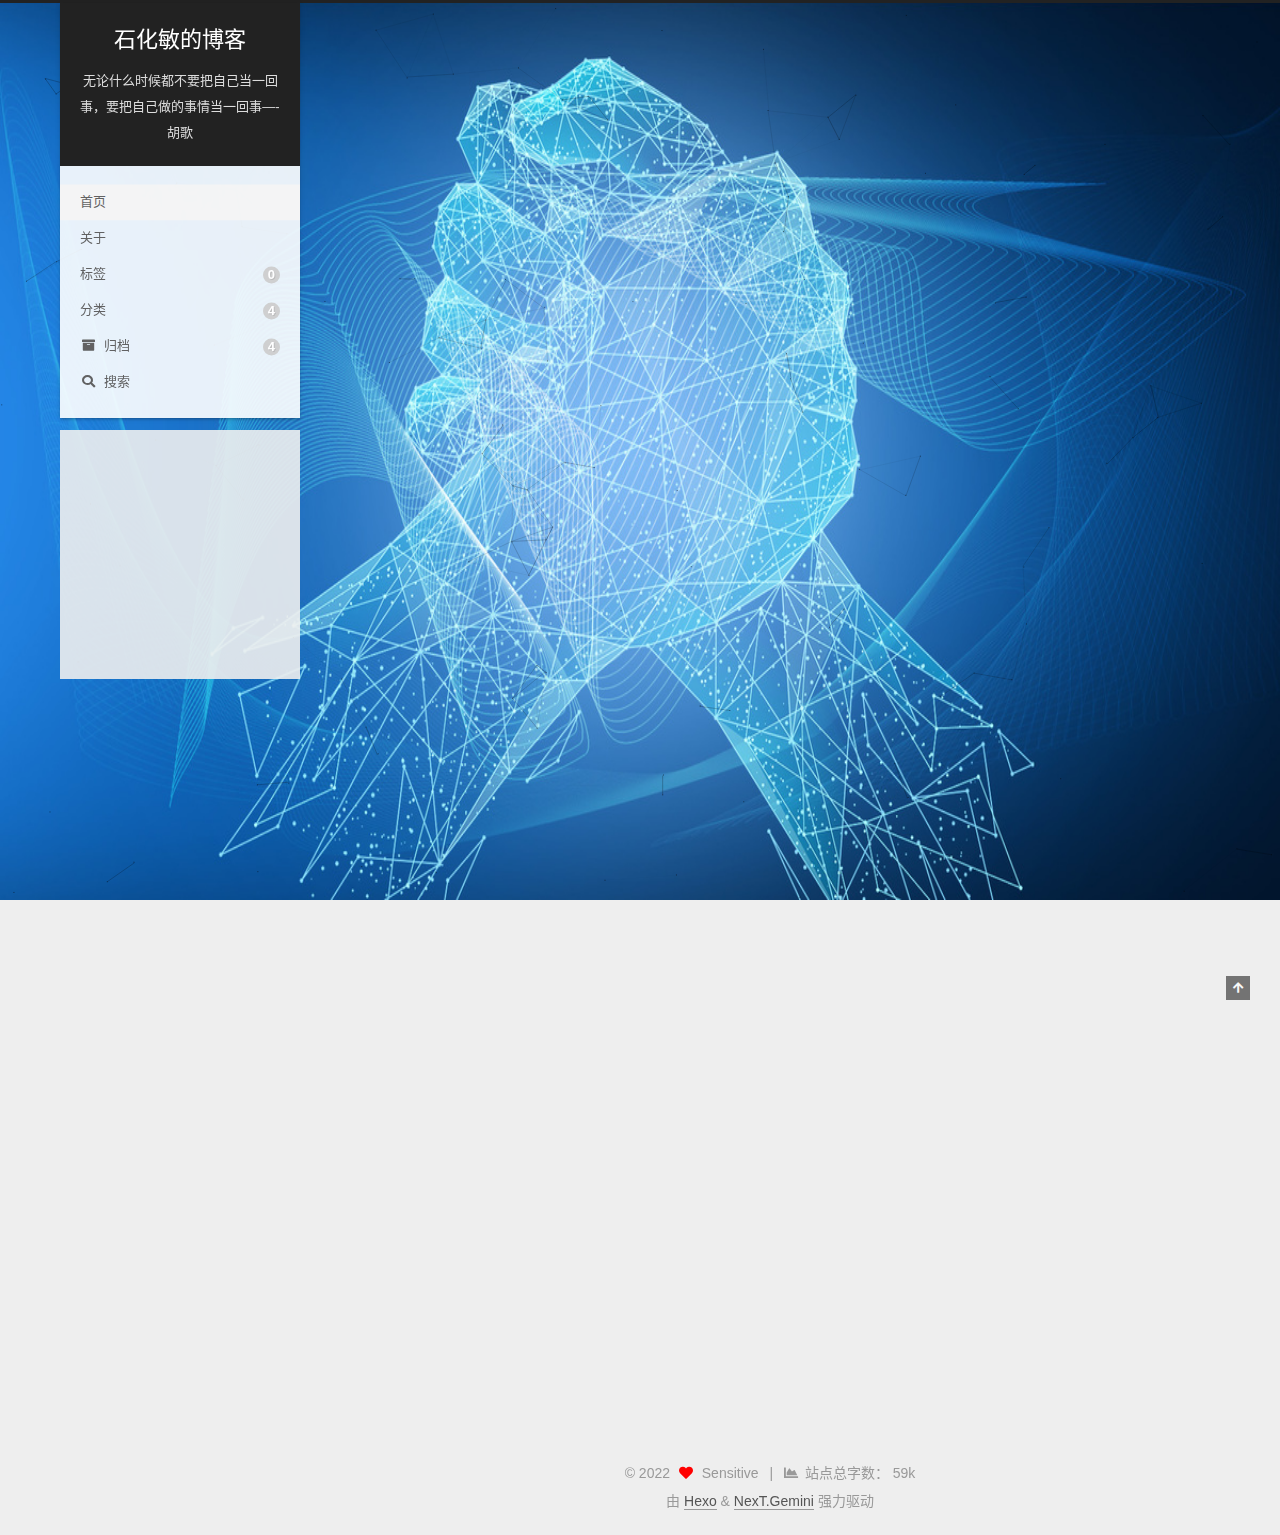
<file: index.html>
<!DOCTYPE html>
<html lang="zh-CN">
<head>
  <meta charset="UTF-8">
<meta name="viewport" content="width=device-width, initial-scale=1, maximum-scale=2">
<meta name="theme-color" content="#222">
<meta name="generator" content="Hexo 5.4.2">
  <link rel="apple-touch-icon" sizes="180x180" href="/images/apple-touch-icon-next.png">
  <link rel="icon" type="image/png" sizes="32x32" href="/images/favicon-32x32-next.png">
  <link rel="icon" type="image/png" sizes="16x16" href="/images/favicon-16x16-next.png">
  <link rel="mask-icon" href="/images/logo.svg" color="#222">

<link rel="stylesheet" href="/css/main.css">


<link rel="stylesheet" href="/lib/font-awesome/css/all.min.css">

<script id="hexo-configurations">
    var NexT = window.NexT || {};
    var CONFIG = {"hostname":"example.com","root":"/","scheme":"Gemini","version":"7.8.0","exturl":false,"sidebar":{"position":"left","display":"post","padding":18,"offset":12,"onmobile":false},"copycode":{"enable":false,"show_result":false,"style":null},"back2top":{"enable":true,"sidebar":false,"scrollpercent":false},"bookmark":{"enable":false,"color":"#222","save":"auto"},"fancybox":false,"mediumzoom":false,"lazyload":false,"pangu":false,"comments":{"style":"tabs","active":null,"storage":true,"lazyload":false,"nav":null},"algolia":{"hits":{"per_page":10},"labels":{"input_placeholder":"Search for Posts","hits_empty":"We didn't find any results for the search: ${query}","hits_stats":"${hits} results found in ${time} ms"}},"localsearch":{"enable":true,"trigger":"auto","top_n_per_article":5,"unescape":false,"preload":false},"motion":{"enable":true,"async":false,"transition":{"post_block":"fadeIn","post_header":"slideDownIn","post_body":"slideDownIn","coll_header":"slideLeftIn","sidebar":"slideUpIn"}},"path":"search.xml"};
  </script>

  <meta property="og:type" content="website">
<meta property="og:title" content="石化敏的博客">
<meta property="og:url" content="http://example.com/index.html">
<meta property="og:site_name" content="石化敏的博客">
<meta property="og:locale" content="zh_CN">
<meta property="article:author" content="Sensitive">
<meta name="twitter:card" content="summary">

<link rel="canonical" href="http://example.com/">


<script id="page-configurations">
  // https://hexo.io/docs/variables.html
  CONFIG.page = {
    sidebar: "",
    isHome : true,
    isPost : false,
    lang   : 'zh-CN'
  };
</script>

  <title>石化敏的博客</title>
  






  <noscript>
  <style>
  .use-motion .brand,
  .use-motion .menu-item,
  .sidebar-inner,
  .use-motion .post-block,
  .use-motion .pagination,
  .use-motion .comments,
  .use-motion .post-header,
  .use-motion .post-body,
  .use-motion .collection-header { opacity: initial; }

  .use-motion .site-title,
  .use-motion .site-subtitle {
    opacity: initial;
    top: initial;
  }

  .use-motion .logo-line-before i { left: initial; }
  .use-motion .logo-line-after i { right: initial; }
  </style>
</noscript>

</head>




<body itemscope itemtype="http://schema.org/WebPage">

  <div class="container use-motion">
    <div class="headband"></div>

    <header class="header" itemscope itemtype="http://schema.org/WPHeader">
      <div class="header-inner"><div class="site-brand-container">
  <div class="site-nav-toggle">
    <div class="toggle" aria-label="切换导航栏">
      <span class="toggle-line toggle-line-first"></span>
      <span class="toggle-line toggle-line-middle"></span>
      <span class="toggle-line toggle-line-last"></span>
    </div>
  </div>

  <div class="site-meta">

    <a href="/" class="brand" rel="start">
      <span class="logo-line-before"><i></i></span>
      <h1 class="site-title">石化敏的博客</h1>
      <span class="logo-line-after"><i></i></span>
    </a>
      <p class="site-subtitle" itemprop="description">无论什么时候都不要把自己当一回事，要把自己做的事情当一回事—-胡歌</p>
  </div>

  <div class="site-nav-right">
    <div class="toggle popup-trigger">
        <i class="fa fa-search fa-fw fa-lg"></i>
    </div>
  </div>
</div>




<nav class="site-nav">
  <ul id="menu" class="main-menu menu">
        <li class="menu-item menu-item-home">

    <a href="/" rel="section"><i class="home fa-fw"></i>首页</a>

  </li>
        <li class="menu-item menu-item-about">

    <a href="/about/" rel="section"><i class="user fa-fw"></i>关于</a>

  </li>
        <li class="menu-item menu-item-tags">

    <a href="/tags/" rel="section"><i class="tags fa-fw"></i>标签<span class="badge">0</span></a>

  </li>
        <li class="menu-item menu-item-categories">

    <a href="/categories/" rel="section"><i class="th fa-fw"></i>分类<span class="badge">4</span></a>

  </li>
        <li class="menu-item menu-item-archives">

    <a href="/archives/" rel="section"><i class="fa fa-archive fa-fw"></i>归档<span class="badge">4</span></a>

  </li>
      <li class="menu-item menu-item-search">
        <a role="button" class="popup-trigger"><i class="fa fa-search fa-fw"></i>搜索
        </a>
      </li>
  </ul>
</nav>



  <div class="search-pop-overlay">
    <div class="popup search-popup">
        <div class="search-header">
  <span class="search-icon">
    <i class="fa fa-search"></i>
  </span>
  <div class="search-input-container">
    <input autocomplete="off" autocapitalize="off"
           placeholder="搜索..." spellcheck="false"
           type="search" class="search-input">
  </div>
  <span class="popup-btn-close">
    <i class="fa fa-times-circle"></i>
  </span>
</div>
<div id="search-result">
  <div id="no-result">
    <i class="fa fa-spinner fa-pulse fa-5x fa-fw"></i>
  </div>
</div>

    </div>
  </div>

</div>
    </header>

    
  <div class="back-to-top">
    <i class="fa fa-arrow-up"></i>
    <span>0%</span>
  </div>


    <main class="main">
      <div class="main-inner">
        <div class="content-wrap">
          

          <div class="content index posts-expand">
            
      
  
  
  <article itemscope itemtype="http://schema.org/Article" class="post-block" lang="zh-CN">
    <link itemprop="mainEntityOfPage" href="http://example.com/2022/07/08/html%E5%92%8Ccss/">

    <span hidden itemprop="author" itemscope itemtype="http://schema.org/Person">
      <meta itemprop="image" content="/images/avatar.png">
      <meta itemprop="name" content="Sensitive">
      <meta itemprop="description" content="">
    </span>

    <span hidden itemprop="publisher" itemscope itemtype="http://schema.org/Organization">
      <meta itemprop="name" content="石化敏的博客">
    </span>
      <header class="post-header">
        <h2 class="post-title" itemprop="name headline">
          
            <a href="/2022/07/08/html%E5%92%8Ccss/" class="post-title-link" itemprop="url">html和css</a>
        </h2>

        <div class="post-meta">
            <span class="post-meta-item">
              <span class="post-meta-item-icon">
                <i class="far fa-calendar"></i>
              </span>
              <span class="post-meta-item-text">发表于</span>
              

              <time title="创建时间：2022-07-08 16:27:44 / 修改时间：20:30:56" itemprop="dateCreated datePublished" datetime="2022-07-08T16:27:44+08:00">2022-07-08</time>
            </span>
            <span class="post-meta-item">
              <span class="post-meta-item-icon">
                <i class="far fa-folder"></i>
              </span>
              <span class="post-meta-item-text">分类于</span>
                <span itemprop="about" itemscope itemtype="http://schema.org/Thing">
                  <a href="/categories/html/" itemprop="url" rel="index"><span itemprop="name">html</span></a>
                </span>
            </span>

          <br>
            <span class="post-meta-item" title="本文字数">
              <span class="post-meta-item-icon">
                <i class="far fa-file-word"></i>
              </span>
                <span class="post-meta-item-text">本文字数：</span>
              <span>8.8k</span>
            </span>

        </div>
      </header>

    
    
    
    <div class="post-body" itemprop="articleBody">

      
          <p>html和css</p>
          <!--noindex-->
            <div class="post-button">
              <a class="btn" href="/2022/07/08/html%E5%92%8Ccss/">
                阅读全文 &raquo;
              </a>
            </div>
          <!--/noindex-->
        
      
    </div>

    
    
    
      <footer class="post-footer">
        <div class="post-eof"></div>
      </footer>
  </article>
  
  
  

      
  
  
  <article itemscope itemtype="http://schema.org/Article" class="post-block" lang="zh-CN">
    <link itemprop="mainEntityOfPage" href="http://example.com/2022/07/08/WebAPI/">

    <span hidden itemprop="author" itemscope itemtype="http://schema.org/Person">
      <meta itemprop="image" content="/images/avatar.png">
      <meta itemprop="name" content="Sensitive">
      <meta itemprop="description" content="">
    </span>

    <span hidden itemprop="publisher" itemscope itemtype="http://schema.org/Organization">
      <meta itemprop="name" content="石化敏的博客">
    </span>
      <header class="post-header">
        <h2 class="post-title" itemprop="name headline">
          
            <a href="/2022/07/08/WebAPI/" class="post-title-link" itemprop="url">webApi</a>
        </h2>

        <div class="post-meta">
            <span class="post-meta-item">
              <span class="post-meta-item-icon">
                <i class="far fa-calendar"></i>
              </span>
              <span class="post-meta-item-text">发表于</span>

              <time title="创建时间：2022-07-08 16:27:44" itemprop="dateCreated datePublished" datetime="2022-07-08T16:27:44+08:00">2022-07-08</time>
            </span>
              <span class="post-meta-item">
                <span class="post-meta-item-icon">
                  <i class="far fa-calendar-check"></i>
                </span>
                <span class="post-meta-item-text">更新于</span>
                <time title="修改时间：2022-07-09 08:40:31" itemprop="dateModified" datetime="2022-07-09T08:40:31+08:00">2022-07-09</time>
              </span>
            <span class="post-meta-item">
              <span class="post-meta-item-icon">
                <i class="far fa-folder"></i>
              </span>
              <span class="post-meta-item-text">分类于</span>
                <span itemprop="about" itemscope itemtype="http://schema.org/Thing">
                  <a href="/categories/webApi/" itemprop="url" rel="index"><span itemprop="name">webApi</span></a>
                </span>
            </span>

          <br>
            <span class="post-meta-item" title="本文字数">
              <span class="post-meta-item-icon">
                <i class="far fa-file-word"></i>
              </span>
                <span class="post-meta-item-text">本文字数：</span>
              <span>25k</span>
            </span>

        </div>
      </header>

    
    
    
    <div class="post-body" itemprop="articleBody">

      
          <p>webApi</p>
          <!--noindex-->
            <div class="post-button">
              <a class="btn" href="/2022/07/08/WebAPI/">
                阅读全文 &raquo;
              </a>
            </div>
          <!--/noindex-->
        
      
    </div>

    
    
    
      <footer class="post-footer">
        <div class="post-eof"></div>
      </footer>
  </article>
  
  
  

      
  
  
  <article itemscope itemtype="http://schema.org/Article" class="post-block" lang="zh-CN">
    <link itemprop="mainEntityOfPage" href="http://example.com/2022/07/08/js%E9%AB%98%E7%BA%A7/">

    <span hidden itemprop="author" itemscope itemtype="http://schema.org/Person">
      <meta itemprop="image" content="/images/avatar.png">
      <meta itemprop="name" content="Sensitive">
      <meta itemprop="description" content="">
    </span>

    <span hidden itemprop="publisher" itemscope itemtype="http://schema.org/Organization">
      <meta itemprop="name" content="石化敏的博客">
    </span>
      <header class="post-header">
        <h2 class="post-title" itemprop="name headline">
          
            <a href="/2022/07/08/js%E9%AB%98%E7%BA%A7/" class="post-title-link" itemprop="url">js高级</a>
        </h2>

        <div class="post-meta">
            <span class="post-meta-item">
              <span class="post-meta-item-icon">
                <i class="far fa-calendar"></i>
              </span>
              <span class="post-meta-item-text">发表于</span>

              <time title="创建时间：2022-07-08 16:27:44" itemprop="dateCreated datePublished" datetime="2022-07-08T16:27:44+08:00">2022-07-08</time>
            </span>
              <span class="post-meta-item">
                <span class="post-meta-item-icon">
                  <i class="far fa-calendar-check"></i>
                </span>
                <span class="post-meta-item-text">更新于</span>
                <time title="修改时间：2022-07-09 08:40:41" itemprop="dateModified" datetime="2022-07-09T08:40:41+08:00">2022-07-09</time>
              </span>
            <span class="post-meta-item">
              <span class="post-meta-item-icon">
                <i class="far fa-folder"></i>
              </span>
              <span class="post-meta-item-text">分类于</span>
                <span itemprop="about" itemscope itemtype="http://schema.org/Thing">
                  <a href="/categories/js%E9%AB%98%E7%BA%A7/" itemprop="url" rel="index"><span itemprop="name">js高级</span></a>
                </span>
            </span>

          <br>
            <span class="post-meta-item" title="本文字数">
              <span class="post-meta-item-icon">
                <i class="far fa-file-word"></i>
              </span>
                <span class="post-meta-item-text">本文字数：</span>
              <span>5.4k</span>
            </span>

        </div>
      </header>

    
    
    
    <div class="post-body" itemprop="articleBody">

      
          <p>js高级</p>
          <!--noindex-->
            <div class="post-button">
              <a class="btn" href="/2022/07/08/js%E9%AB%98%E7%BA%A7/">
                阅读全文 &raquo;
              </a>
            </div>
          <!--/noindex-->
        
      
    </div>

    
    
    
      <footer class="post-footer">
        <div class="post-eof"></div>
      </footer>
  </article>
  
  
  

      
  
  
  <article itemscope itemtype="http://schema.org/Article" class="post-block" lang="zh-CN">
    <link itemprop="mainEntityOfPage" href="http://example.com/2022/07/08/javaScriptEcm/">

    <span hidden itemprop="author" itemscope itemtype="http://schema.org/Person">
      <meta itemprop="image" content="/images/avatar.png">
      <meta itemprop="name" content="Sensitive">
      <meta itemprop="description" content="">
    </span>

    <span hidden itemprop="publisher" itemscope itemtype="http://schema.org/Organization">
      <meta itemprop="name" content="石化敏的博客">
    </span>
      <header class="post-header">
        <h2 class="post-title" itemprop="name headline">
          
            <a href="/2022/07/08/javaScriptEcm/" class="post-title-link" itemprop="url">javaScriptEcmaScript</a>
        </h2>

        <div class="post-meta">
            <span class="post-meta-item">
              <span class="post-meta-item-icon">
                <i class="far fa-calendar"></i>
              </span>
              <span class="post-meta-item-text">发表于</span>

              <time title="创建时间：2022-07-08 16:27:44" itemprop="dateCreated datePublished" datetime="2022-07-08T16:27:44+08:00">2022-07-08</time>
            </span>
              <span class="post-meta-item">
                <span class="post-meta-item-icon">
                  <i class="far fa-calendar-check"></i>
                </span>
                <span class="post-meta-item-text">更新于</span>
                <time title="修改时间：2022-07-09 08:40:00" itemprop="dateModified" datetime="2022-07-09T08:40:00+08:00">2022-07-09</time>
              </span>
            <span class="post-meta-item">
              <span class="post-meta-item-icon">
                <i class="far fa-folder"></i>
              </span>
              <span class="post-meta-item-text">分类于</span>
                <span itemprop="about" itemscope itemtype="http://schema.org/Thing">
                  <a href="/categories/javaScriptEcmaScript/" itemprop="url" rel="index"><span itemprop="name">javaScriptEcmaScript</span></a>
                </span>
            </span>

          <br>
            <span class="post-meta-item" title="本文字数">
              <span class="post-meta-item-icon">
                <i class="far fa-file-word"></i>
              </span>
                <span class="post-meta-item-text">本文字数：</span>
              <span>19k</span>
            </span>

        </div>
      </header>

    
    
    
    <div class="post-body" itemprop="articleBody">

      
          <p>javaScriptEcmaScript</p>
          <!--noindex-->
            <div class="post-button">
              <a class="btn" href="/2022/07/08/javaScriptEcm/">
                阅读全文 &raquo;
              </a>
            </div>
          <!--/noindex-->
        
      
    </div>

    
    
    
      <footer class="post-footer">
        <div class="post-eof"></div>
      </footer>
  </article>
  
  
  


  



          </div>
          

<script>
  window.addEventListener('tabs:register', () => {
    let { activeClass } = CONFIG.comments;
    if (CONFIG.comments.storage) {
      activeClass = localStorage.getItem('comments_active') || activeClass;
    }
    if (activeClass) {
      let activeTab = document.querySelector(`a[href="#comment-${activeClass}"]`);
      if (activeTab) {
        activeTab.click();
      }
    }
  });
  if (CONFIG.comments.storage) {
    window.addEventListener('tabs:click', event => {
      if (!event.target.matches('.tabs-comment .tab-content .tab-pane')) return;
      let commentClass = event.target.classList[1];
      localStorage.setItem('comments_active', commentClass);
    });
  }
</script>

        </div>
          
  
  <div class="toggle sidebar-toggle">
    <span class="toggle-line toggle-line-first"></span>
    <span class="toggle-line toggle-line-middle"></span>
    <span class="toggle-line toggle-line-last"></span>
  </div>

  <aside class="sidebar">
    <div class="sidebar-inner">

      <ul class="sidebar-nav motion-element">
        <li class="sidebar-nav-toc">
          文章目录
        </li>
        <li class="sidebar-nav-overview">
          站点概览
        </li>
      </ul>

      <!--noindex-->
      <div class="post-toc-wrap sidebar-panel">
      </div>
      <!--/noindex-->

      <div class="site-overview-wrap sidebar-panel">
        <div class="site-author motion-element" itemprop="author" itemscope itemtype="http://schema.org/Person">
    <img class="site-author-image" itemprop="image" alt="Sensitive"
      src="/images/avatar.png">
  <p class="site-author-name" itemprop="name">Sensitive</p>
  <div class="site-description" itemprop="description"></div>
</div>
<div class="site-state-wrap motion-element">
  <nav class="site-state">
      <div class="site-state-item site-state-posts">
          <a href="/archives/">
        
          <span class="site-state-item-count">4</span>
          <span class="site-state-item-name">日志</span>
        </a>
      </div>
      <div class="site-state-item site-state-categories">
            <a href="/categories/">
          
        <span class="site-state-item-count">4</span>
        <span class="site-state-item-name">分类</span></a>
      </div>
  </nav>
</div>



      </div>

    </div>
  </aside>
  <div id="sidebar-dimmer"></div>


      </div>
    </main>

    <footer class="footer">
      <div class="footer-inner">
        

        

<div class="copyright">
  
  &copy; 
  <span itemprop="copyrightYear">2022</span>
  <span class="with-love">
    <i class="fa fa-heart"></i>
  </span>
  <span class="author" itemprop="copyrightHolder">Sensitive</span>
    <span class="post-meta-divider">|</span>
    <span class="post-meta-item-icon">
      <i class="fa fa-chart-area"></i>
    </span>
      <span class="post-meta-item-text">站点总字数：</span>
    <span title="站点总字数">59k</span>
</div>
  <div class="powered-by">由 <a href="https://hexo.io/" class="theme-link" rel="noopener" target="_blank">Hexo</a> & <a href="https://theme-next.org/" class="theme-link" rel="noopener" target="_blank">NexT.Gemini</a> 强力驱动
  </div>

        








      </div>
    </footer>
  </div>

  
  
  <script color='0,0,0' opacity='0.5' zIndex='-1' count='150' src="/lib/canvas-nest/canvas-nest.min.js"></script>
  <script src="/lib/anime.min.js"></script>
  <script src="/lib/velocity/velocity.min.js"></script>
  <script src="/lib/velocity/velocity.ui.min.js"></script>

<script src="/js/utils.js"></script>

<script src="/js/motion.js"></script>


<script src="/js/schemes/pisces.js"></script>


<script src="/js/next-boot.js"></script>




  




  
<script src="/js/local-search.js"></script>













  

  

</body>
<!-- 页面点击小红心 -->
<script type="text/javascript" src="/js/src/clicklove.js"></script>
</html>
</file>
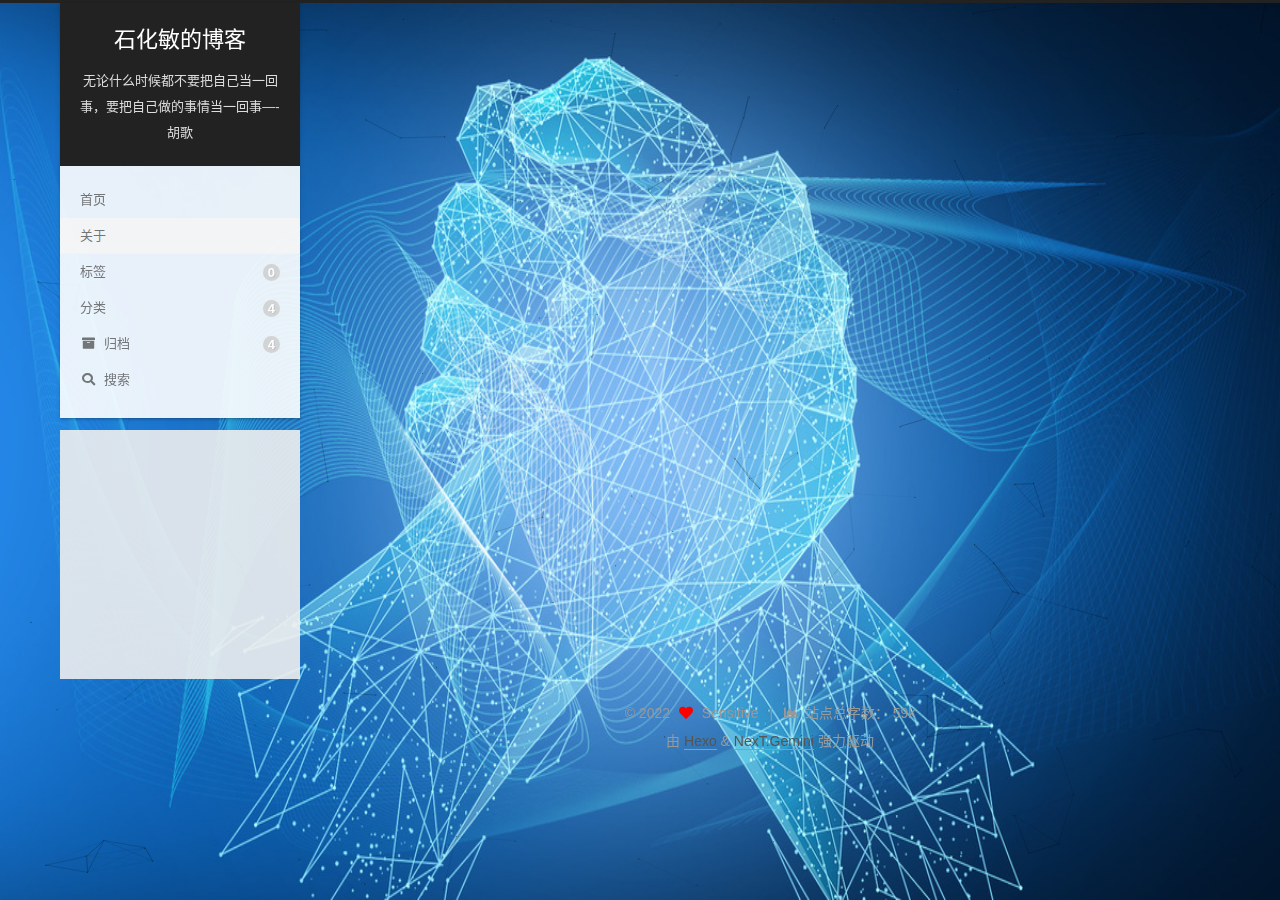
<file: about/index.html>
<!DOCTYPE html>
<html lang="zh-CN">
<head>
  <meta charset="UTF-8">
<meta name="viewport" content="width=device-width, initial-scale=1, maximum-scale=2">
<meta name="theme-color" content="#222">
<meta name="generator" content="Hexo 5.4.2">
  <link rel="apple-touch-icon" sizes="180x180" href="/images/apple-touch-icon-next.png">
  <link rel="icon" type="image/png" sizes="32x32" href="/images/favicon-32x32-next.png">
  <link rel="icon" type="image/png" sizes="16x16" href="/images/favicon-16x16-next.png">
  <link rel="mask-icon" href="/images/logo.svg" color="#222">

<link rel="stylesheet" href="/css/main.css">


<link rel="stylesheet" href="/lib/font-awesome/css/all.min.css">

<script id="hexo-configurations">
    var NexT = window.NexT || {};
    var CONFIG = {"hostname":"example.com","root":"/","scheme":"Gemini","version":"7.8.0","exturl":false,"sidebar":{"position":"left","display":"post","padding":18,"offset":12,"onmobile":false},"copycode":{"enable":false,"show_result":false,"style":null},"back2top":{"enable":true,"sidebar":false,"scrollpercent":false},"bookmark":{"enable":false,"color":"#222","save":"auto"},"fancybox":false,"mediumzoom":false,"lazyload":false,"pangu":false,"comments":{"style":"tabs","active":null,"storage":true,"lazyload":false,"nav":null},"algolia":{"hits":{"per_page":10},"labels":{"input_placeholder":"Search for Posts","hits_empty":"We didn't find any results for the search: ${query}","hits_stats":"${hits} results found in ${time} ms"}},"localsearch":{"enable":true,"trigger":"auto","top_n_per_article":5,"unescape":false,"preload":false},"motion":{"enable":true,"async":false,"transition":{"post_block":"fadeIn","post_header":"slideDownIn","post_body":"slideDownIn","coll_header":"slideLeftIn","sidebar":"slideUpIn"}},"path":"search.xml"};
  </script>

  <meta name="description" content="我叫石化敏今年24岁，祖籍重庆，我的爱好就是没有爱好。">
<meta property="og:type" content="website">
<meta property="og:title" content="关于我">
<meta property="og:url" content="http://example.com/about/index.html">
<meta property="og:site_name" content="石化敏的博客">
<meta property="og:description" content="我叫石化敏今年24岁，祖籍重庆，我的爱好就是没有爱好。">
<meta property="og:locale" content="zh_CN">
<meta property="article:published_time" content="2022-07-08T11:19:55.000Z">
<meta property="article:modified_time" content="2022-07-08T13:37:19.551Z">
<meta property="article:author" content="Sensitive">
<meta name="twitter:card" content="summary">

<link rel="canonical" href="http://example.com/about/">


<script id="page-configurations">
  // https://hexo.io/docs/variables.html
  CONFIG.page = {
    sidebar: "",
    isHome : false,
    isPost : false,
    lang   : 'zh-CN'
  };
</script>

  <title>关于我 | 石化敏的博客
</title>
  






  <noscript>
  <style>
  .use-motion .brand,
  .use-motion .menu-item,
  .sidebar-inner,
  .use-motion .post-block,
  .use-motion .pagination,
  .use-motion .comments,
  .use-motion .post-header,
  .use-motion .post-body,
  .use-motion .collection-header { opacity: initial; }

  .use-motion .site-title,
  .use-motion .site-subtitle {
    opacity: initial;
    top: initial;
  }

  .use-motion .logo-line-before i { left: initial; }
  .use-motion .logo-line-after i { right: initial; }
  </style>
</noscript>

</head>




<body itemscope itemtype="http://schema.org/WebPage">

  <div class="container use-motion">
    <div class="headband"></div>

    <header class="header" itemscope itemtype="http://schema.org/WPHeader">
      <div class="header-inner"><div class="site-brand-container">
  <div class="site-nav-toggle">
    <div class="toggle" aria-label="切换导航栏">
      <span class="toggle-line toggle-line-first"></span>
      <span class="toggle-line toggle-line-middle"></span>
      <span class="toggle-line toggle-line-last"></span>
    </div>
  </div>

  <div class="site-meta">

    <a href="/" class="brand" rel="start">
      <span class="logo-line-before"><i></i></span>
      <h1 class="site-title">石化敏的博客</h1>
      <span class="logo-line-after"><i></i></span>
    </a>
      <p class="site-subtitle" itemprop="description">无论什么时候都不要把自己当一回事，要把自己做的事情当一回事—-胡歌</p>
  </div>

  <div class="site-nav-right">
    <div class="toggle popup-trigger">
        <i class="fa fa-search fa-fw fa-lg"></i>
    </div>
  </div>
</div>




<nav class="site-nav">
  <ul id="menu" class="main-menu menu">
        <li class="menu-item menu-item-home">

    <a href="/" rel="section"><i class="home fa-fw"></i>首页</a>

  </li>
        <li class="menu-item menu-item-about">

    <a href="/about/" rel="section"><i class="user fa-fw"></i>关于</a>

  </li>
        <li class="menu-item menu-item-tags">

    <a href="/tags/" rel="section"><i class="tags fa-fw"></i>标签<span class="badge">0</span></a>

  </li>
        <li class="menu-item menu-item-categories">

    <a href="/categories/" rel="section"><i class="th fa-fw"></i>分类<span class="badge">4</span></a>

  </li>
        <li class="menu-item menu-item-archives">

    <a href="/archives/" rel="section"><i class="fa fa-archive fa-fw"></i>归档<span class="badge">4</span></a>

  </li>
      <li class="menu-item menu-item-search">
        <a role="button" class="popup-trigger"><i class="fa fa-search fa-fw"></i>搜索
        </a>
      </li>
  </ul>
</nav>



  <div class="search-pop-overlay">
    <div class="popup search-popup">
        <div class="search-header">
  <span class="search-icon">
    <i class="fa fa-search"></i>
  </span>
  <div class="search-input-container">
    <input autocomplete="off" autocapitalize="off"
           placeholder="搜索..." spellcheck="false"
           type="search" class="search-input">
  </div>
  <span class="popup-btn-close">
    <i class="fa fa-times-circle"></i>
  </span>
</div>
<div id="search-result">
  <div id="no-result">
    <i class="fa fa-spinner fa-pulse fa-5x fa-fw"></i>
  </div>
</div>

    </div>
  </div>

</div>
    </header>

    
  <div class="back-to-top">
    <i class="fa fa-arrow-up"></i>
    <span>0%</span>
  </div>


    <main class="main">
      <div class="main-inner">
        <div class="content-wrap">
          
  
  

          <div class="content page posts-expand">
            

    
    
    
    <div class="post-block" lang="zh-CN">
      <header class="post-header">

<h1 class="post-title" itemprop="name headline">关于我
</h1>

<div class="post-meta">
  

</div>

</header>

      
      
      
      <div class="post-body">
          <p>我叫石化敏今年24岁，祖籍重庆，我的爱好就是没有爱好。</p>

      </div>
      
      
      
    </div>
    

    
    
    


          </div>
          

<script>
  window.addEventListener('tabs:register', () => {
    let { activeClass } = CONFIG.comments;
    if (CONFIG.comments.storage) {
      activeClass = localStorage.getItem('comments_active') || activeClass;
    }
    if (activeClass) {
      let activeTab = document.querySelector(`a[href="#comment-${activeClass}"]`);
      if (activeTab) {
        activeTab.click();
      }
    }
  });
  if (CONFIG.comments.storage) {
    window.addEventListener('tabs:click', event => {
      if (!event.target.matches('.tabs-comment .tab-content .tab-pane')) return;
      let commentClass = event.target.classList[1];
      localStorage.setItem('comments_active', commentClass);
    });
  }
</script>

        </div>
          
  
  <div class="toggle sidebar-toggle">
    <span class="toggle-line toggle-line-first"></span>
    <span class="toggle-line toggle-line-middle"></span>
    <span class="toggle-line toggle-line-last"></span>
  </div>

  <aside class="sidebar">
    <div class="sidebar-inner">

      <ul class="sidebar-nav motion-element">
        <li class="sidebar-nav-toc">
          文章目录
        </li>
        <li class="sidebar-nav-overview">
          站点概览
        </li>
      </ul>

      <!--noindex-->
      <div class="post-toc-wrap sidebar-panel">
      </div>
      <!--/noindex-->

      <div class="site-overview-wrap sidebar-panel">
        <div class="site-author motion-element" itemprop="author" itemscope itemtype="http://schema.org/Person">
    <img class="site-author-image" itemprop="image" alt="Sensitive"
      src="/images/avatar.png">
  <p class="site-author-name" itemprop="name">Sensitive</p>
  <div class="site-description" itemprop="description"></div>
</div>
<div class="site-state-wrap motion-element">
  <nav class="site-state">
      <div class="site-state-item site-state-posts">
          <a href="/archives/">
        
          <span class="site-state-item-count">4</span>
          <span class="site-state-item-name">日志</span>
        </a>
      </div>
      <div class="site-state-item site-state-categories">
            <a href="/categories/">
          
        <span class="site-state-item-count">4</span>
        <span class="site-state-item-name">分类</span></a>
      </div>
  </nav>
</div>



      </div>

    </div>
  </aside>
  <div id="sidebar-dimmer"></div>


      </div>
    </main>

    <footer class="footer">
      <div class="footer-inner">
        

        

<div class="copyright">
  
  &copy; 
  <span itemprop="copyrightYear">2022</span>
  <span class="with-love">
    <i class="fa fa-heart"></i>
  </span>
  <span class="author" itemprop="copyrightHolder">Sensitive</span>
    <span class="post-meta-divider">|</span>
    <span class="post-meta-item-icon">
      <i class="fa fa-chart-area"></i>
    </span>
      <span class="post-meta-item-text">站点总字数：</span>
    <span title="站点总字数">59k</span>
</div>
  <div class="powered-by">由 <a href="https://hexo.io/" class="theme-link" rel="noopener" target="_blank">Hexo</a> & <a href="https://theme-next.org/" class="theme-link" rel="noopener" target="_blank">NexT.Gemini</a> 强力驱动
  </div>

        








      </div>
    </footer>
  </div>

  
  
  <script color='0,0,0' opacity='0.5' zIndex='-1' count='150' src="/lib/canvas-nest/canvas-nest.min.js"></script>
  <script src="/lib/anime.min.js"></script>
  <script src="/lib/velocity/velocity.min.js"></script>
  <script src="/lib/velocity/velocity.ui.min.js"></script>

<script src="/js/utils.js"></script>

<script src="/js/motion.js"></script>


<script src="/js/schemes/pisces.js"></script>


<script src="/js/next-boot.js"></script>




  




  
<script src="/js/local-search.js"></script>













  

  

</body>
<!-- 页面点击小红心 -->
<script type="text/javascript" src="/js/src/clicklove.js"></script>
</html>
</file>
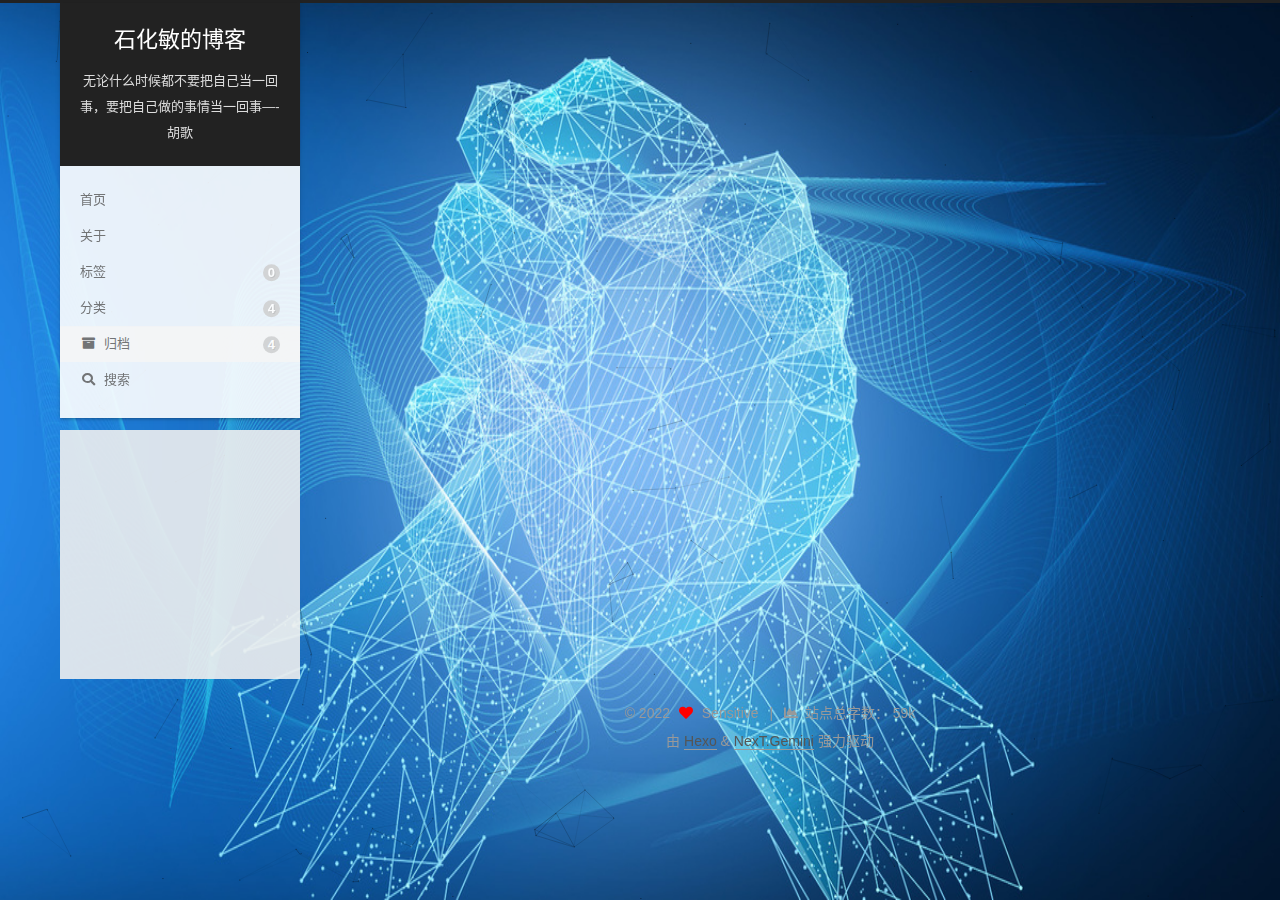
<file: archives/index.html>
<!DOCTYPE html>
<html lang="zh-CN">
<head>
  <meta charset="UTF-8">
<meta name="viewport" content="width=device-width, initial-scale=1, maximum-scale=2">
<meta name="theme-color" content="#222">
<meta name="generator" content="Hexo 5.4.2">
  <link rel="apple-touch-icon" sizes="180x180" href="/images/apple-touch-icon-next.png">
  <link rel="icon" type="image/png" sizes="32x32" href="/images/favicon-32x32-next.png">
  <link rel="icon" type="image/png" sizes="16x16" href="/images/favicon-16x16-next.png">
  <link rel="mask-icon" href="/images/logo.svg" color="#222">

<link rel="stylesheet" href="/css/main.css">


<link rel="stylesheet" href="/lib/font-awesome/css/all.min.css">

<script id="hexo-configurations">
    var NexT = window.NexT || {};
    var CONFIG = {"hostname":"example.com","root":"/","scheme":"Gemini","version":"7.8.0","exturl":false,"sidebar":{"position":"left","display":"post","padding":18,"offset":12,"onmobile":false},"copycode":{"enable":false,"show_result":false,"style":null},"back2top":{"enable":true,"sidebar":false,"scrollpercent":false},"bookmark":{"enable":false,"color":"#222","save":"auto"},"fancybox":false,"mediumzoom":false,"lazyload":false,"pangu":false,"comments":{"style":"tabs","active":null,"storage":true,"lazyload":false,"nav":null},"algolia":{"hits":{"per_page":10},"labels":{"input_placeholder":"Search for Posts","hits_empty":"We didn't find any results for the search: ${query}","hits_stats":"${hits} results found in ${time} ms"}},"localsearch":{"enable":true,"trigger":"auto","top_n_per_article":5,"unescape":false,"preload":false},"motion":{"enable":true,"async":false,"transition":{"post_block":"fadeIn","post_header":"slideDownIn","post_body":"slideDownIn","coll_header":"slideLeftIn","sidebar":"slideUpIn"}},"path":"search.xml"};
  </script>

  <meta property="og:type" content="website">
<meta property="og:title" content="石化敏的博客">
<meta property="og:url" content="http://example.com/archives/index.html">
<meta property="og:site_name" content="石化敏的博客">
<meta property="og:locale" content="zh_CN">
<meta property="article:author" content="Sensitive">
<meta name="twitter:card" content="summary">

<link rel="canonical" href="http://example.com/archives/">


<script id="page-configurations">
  // https://hexo.io/docs/variables.html
  CONFIG.page = {
    sidebar: "",
    isHome : false,
    isPost : false,
    lang   : 'zh-CN'
  };
</script>

  <title>归档 | 石化敏的博客</title>
  






  <noscript>
  <style>
  .use-motion .brand,
  .use-motion .menu-item,
  .sidebar-inner,
  .use-motion .post-block,
  .use-motion .pagination,
  .use-motion .comments,
  .use-motion .post-header,
  .use-motion .post-body,
  .use-motion .collection-header { opacity: initial; }

  .use-motion .site-title,
  .use-motion .site-subtitle {
    opacity: initial;
    top: initial;
  }

  .use-motion .logo-line-before i { left: initial; }
  .use-motion .logo-line-after i { right: initial; }
  </style>
</noscript>

</head>




<body itemscope itemtype="http://schema.org/WebPage">

  <div class="container use-motion">
    <div class="headband"></div>

    <header class="header" itemscope itemtype="http://schema.org/WPHeader">
      <div class="header-inner"><div class="site-brand-container">
  <div class="site-nav-toggle">
    <div class="toggle" aria-label="切换导航栏">
      <span class="toggle-line toggle-line-first"></span>
      <span class="toggle-line toggle-line-middle"></span>
      <span class="toggle-line toggle-line-last"></span>
    </div>
  </div>

  <div class="site-meta">

    <a href="/" class="brand" rel="start">
      <span class="logo-line-before"><i></i></span>
      <h1 class="site-title">石化敏的博客</h1>
      <span class="logo-line-after"><i></i></span>
    </a>
      <p class="site-subtitle" itemprop="description">无论什么时候都不要把自己当一回事，要把自己做的事情当一回事—-胡歌</p>
  </div>

  <div class="site-nav-right">
    <div class="toggle popup-trigger">
        <i class="fa fa-search fa-fw fa-lg"></i>
    </div>
  </div>
</div>




<nav class="site-nav">
  <ul id="menu" class="main-menu menu">
        <li class="menu-item menu-item-home">

    <a href="/" rel="section"><i class="home fa-fw"></i>首页</a>

  </li>
        <li class="menu-item menu-item-about">

    <a href="/about/" rel="section"><i class="user fa-fw"></i>关于</a>

  </li>
        <li class="menu-item menu-item-tags">

    <a href="/tags/" rel="section"><i class="tags fa-fw"></i>标签<span class="badge">0</span></a>

  </li>
        <li class="menu-item menu-item-categories">

    <a href="/categories/" rel="section"><i class="th fa-fw"></i>分类<span class="badge">4</span></a>

  </li>
        <li class="menu-item menu-item-archives">

    <a href="/archives/" rel="section"><i class="fa fa-archive fa-fw"></i>归档<span class="badge">4</span></a>

  </li>
      <li class="menu-item menu-item-search">
        <a role="button" class="popup-trigger"><i class="fa fa-search fa-fw"></i>搜索
        </a>
      </li>
  </ul>
</nav>



  <div class="search-pop-overlay">
    <div class="popup search-popup">
        <div class="search-header">
  <span class="search-icon">
    <i class="fa fa-search"></i>
  </span>
  <div class="search-input-container">
    <input autocomplete="off" autocapitalize="off"
           placeholder="搜索..." spellcheck="false"
           type="search" class="search-input">
  </div>
  <span class="popup-btn-close">
    <i class="fa fa-times-circle"></i>
  </span>
</div>
<div id="search-result">
  <div id="no-result">
    <i class="fa fa-spinner fa-pulse fa-5x fa-fw"></i>
  </div>
</div>

    </div>
  </div>

</div>
    </header>

    
  <div class="back-to-top">
    <i class="fa fa-arrow-up"></i>
    <span>0%</span>
  </div>


    <main class="main">
      <div class="main-inner">
        <div class="content-wrap">
          

          <div class="content archive">
            

  
  
  
  <div class="post-block">
    <div class="posts-collapse">
      <div class="collection-title">
        <span class="collection-header">嗯..! 目前共计 4 篇日志。 继续努力。</span>
      </div>

      
    <div class="collection-year">
      <span class="collection-header">2022</span>
    </div>

  <article itemscope itemtype="http://schema.org/Article">
    <header class="post-header">

      <div class="post-meta">
        <time itemprop="dateCreated"
              datetime="2022-07-08T16:27:44+08:00"
              content="2022-07-08">
          07-08
        </time>
      </div>

      <div class="post-title">
          <a class="post-title-link" href="/2022/07/08/html%E5%92%8Ccss/" itemprop="url">
            <span itemprop="name">html和css</span>
          </a>
      </div>

    </header>
  </article>

  <article itemscope itemtype="http://schema.org/Article">
    <header class="post-header">

      <div class="post-meta">
        <time itemprop="dateCreated"
              datetime="2022-07-08T16:27:44+08:00"
              content="2022-07-08">
          07-08
        </time>
      </div>

      <div class="post-title">
          <a class="post-title-link" href="/2022/07/08/WebAPI/" itemprop="url">
            <span itemprop="name">webApi</span>
          </a>
      </div>

    </header>
  </article>

  <article itemscope itemtype="http://schema.org/Article">
    <header class="post-header">

      <div class="post-meta">
        <time itemprop="dateCreated"
              datetime="2022-07-08T16:27:44+08:00"
              content="2022-07-08">
          07-08
        </time>
      </div>

      <div class="post-title">
          <a class="post-title-link" href="/2022/07/08/js%E9%AB%98%E7%BA%A7/" itemprop="url">
            <span itemprop="name">js高级</span>
          </a>
      </div>

    </header>
  </article>

  <article itemscope itemtype="http://schema.org/Article">
    <header class="post-header">

      <div class="post-meta">
        <time itemprop="dateCreated"
              datetime="2022-07-08T16:27:44+08:00"
              content="2022-07-08">
          07-08
        </time>
      </div>

      <div class="post-title">
          <a class="post-title-link" href="/2022/07/08/javaScriptEcm/" itemprop="url">
            <span itemprop="name">javaScriptEcmaScript</span>
          </a>
      </div>

    </header>
  </article>


    </div>
  </div>
  
  
  

  



          </div>
          

<script>
  window.addEventListener('tabs:register', () => {
    let { activeClass } = CONFIG.comments;
    if (CONFIG.comments.storage) {
      activeClass = localStorage.getItem('comments_active') || activeClass;
    }
    if (activeClass) {
      let activeTab = document.querySelector(`a[href="#comment-${activeClass}"]`);
      if (activeTab) {
        activeTab.click();
      }
    }
  });
  if (CONFIG.comments.storage) {
    window.addEventListener('tabs:click', event => {
      if (!event.target.matches('.tabs-comment .tab-content .tab-pane')) return;
      let commentClass = event.target.classList[1];
      localStorage.setItem('comments_active', commentClass);
    });
  }
</script>

        </div>
          
  
  <div class="toggle sidebar-toggle">
    <span class="toggle-line toggle-line-first"></span>
    <span class="toggle-line toggle-line-middle"></span>
    <span class="toggle-line toggle-line-last"></span>
  </div>

  <aside class="sidebar">
    <div class="sidebar-inner">

      <ul class="sidebar-nav motion-element">
        <li class="sidebar-nav-toc">
          文章目录
        </li>
        <li class="sidebar-nav-overview">
          站点概览
        </li>
      </ul>

      <!--noindex-->
      <div class="post-toc-wrap sidebar-panel">
      </div>
      <!--/noindex-->

      <div class="site-overview-wrap sidebar-panel">
        <div class="site-author motion-element" itemprop="author" itemscope itemtype="http://schema.org/Person">
    <img class="site-author-image" itemprop="image" alt="Sensitive"
      src="/images/avatar.png">
  <p class="site-author-name" itemprop="name">Sensitive</p>
  <div class="site-description" itemprop="description"></div>
</div>
<div class="site-state-wrap motion-element">
  <nav class="site-state">
      <div class="site-state-item site-state-posts">
          <a href="/archives/">
        
          <span class="site-state-item-count">4</span>
          <span class="site-state-item-name">日志</span>
        </a>
      </div>
      <div class="site-state-item site-state-categories">
            <a href="/categories/">
          
        <span class="site-state-item-count">4</span>
        <span class="site-state-item-name">分类</span></a>
      </div>
  </nav>
</div>



      </div>

    </div>
  </aside>
  <div id="sidebar-dimmer"></div>


      </div>
    </main>

    <footer class="footer">
      <div class="footer-inner">
        

        

<div class="copyright">
  
  &copy; 
  <span itemprop="copyrightYear">2022</span>
  <span class="with-love">
    <i class="fa fa-heart"></i>
  </span>
  <span class="author" itemprop="copyrightHolder">Sensitive</span>
    <span class="post-meta-divider">|</span>
    <span class="post-meta-item-icon">
      <i class="fa fa-chart-area"></i>
    </span>
      <span class="post-meta-item-text">站点总字数：</span>
    <span title="站点总字数">59k</span>
</div>
  <div class="powered-by">由 <a href="https://hexo.io/" class="theme-link" rel="noopener" target="_blank">Hexo</a> & <a href="https://theme-next.org/" class="theme-link" rel="noopener" target="_blank">NexT.Gemini</a> 强力驱动
  </div>

        








      </div>
    </footer>
  </div>

  
  
  <script color='0,0,0' opacity='0.5' zIndex='-1' count='150' src="/lib/canvas-nest/canvas-nest.min.js"></script>
  <script src="/lib/anime.min.js"></script>
  <script src="/lib/velocity/velocity.min.js"></script>
  <script src="/lib/velocity/velocity.ui.min.js"></script>

<script src="/js/utils.js"></script>

<script src="/js/motion.js"></script>


<script src="/js/schemes/pisces.js"></script>


<script src="/js/next-boot.js"></script>




  




  
<script src="/js/local-search.js"></script>













  

  

</body>
<!-- 页面点击小红心 -->
<script type="text/javascript" src="/js/src/clicklove.js"></script>
</html>
</file>
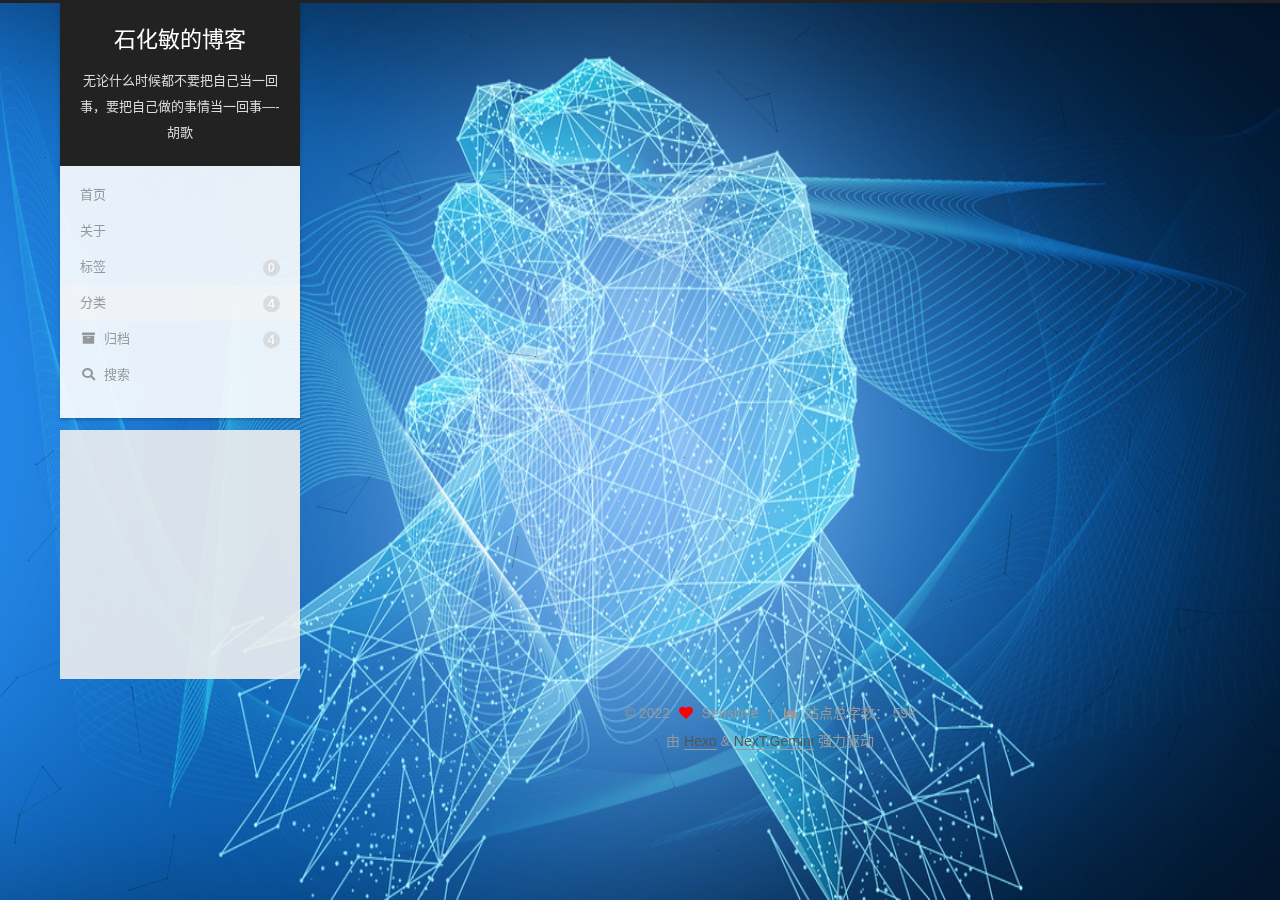
<file: categories/index.html>
<!DOCTYPE html>
<html lang="zh-CN">
<head>
  <meta charset="UTF-8">
<meta name="viewport" content="width=device-width, initial-scale=1, maximum-scale=2">
<meta name="theme-color" content="#222">
<meta name="generator" content="Hexo 5.4.2">
  <link rel="apple-touch-icon" sizes="180x180" href="/images/apple-touch-icon-next.png">
  <link rel="icon" type="image/png" sizes="32x32" href="/images/favicon-32x32-next.png">
  <link rel="icon" type="image/png" sizes="16x16" href="/images/favicon-16x16-next.png">
  <link rel="mask-icon" href="/images/logo.svg" color="#222">

<link rel="stylesheet" href="/css/main.css">


<link rel="stylesheet" href="/lib/font-awesome/css/all.min.css">

<script id="hexo-configurations">
    var NexT = window.NexT || {};
    var CONFIG = {"hostname":"example.com","root":"/","scheme":"Gemini","version":"7.8.0","exturl":false,"sidebar":{"position":"left","display":"post","padding":18,"offset":12,"onmobile":false},"copycode":{"enable":false,"show_result":false,"style":null},"back2top":{"enable":true,"sidebar":false,"scrollpercent":false},"bookmark":{"enable":false,"color":"#222","save":"auto"},"fancybox":false,"mediumzoom":false,"lazyload":false,"pangu":false,"comments":{"style":"tabs","active":null,"storage":true,"lazyload":false,"nav":null},"algolia":{"hits":{"per_page":10},"labels":{"input_placeholder":"Search for Posts","hits_empty":"We didn't find any results for the search: ${query}","hits_stats":"${hits} results found in ${time} ms"}},"localsearch":{"enable":true,"trigger":"auto","top_n_per_article":5,"unescape":false,"preload":false},"motion":{"enable":true,"async":false,"transition":{"post_block":"fadeIn","post_header":"slideDownIn","post_body":"slideDownIn","coll_header":"slideLeftIn","sidebar":"slideUpIn"}},"path":"search.xml"};
  </script>

  <meta property="og:type" content="website">
<meta property="og:title" content="categories">
<meta property="og:url" content="http://example.com/categories/index.html">
<meta property="og:site_name" content="石化敏的博客">
<meta property="og:locale" content="zh_CN">
<meta property="article:published_time" content="2022-07-08T11:06:24.000Z">
<meta property="article:modified_time" content="2022-07-08T11:13:57.208Z">
<meta property="article:author" content="Sensitive">
<meta name="twitter:card" content="summary">

<link rel="canonical" href="http://example.com/categories/">


<script id="page-configurations">
  // https://hexo.io/docs/variables.html
  CONFIG.page = {
    sidebar: "",
    isHome : false,
    isPost : false,
    lang   : 'zh-CN'
  };
</script>

  <title>categories | 石化敏的博客
</title>
  






  <noscript>
  <style>
  .use-motion .brand,
  .use-motion .menu-item,
  .sidebar-inner,
  .use-motion .post-block,
  .use-motion .pagination,
  .use-motion .comments,
  .use-motion .post-header,
  .use-motion .post-body,
  .use-motion .collection-header { opacity: initial; }

  .use-motion .site-title,
  .use-motion .site-subtitle {
    opacity: initial;
    top: initial;
  }

  .use-motion .logo-line-before i { left: initial; }
  .use-motion .logo-line-after i { right: initial; }
  </style>
</noscript>

</head>




<body itemscope itemtype="http://schema.org/WebPage">

  <div class="container use-motion">
    <div class="headband"></div>

    <header class="header" itemscope itemtype="http://schema.org/WPHeader">
      <div class="header-inner"><div class="site-brand-container">
  <div class="site-nav-toggle">
    <div class="toggle" aria-label="切换导航栏">
      <span class="toggle-line toggle-line-first"></span>
      <span class="toggle-line toggle-line-middle"></span>
      <span class="toggle-line toggle-line-last"></span>
    </div>
  </div>

  <div class="site-meta">

    <a href="/" class="brand" rel="start">
      <span class="logo-line-before"><i></i></span>
      <h1 class="site-title">石化敏的博客</h1>
      <span class="logo-line-after"><i></i></span>
    </a>
      <p class="site-subtitle" itemprop="description">无论什么时候都不要把自己当一回事，要把自己做的事情当一回事—-胡歌</p>
  </div>

  <div class="site-nav-right">
    <div class="toggle popup-trigger">
        <i class="fa fa-search fa-fw fa-lg"></i>
    </div>
  </div>
</div>




<nav class="site-nav">
  <ul id="menu" class="main-menu menu">
        <li class="menu-item menu-item-home">

    <a href="/" rel="section"><i class="home fa-fw"></i>首页</a>

  </li>
        <li class="menu-item menu-item-about">

    <a href="/about/" rel="section"><i class="user fa-fw"></i>关于</a>

  </li>
        <li class="menu-item menu-item-tags">

    <a href="/tags/" rel="section"><i class="tags fa-fw"></i>标签<span class="badge">0</span></a>

  </li>
        <li class="menu-item menu-item-categories">

    <a href="/categories/" rel="section"><i class="th fa-fw"></i>分类<span class="badge">4</span></a>

  </li>
        <li class="menu-item menu-item-archives">

    <a href="/archives/" rel="section"><i class="fa fa-archive fa-fw"></i>归档<span class="badge">4</span></a>

  </li>
      <li class="menu-item menu-item-search">
        <a role="button" class="popup-trigger"><i class="fa fa-search fa-fw"></i>搜索
        </a>
      </li>
  </ul>
</nav>



  <div class="search-pop-overlay">
    <div class="popup search-popup">
        <div class="search-header">
  <span class="search-icon">
    <i class="fa fa-search"></i>
  </span>
  <div class="search-input-container">
    <input autocomplete="off" autocapitalize="off"
           placeholder="搜索..." spellcheck="false"
           type="search" class="search-input">
  </div>
  <span class="popup-btn-close">
    <i class="fa fa-times-circle"></i>
  </span>
</div>
<div id="search-result">
  <div id="no-result">
    <i class="fa fa-spinner fa-pulse fa-5x fa-fw"></i>
  </div>
</div>

    </div>
  </div>

</div>
    </header>

    
  <div class="back-to-top">
    <i class="fa fa-arrow-up"></i>
    <span>0%</span>
  </div>


    <main class="main">
      <div class="main-inner">
        <div class="content-wrap">
          
  
  

          <div class="content page posts-expand">
            

    
    
    
    <div class="post-block" lang="zh-CN">
      <header class="post-header">

<h1 class="post-title" itemprop="name headline">categories
</h1>

<div class="post-meta">
  

</div>

</header>

      
      
      
      <div class="post-body">
          <div class="category-all-page">
            <div class="category-all-title">
              目前共计 4 个分类
            </div>
            <div class="category-all">
              <ul class="category-list"><li class="category-list-item"><a class="category-list-link" href="/categories/html/">html</a><span class="category-list-count">1</span></li><li class="category-list-item"><a class="category-list-link" href="/categories/javaScriptEcmaScript/">javaScriptEcmaScript</a><span class="category-list-count">1</span></li><li class="category-list-item"><a class="category-list-link" href="/categories/js%E9%AB%98%E7%BA%A7/">js高级</a><span class="category-list-count">1</span></li><li class="category-list-item"><a class="category-list-link" href="/categories/webApi/">webApi</a><span class="category-list-count">1</span></li></ul>
            </div>
          </div>
        
      </div>
      
      
      
    </div>
    

    
    
    


          </div>
          

<script>
  window.addEventListener('tabs:register', () => {
    let { activeClass } = CONFIG.comments;
    if (CONFIG.comments.storage) {
      activeClass = localStorage.getItem('comments_active') || activeClass;
    }
    if (activeClass) {
      let activeTab = document.querySelector(`a[href="#comment-${activeClass}"]`);
      if (activeTab) {
        activeTab.click();
      }
    }
  });
  if (CONFIG.comments.storage) {
    window.addEventListener('tabs:click', event => {
      if (!event.target.matches('.tabs-comment .tab-content .tab-pane')) return;
      let commentClass = event.target.classList[1];
      localStorage.setItem('comments_active', commentClass);
    });
  }
</script>

        </div>
          
  
  <div class="toggle sidebar-toggle">
    <span class="toggle-line toggle-line-first"></span>
    <span class="toggle-line toggle-line-middle"></span>
    <span class="toggle-line toggle-line-last"></span>
  </div>

  <aside class="sidebar">
    <div class="sidebar-inner">

      <ul class="sidebar-nav motion-element">
        <li class="sidebar-nav-toc">
          文章目录
        </li>
        <li class="sidebar-nav-overview">
          站点概览
        </li>
      </ul>

      <!--noindex-->
      <div class="post-toc-wrap sidebar-panel">
      </div>
      <!--/noindex-->

      <div class="site-overview-wrap sidebar-panel">
        <div class="site-author motion-element" itemprop="author" itemscope itemtype="http://schema.org/Person">
    <img class="site-author-image" itemprop="image" alt="Sensitive"
      src="/images/avatar.png">
  <p class="site-author-name" itemprop="name">Sensitive</p>
  <div class="site-description" itemprop="description"></div>
</div>
<div class="site-state-wrap motion-element">
  <nav class="site-state">
      <div class="site-state-item site-state-posts">
          <a href="/archives/">
        
          <span class="site-state-item-count">4</span>
          <span class="site-state-item-name">日志</span>
        </a>
      </div>
      <div class="site-state-item site-state-categories">
            <a href="/categories/">
          
        <span class="site-state-item-count">4</span>
        <span class="site-state-item-name">分类</span></a>
      </div>
  </nav>
</div>



      </div>

    </div>
  </aside>
  <div id="sidebar-dimmer"></div>


      </div>
    </main>

    <footer class="footer">
      <div class="footer-inner">
        

        

<div class="copyright">
  
  &copy; 
  <span itemprop="copyrightYear">2022</span>
  <span class="with-love">
    <i class="fa fa-heart"></i>
  </span>
  <span class="author" itemprop="copyrightHolder">Sensitive</span>
    <span class="post-meta-divider">|</span>
    <span class="post-meta-item-icon">
      <i class="fa fa-chart-area"></i>
    </span>
      <span class="post-meta-item-text">站点总字数：</span>
    <span title="站点总字数">59k</span>
</div>
  <div class="powered-by">由 <a href="https://hexo.io/" class="theme-link" rel="noopener" target="_blank">Hexo</a> & <a href="https://theme-next.org/" class="theme-link" rel="noopener" target="_blank">NexT.Gemini</a> 强力驱动
  </div>

        








      </div>
    </footer>
  </div>

  
  
  <script color='0,0,0' opacity='0.5' zIndex='-1' count='150' src="/lib/canvas-nest/canvas-nest.min.js"></script>
  <script src="/lib/anime.min.js"></script>
  <script src="/lib/velocity/velocity.min.js"></script>
  <script src="/lib/velocity/velocity.ui.min.js"></script>

<script src="/js/utils.js"></script>

<script src="/js/motion.js"></script>


<script src="/js/schemes/pisces.js"></script>


<script src="/js/next-boot.js"></script>




  




  
<script src="/js/local-search.js"></script>













  

  

</body>
<!-- 页面点击小红心 -->
<script type="text/javascript" src="/js/src/clicklove.js"></script>
</html>
</file>
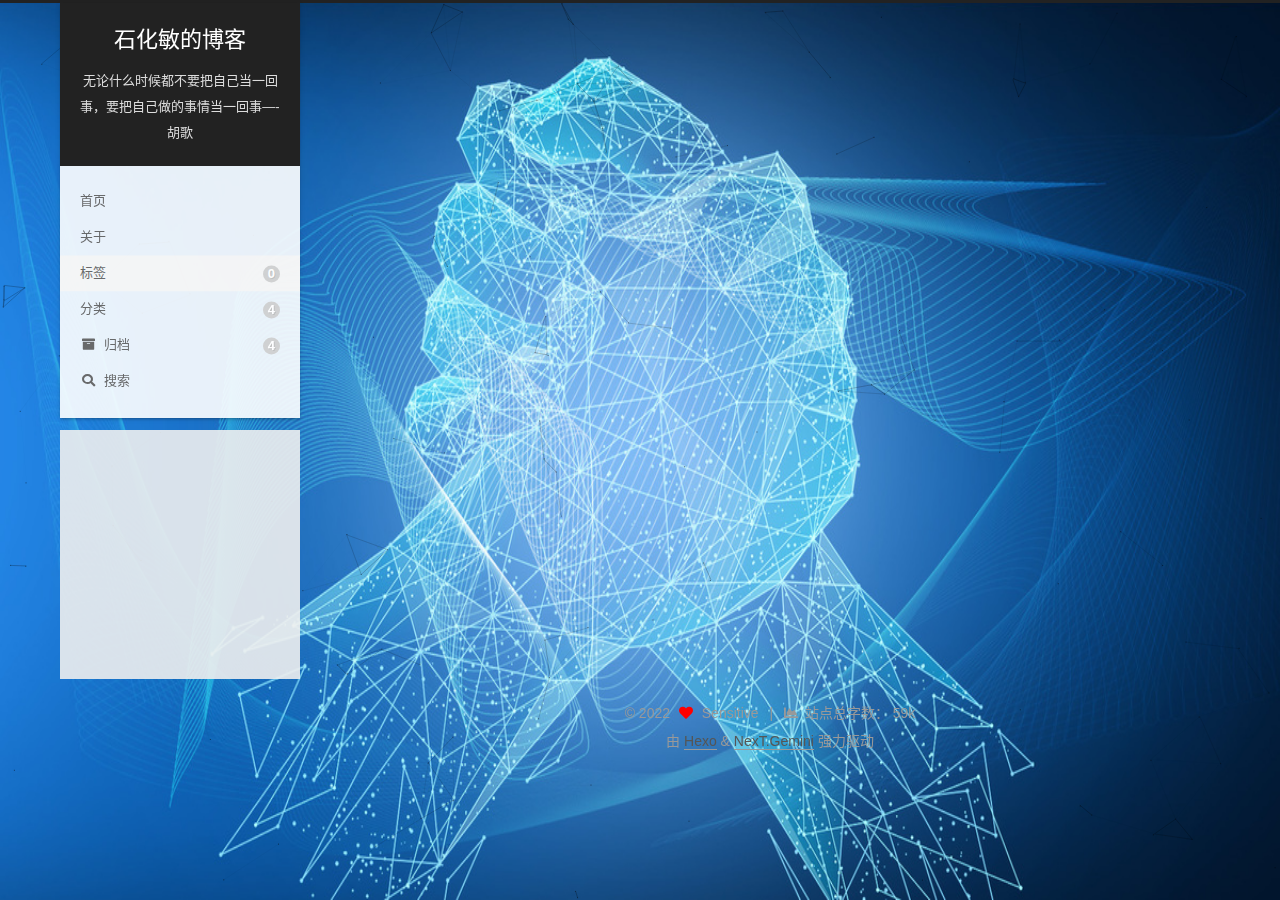
<file: tags/index.html>
<!DOCTYPE html>
<html lang="zh-CN">
<head>
  <meta charset="UTF-8">
<meta name="viewport" content="width=device-width, initial-scale=1, maximum-scale=2">
<meta name="theme-color" content="#222">
<meta name="generator" content="Hexo 5.4.2">
  <link rel="apple-touch-icon" sizes="180x180" href="/images/apple-touch-icon-next.png">
  <link rel="icon" type="image/png" sizes="32x32" href="/images/favicon-32x32-next.png">
  <link rel="icon" type="image/png" sizes="16x16" href="/images/favicon-16x16-next.png">
  <link rel="mask-icon" href="/images/logo.svg" color="#222">

<link rel="stylesheet" href="/css/main.css">


<link rel="stylesheet" href="/lib/font-awesome/css/all.min.css">

<script id="hexo-configurations">
    var NexT = window.NexT || {};
    var CONFIG = {"hostname":"example.com","root":"/","scheme":"Gemini","version":"7.8.0","exturl":false,"sidebar":{"position":"left","display":"post","padding":18,"offset":12,"onmobile":false},"copycode":{"enable":false,"show_result":false,"style":null},"back2top":{"enable":true,"sidebar":false,"scrollpercent":false},"bookmark":{"enable":false,"color":"#222","save":"auto"},"fancybox":false,"mediumzoom":false,"lazyload":false,"pangu":false,"comments":{"style":"tabs","active":null,"storage":true,"lazyload":false,"nav":null},"algolia":{"hits":{"per_page":10},"labels":{"input_placeholder":"Search for Posts","hits_empty":"We didn't find any results for the search: ${query}","hits_stats":"${hits} results found in ${time} ms"}},"localsearch":{"enable":true,"trigger":"auto","top_n_per_article":5,"unescape":false,"preload":false},"motion":{"enable":true,"async":false,"transition":{"post_block":"fadeIn","post_header":"slideDownIn","post_body":"slideDownIn","coll_header":"slideLeftIn","sidebar":"slideUpIn"}},"path":"search.xml"};
  </script>

  <meta property="og:type" content="website">
<meta property="og:title" content="tags">
<meta property="og:url" content="http://example.com/tags/index.html">
<meta property="og:site_name" content="石化敏的博客">
<meta property="og:locale" content="zh_CN">
<meta property="article:published_time" content="2022-07-08T11:15:30.000Z">
<meta property="article:modified_time" content="2022-07-08T11:26:20.313Z">
<meta property="article:author" content="Sensitive">
<meta name="twitter:card" content="summary">

<link rel="canonical" href="http://example.com/tags/">


<script id="page-configurations">
  // https://hexo.io/docs/variables.html
  CONFIG.page = {
    sidebar: "",
    isHome : false,
    isPost : false,
    lang   : 'zh-CN'
  };
</script>

  <title>tags | 石化敏的博客
</title>
  






  <noscript>
  <style>
  .use-motion .brand,
  .use-motion .menu-item,
  .sidebar-inner,
  .use-motion .post-block,
  .use-motion .pagination,
  .use-motion .comments,
  .use-motion .post-header,
  .use-motion .post-body,
  .use-motion .collection-header { opacity: initial; }

  .use-motion .site-title,
  .use-motion .site-subtitle {
    opacity: initial;
    top: initial;
  }

  .use-motion .logo-line-before i { left: initial; }
  .use-motion .logo-line-after i { right: initial; }
  </style>
</noscript>

</head>




<body itemscope itemtype="http://schema.org/WebPage">

  <div class="container use-motion">
    <div class="headband"></div>

    <header class="header" itemscope itemtype="http://schema.org/WPHeader">
      <div class="header-inner"><div class="site-brand-container">
  <div class="site-nav-toggle">
    <div class="toggle" aria-label="切换导航栏">
      <span class="toggle-line toggle-line-first"></span>
      <span class="toggle-line toggle-line-middle"></span>
      <span class="toggle-line toggle-line-last"></span>
    </div>
  </div>

  <div class="site-meta">

    <a href="/" class="brand" rel="start">
      <span class="logo-line-before"><i></i></span>
      <h1 class="site-title">石化敏的博客</h1>
      <span class="logo-line-after"><i></i></span>
    </a>
      <p class="site-subtitle" itemprop="description">无论什么时候都不要把自己当一回事，要把自己做的事情当一回事—-胡歌</p>
  </div>

  <div class="site-nav-right">
    <div class="toggle popup-trigger">
        <i class="fa fa-search fa-fw fa-lg"></i>
    </div>
  </div>
</div>




<nav class="site-nav">
  <ul id="menu" class="main-menu menu">
        <li class="menu-item menu-item-home">

    <a href="/" rel="section"><i class="home fa-fw"></i>首页</a>

  </li>
        <li class="menu-item menu-item-about">

    <a href="/about/" rel="section"><i class="user fa-fw"></i>关于</a>

  </li>
        <li class="menu-item menu-item-tags">

    <a href="/tags/" rel="section"><i class="tags fa-fw"></i>标签<span class="badge">0</span></a>

  </li>
        <li class="menu-item menu-item-categories">

    <a href="/categories/" rel="section"><i class="th fa-fw"></i>分类<span class="badge">4</span></a>

  </li>
        <li class="menu-item menu-item-archives">

    <a href="/archives/" rel="section"><i class="fa fa-archive fa-fw"></i>归档<span class="badge">4</span></a>

  </li>
      <li class="menu-item menu-item-search">
        <a role="button" class="popup-trigger"><i class="fa fa-search fa-fw"></i>搜索
        </a>
      </li>
  </ul>
</nav>



  <div class="search-pop-overlay">
    <div class="popup search-popup">
        <div class="search-header">
  <span class="search-icon">
    <i class="fa fa-search"></i>
  </span>
  <div class="search-input-container">
    <input autocomplete="off" autocapitalize="off"
           placeholder="搜索..." spellcheck="false"
           type="search" class="search-input">
  </div>
  <span class="popup-btn-close">
    <i class="fa fa-times-circle"></i>
  </span>
</div>
<div id="search-result">
  <div id="no-result">
    <i class="fa fa-spinner fa-pulse fa-5x fa-fw"></i>
  </div>
</div>

    </div>
  </div>

</div>
    </header>

    
  <div class="back-to-top">
    <i class="fa fa-arrow-up"></i>
    <span>0%</span>
  </div>


    <main class="main">
      <div class="main-inner">
        <div class="content-wrap">
          
  
  

          <div class="content page posts-expand">
            

    
    
    
    <div class="post-block" lang="zh-CN">
      <header class="post-header">

<h1 class="post-title" itemprop="name headline">tags
</h1>

<div class="post-meta">
  

</div>

</header>

      
      
      
      <div class="post-body">
          <div class="tag-cloud">
            <div class="tag-cloud-title">
              暂无标签
            </div>
            <div class="tag-cloud-tags">
              
            </div>
          </div>
        
      </div>
      
      
      
    </div>
    

    
    
    


          </div>
          

<script>
  window.addEventListener('tabs:register', () => {
    let { activeClass } = CONFIG.comments;
    if (CONFIG.comments.storage) {
      activeClass = localStorage.getItem('comments_active') || activeClass;
    }
    if (activeClass) {
      let activeTab = document.querySelector(`a[href="#comment-${activeClass}"]`);
      if (activeTab) {
        activeTab.click();
      }
    }
  });
  if (CONFIG.comments.storage) {
    window.addEventListener('tabs:click', event => {
      if (!event.target.matches('.tabs-comment .tab-content .tab-pane')) return;
      let commentClass = event.target.classList[1];
      localStorage.setItem('comments_active', commentClass);
    });
  }
</script>

        </div>
          
  
  <div class="toggle sidebar-toggle">
    <span class="toggle-line toggle-line-first"></span>
    <span class="toggle-line toggle-line-middle"></span>
    <span class="toggle-line toggle-line-last"></span>
  </div>

  <aside class="sidebar">
    <div class="sidebar-inner">

      <ul class="sidebar-nav motion-element">
        <li class="sidebar-nav-toc">
          文章目录
        </li>
        <li class="sidebar-nav-overview">
          站点概览
        </li>
      </ul>

      <!--noindex-->
      <div class="post-toc-wrap sidebar-panel">
      </div>
      <!--/noindex-->

      <div class="site-overview-wrap sidebar-panel">
        <div class="site-author motion-element" itemprop="author" itemscope itemtype="http://schema.org/Person">
    <img class="site-author-image" itemprop="image" alt="Sensitive"
      src="/images/avatar.png">
  <p class="site-author-name" itemprop="name">Sensitive</p>
  <div class="site-description" itemprop="description"></div>
</div>
<div class="site-state-wrap motion-element">
  <nav class="site-state">
      <div class="site-state-item site-state-posts">
          <a href="/archives/">
        
          <span class="site-state-item-count">4</span>
          <span class="site-state-item-name">日志</span>
        </a>
      </div>
      <div class="site-state-item site-state-categories">
            <a href="/categories/">
          
        <span class="site-state-item-count">4</span>
        <span class="site-state-item-name">分类</span></a>
      </div>
  </nav>
</div>



      </div>

    </div>
  </aside>
  <div id="sidebar-dimmer"></div>


      </div>
    </main>

    <footer class="footer">
      <div class="footer-inner">
        

        

<div class="copyright">
  
  &copy; 
  <span itemprop="copyrightYear">2022</span>
  <span class="with-love">
    <i class="fa fa-heart"></i>
  </span>
  <span class="author" itemprop="copyrightHolder">Sensitive</span>
    <span class="post-meta-divider">|</span>
    <span class="post-meta-item-icon">
      <i class="fa fa-chart-area"></i>
    </span>
      <span class="post-meta-item-text">站点总字数：</span>
    <span title="站点总字数">59k</span>
</div>
  <div class="powered-by">由 <a href="https://hexo.io/" class="theme-link" rel="noopener" target="_blank">Hexo</a> & <a href="https://theme-next.org/" class="theme-link" rel="noopener" target="_blank">NexT.Gemini</a> 强力驱动
  </div>

        








      </div>
    </footer>
  </div>

  
  
  <script color='0,0,0' opacity='0.5' zIndex='-1' count='150' src="/lib/canvas-nest/canvas-nest.min.js"></script>
  <script src="/lib/anime.min.js"></script>
  <script src="/lib/velocity/velocity.min.js"></script>
  <script src="/lib/velocity/velocity.ui.min.js"></script>

<script src="/js/utils.js"></script>

<script src="/js/motion.js"></script>


<script src="/js/schemes/pisces.js"></script>


<script src="/js/next-boot.js"></script>




  




  
<script src="/js/local-search.js"></script>













  

  

</body>
<!-- 页面点击小红心 -->
<script type="text/javascript" src="/js/src/clicklove.js"></script>
</html>
</file>
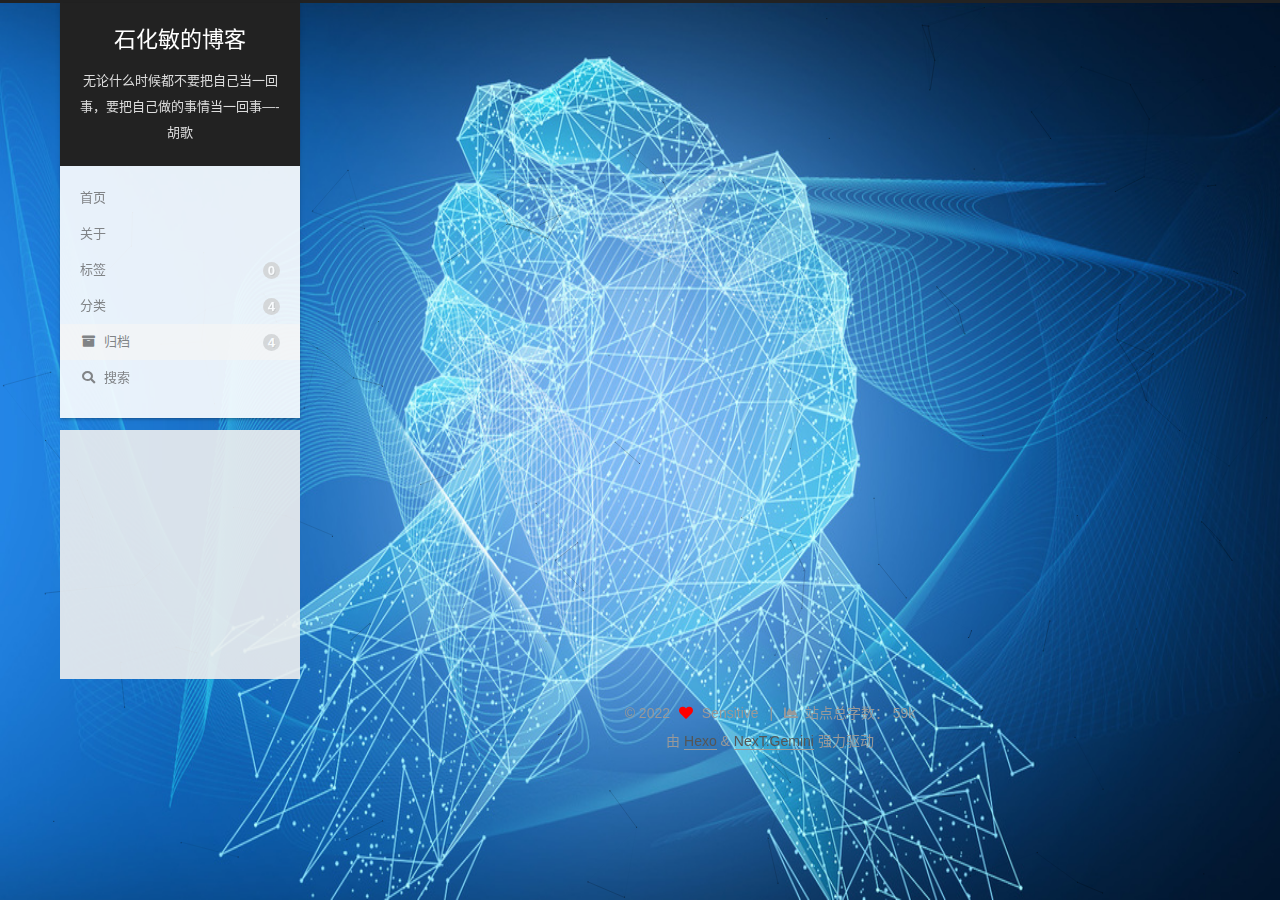
<file: archives/2022/index.html>
<!DOCTYPE html>
<html lang="zh-CN">
<head>
  <meta charset="UTF-8">
<meta name="viewport" content="width=device-width, initial-scale=1, maximum-scale=2">
<meta name="theme-color" content="#222">
<meta name="generator" content="Hexo 5.4.2">
  <link rel="apple-touch-icon" sizes="180x180" href="/images/apple-touch-icon-next.png">
  <link rel="icon" type="image/png" sizes="32x32" href="/images/favicon-32x32-next.png">
  <link rel="icon" type="image/png" sizes="16x16" href="/images/favicon-16x16-next.png">
  <link rel="mask-icon" href="/images/logo.svg" color="#222">

<link rel="stylesheet" href="/css/main.css">


<link rel="stylesheet" href="/lib/font-awesome/css/all.min.css">

<script id="hexo-configurations">
    var NexT = window.NexT || {};
    var CONFIG = {"hostname":"example.com","root":"/","scheme":"Gemini","version":"7.8.0","exturl":false,"sidebar":{"position":"left","display":"post","padding":18,"offset":12,"onmobile":false},"copycode":{"enable":false,"show_result":false,"style":null},"back2top":{"enable":true,"sidebar":false,"scrollpercent":false},"bookmark":{"enable":false,"color":"#222","save":"auto"},"fancybox":false,"mediumzoom":false,"lazyload":false,"pangu":false,"comments":{"style":"tabs","active":null,"storage":true,"lazyload":false,"nav":null},"algolia":{"hits":{"per_page":10},"labels":{"input_placeholder":"Search for Posts","hits_empty":"We didn't find any results for the search: ${query}","hits_stats":"${hits} results found in ${time} ms"}},"localsearch":{"enable":true,"trigger":"auto","top_n_per_article":5,"unescape":false,"preload":false},"motion":{"enable":true,"async":false,"transition":{"post_block":"fadeIn","post_header":"slideDownIn","post_body":"slideDownIn","coll_header":"slideLeftIn","sidebar":"slideUpIn"}},"path":"search.xml"};
  </script>

  <meta property="og:type" content="website">
<meta property="og:title" content="石化敏的博客">
<meta property="og:url" content="http://example.com/archives/2022/index.html">
<meta property="og:site_name" content="石化敏的博客">
<meta property="og:locale" content="zh_CN">
<meta property="article:author" content="Sensitive">
<meta name="twitter:card" content="summary">

<link rel="canonical" href="http://example.com/archives/2022/">


<script id="page-configurations">
  // https://hexo.io/docs/variables.html
  CONFIG.page = {
    sidebar: "",
    isHome : false,
    isPost : false,
    lang   : 'zh-CN'
  };
</script>

  <title>归档 | 石化敏的博客</title>
  






  <noscript>
  <style>
  .use-motion .brand,
  .use-motion .menu-item,
  .sidebar-inner,
  .use-motion .post-block,
  .use-motion .pagination,
  .use-motion .comments,
  .use-motion .post-header,
  .use-motion .post-body,
  .use-motion .collection-header { opacity: initial; }

  .use-motion .site-title,
  .use-motion .site-subtitle {
    opacity: initial;
    top: initial;
  }

  .use-motion .logo-line-before i { left: initial; }
  .use-motion .logo-line-after i { right: initial; }
  </style>
</noscript>

</head>




<body itemscope itemtype="http://schema.org/WebPage">

  <div class="container use-motion">
    <div class="headband"></div>

    <header class="header" itemscope itemtype="http://schema.org/WPHeader">
      <div class="header-inner"><div class="site-brand-container">
  <div class="site-nav-toggle">
    <div class="toggle" aria-label="切换导航栏">
      <span class="toggle-line toggle-line-first"></span>
      <span class="toggle-line toggle-line-middle"></span>
      <span class="toggle-line toggle-line-last"></span>
    </div>
  </div>

  <div class="site-meta">

    <a href="/" class="brand" rel="start">
      <span class="logo-line-before"><i></i></span>
      <h1 class="site-title">石化敏的博客</h1>
      <span class="logo-line-after"><i></i></span>
    </a>
      <p class="site-subtitle" itemprop="description">无论什么时候都不要把自己当一回事，要把自己做的事情当一回事—-胡歌</p>
  </div>

  <div class="site-nav-right">
    <div class="toggle popup-trigger">
        <i class="fa fa-search fa-fw fa-lg"></i>
    </div>
  </div>
</div>




<nav class="site-nav">
  <ul id="menu" class="main-menu menu">
        <li class="menu-item menu-item-home">

    <a href="/" rel="section"><i class="home fa-fw"></i>首页</a>

  </li>
        <li class="menu-item menu-item-about">

    <a href="/about/" rel="section"><i class="user fa-fw"></i>关于</a>

  </li>
        <li class="menu-item menu-item-tags">

    <a href="/tags/" rel="section"><i class="tags fa-fw"></i>标签<span class="badge">0</span></a>

  </li>
        <li class="menu-item menu-item-categories">

    <a href="/categories/" rel="section"><i class="th fa-fw"></i>分类<span class="badge">4</span></a>

  </li>
        <li class="menu-item menu-item-archives">

    <a href="/archives/" rel="section"><i class="fa fa-archive fa-fw"></i>归档<span class="badge">4</span></a>

  </li>
      <li class="menu-item menu-item-search">
        <a role="button" class="popup-trigger"><i class="fa fa-search fa-fw"></i>搜索
        </a>
      </li>
  </ul>
</nav>



  <div class="search-pop-overlay">
    <div class="popup search-popup">
        <div class="search-header">
  <span class="search-icon">
    <i class="fa fa-search"></i>
  </span>
  <div class="search-input-container">
    <input autocomplete="off" autocapitalize="off"
           placeholder="搜索..." spellcheck="false"
           type="search" class="search-input">
  </div>
  <span class="popup-btn-close">
    <i class="fa fa-times-circle"></i>
  </span>
</div>
<div id="search-result">
  <div id="no-result">
    <i class="fa fa-spinner fa-pulse fa-5x fa-fw"></i>
  </div>
</div>

    </div>
  </div>

</div>
    </header>

    
  <div class="back-to-top">
    <i class="fa fa-arrow-up"></i>
    <span>0%</span>
  </div>


    <main class="main">
      <div class="main-inner">
        <div class="content-wrap">
          

          <div class="content archive">
            

  
  
  
  <div class="post-block">
    <div class="posts-collapse">
      <div class="collection-title">
        <span class="collection-header">嗯..! 目前共计 4 篇日志。 继续努力。</span>
      </div>

      
    <div class="collection-year">
      <span class="collection-header">2022</span>
    </div>

  <article itemscope itemtype="http://schema.org/Article">
    <header class="post-header">

      <div class="post-meta">
        <time itemprop="dateCreated"
              datetime="2022-07-08T16:27:44+08:00"
              content="2022-07-08">
          07-08
        </time>
      </div>

      <div class="post-title">
          <a class="post-title-link" href="/2022/07/08/html%E5%92%8Ccss/" itemprop="url">
            <span itemprop="name">html和css</span>
          </a>
      </div>

    </header>
  </article>

  <article itemscope itemtype="http://schema.org/Article">
    <header class="post-header">

      <div class="post-meta">
        <time itemprop="dateCreated"
              datetime="2022-07-08T16:27:44+08:00"
              content="2022-07-08">
          07-08
        </time>
      </div>

      <div class="post-title">
          <a class="post-title-link" href="/2022/07/08/WebAPI/" itemprop="url">
            <span itemprop="name">webApi</span>
          </a>
      </div>

    </header>
  </article>

  <article itemscope itemtype="http://schema.org/Article">
    <header class="post-header">

      <div class="post-meta">
        <time itemprop="dateCreated"
              datetime="2022-07-08T16:27:44+08:00"
              content="2022-07-08">
          07-08
        </time>
      </div>

      <div class="post-title">
          <a class="post-title-link" href="/2022/07/08/js%E9%AB%98%E7%BA%A7/" itemprop="url">
            <span itemprop="name">js高级</span>
          </a>
      </div>

    </header>
  </article>

  <article itemscope itemtype="http://schema.org/Article">
    <header class="post-header">

      <div class="post-meta">
        <time itemprop="dateCreated"
              datetime="2022-07-08T16:27:44+08:00"
              content="2022-07-08">
          07-08
        </time>
      </div>

      <div class="post-title">
          <a class="post-title-link" href="/2022/07/08/javaScriptEcm/" itemprop="url">
            <span itemprop="name">javaScriptEcmaScript</span>
          </a>
      </div>

    </header>
  </article>


    </div>
  </div>
  
  
  

  



          </div>
          

<script>
  window.addEventListener('tabs:register', () => {
    let { activeClass } = CONFIG.comments;
    if (CONFIG.comments.storage) {
      activeClass = localStorage.getItem('comments_active') || activeClass;
    }
    if (activeClass) {
      let activeTab = document.querySelector(`a[href="#comment-${activeClass}"]`);
      if (activeTab) {
        activeTab.click();
      }
    }
  });
  if (CONFIG.comments.storage) {
    window.addEventListener('tabs:click', event => {
      if (!event.target.matches('.tabs-comment .tab-content .tab-pane')) return;
      let commentClass = event.target.classList[1];
      localStorage.setItem('comments_active', commentClass);
    });
  }
</script>

        </div>
          
  
  <div class="toggle sidebar-toggle">
    <span class="toggle-line toggle-line-first"></span>
    <span class="toggle-line toggle-line-middle"></span>
    <span class="toggle-line toggle-line-last"></span>
  </div>

  <aside class="sidebar">
    <div class="sidebar-inner">

      <ul class="sidebar-nav motion-element">
        <li class="sidebar-nav-toc">
          文章目录
        </li>
        <li class="sidebar-nav-overview">
          站点概览
        </li>
      </ul>

      <!--noindex-->
      <div class="post-toc-wrap sidebar-panel">
      </div>
      <!--/noindex-->

      <div class="site-overview-wrap sidebar-panel">
        <div class="site-author motion-element" itemprop="author" itemscope itemtype="http://schema.org/Person">
    <img class="site-author-image" itemprop="image" alt="Sensitive"
      src="/images/avatar.png">
  <p class="site-author-name" itemprop="name">Sensitive</p>
  <div class="site-description" itemprop="description"></div>
</div>
<div class="site-state-wrap motion-element">
  <nav class="site-state">
      <div class="site-state-item site-state-posts">
          <a href="/archives/">
        
          <span class="site-state-item-count">4</span>
          <span class="site-state-item-name">日志</span>
        </a>
      </div>
      <div class="site-state-item site-state-categories">
            <a href="/categories/">
          
        <span class="site-state-item-count">4</span>
        <span class="site-state-item-name">分类</span></a>
      </div>
  </nav>
</div>



      </div>

    </div>
  </aside>
  <div id="sidebar-dimmer"></div>


      </div>
    </main>

    <footer class="footer">
      <div class="footer-inner">
        

        

<div class="copyright">
  
  &copy; 
  <span itemprop="copyrightYear">2022</span>
  <span class="with-love">
    <i class="fa fa-heart"></i>
  </span>
  <span class="author" itemprop="copyrightHolder">Sensitive</span>
    <span class="post-meta-divider">|</span>
    <span class="post-meta-item-icon">
      <i class="fa fa-chart-area"></i>
    </span>
      <span class="post-meta-item-text">站点总字数：</span>
    <span title="站点总字数">59k</span>
</div>
  <div class="powered-by">由 <a href="https://hexo.io/" class="theme-link" rel="noopener" target="_blank">Hexo</a> & <a href="https://theme-next.org/" class="theme-link" rel="noopener" target="_blank">NexT.Gemini</a> 强力驱动
  </div>

        








      </div>
    </footer>
  </div>

  
  
  <script color='0,0,0' opacity='0.5' zIndex='-1' count='150' src="/lib/canvas-nest/canvas-nest.min.js"></script>
  <script src="/lib/anime.min.js"></script>
  <script src="/lib/velocity/velocity.min.js"></script>
  <script src="/lib/velocity/velocity.ui.min.js"></script>

<script src="/js/utils.js"></script>

<script src="/js/motion.js"></script>


<script src="/js/schemes/pisces.js"></script>


<script src="/js/next-boot.js"></script>




  




  
<script src="/js/local-search.js"></script>













  

  

</body>
<!-- 页面点击小红心 -->
<script type="text/javascript" src="/js/src/clicklove.js"></script>
</html>
</file>
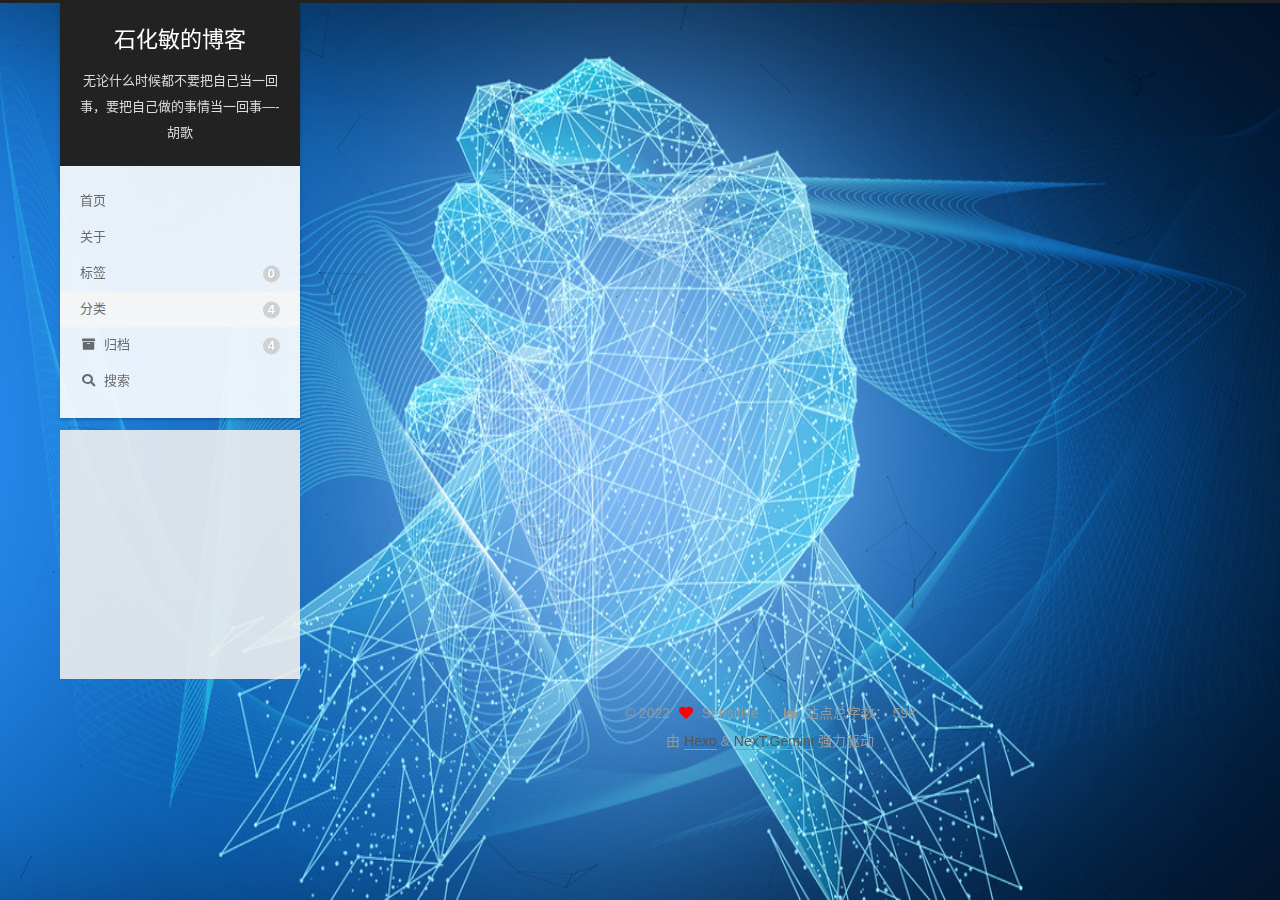
<file: categories/html/index.html>
<!DOCTYPE html>
<html lang="zh-CN">
<head>
  <meta charset="UTF-8">
<meta name="viewport" content="width=device-width, initial-scale=1, maximum-scale=2">
<meta name="theme-color" content="#222">
<meta name="generator" content="Hexo 5.4.2">
  <link rel="apple-touch-icon" sizes="180x180" href="/images/apple-touch-icon-next.png">
  <link rel="icon" type="image/png" sizes="32x32" href="/images/favicon-32x32-next.png">
  <link rel="icon" type="image/png" sizes="16x16" href="/images/favicon-16x16-next.png">
  <link rel="mask-icon" href="/images/logo.svg" color="#222">

<link rel="stylesheet" href="/css/main.css">


<link rel="stylesheet" href="/lib/font-awesome/css/all.min.css">

<script id="hexo-configurations">
    var NexT = window.NexT || {};
    var CONFIG = {"hostname":"example.com","root":"/","scheme":"Gemini","version":"7.8.0","exturl":false,"sidebar":{"position":"left","display":"post","padding":18,"offset":12,"onmobile":false},"copycode":{"enable":false,"show_result":false,"style":null},"back2top":{"enable":true,"sidebar":false,"scrollpercent":false},"bookmark":{"enable":false,"color":"#222","save":"auto"},"fancybox":false,"mediumzoom":false,"lazyload":false,"pangu":false,"comments":{"style":"tabs","active":null,"storage":true,"lazyload":false,"nav":null},"algolia":{"hits":{"per_page":10},"labels":{"input_placeholder":"Search for Posts","hits_empty":"We didn't find any results for the search: ${query}","hits_stats":"${hits} results found in ${time} ms"}},"localsearch":{"enable":true,"trigger":"auto","top_n_per_article":5,"unescape":false,"preload":false},"motion":{"enable":true,"async":false,"transition":{"post_block":"fadeIn","post_header":"slideDownIn","post_body":"slideDownIn","coll_header":"slideLeftIn","sidebar":"slideUpIn"}},"path":"search.xml"};
  </script>

  <meta property="og:type" content="website">
<meta property="og:title" content="石化敏的博客">
<meta property="og:url" content="http://example.com/categories/html/index.html">
<meta property="og:site_name" content="石化敏的博客">
<meta property="og:locale" content="zh_CN">
<meta property="article:author" content="Sensitive">
<meta name="twitter:card" content="summary">

<link rel="canonical" href="http://example.com/categories/html/">


<script id="page-configurations">
  // https://hexo.io/docs/variables.html
  CONFIG.page = {
    sidebar: "",
    isHome : false,
    isPost : false,
    lang   : 'zh-CN'
  };
</script>

  <title>分类: html | 石化敏的博客</title>
  






  <noscript>
  <style>
  .use-motion .brand,
  .use-motion .menu-item,
  .sidebar-inner,
  .use-motion .post-block,
  .use-motion .pagination,
  .use-motion .comments,
  .use-motion .post-header,
  .use-motion .post-body,
  .use-motion .collection-header { opacity: initial; }

  .use-motion .site-title,
  .use-motion .site-subtitle {
    opacity: initial;
    top: initial;
  }

  .use-motion .logo-line-before i { left: initial; }
  .use-motion .logo-line-after i { right: initial; }
  </style>
</noscript>

</head>




<body itemscope itemtype="http://schema.org/WebPage">

  <div class="container use-motion">
    <div class="headband"></div>

    <header class="header" itemscope itemtype="http://schema.org/WPHeader">
      <div class="header-inner"><div class="site-brand-container">
  <div class="site-nav-toggle">
    <div class="toggle" aria-label="切换导航栏">
      <span class="toggle-line toggle-line-first"></span>
      <span class="toggle-line toggle-line-middle"></span>
      <span class="toggle-line toggle-line-last"></span>
    </div>
  </div>

  <div class="site-meta">

    <a href="/" class="brand" rel="start">
      <span class="logo-line-before"><i></i></span>
      <h1 class="site-title">石化敏的博客</h1>
      <span class="logo-line-after"><i></i></span>
    </a>
      <p class="site-subtitle" itemprop="description">无论什么时候都不要把自己当一回事，要把自己做的事情当一回事—-胡歌</p>
  </div>

  <div class="site-nav-right">
    <div class="toggle popup-trigger">
        <i class="fa fa-search fa-fw fa-lg"></i>
    </div>
  </div>
</div>




<nav class="site-nav">
  <ul id="menu" class="main-menu menu">
        <li class="menu-item menu-item-home">

    <a href="/" rel="section"><i class="home fa-fw"></i>首页</a>

  </li>
        <li class="menu-item menu-item-about">

    <a href="/about/" rel="section"><i class="user fa-fw"></i>关于</a>

  </li>
        <li class="menu-item menu-item-tags">

    <a href="/tags/" rel="section"><i class="tags fa-fw"></i>标签<span class="badge">0</span></a>

  </li>
        <li class="menu-item menu-item-categories">

    <a href="/categories/" rel="section"><i class="th fa-fw"></i>分类<span class="badge">4</span></a>

  </li>
        <li class="menu-item menu-item-archives">

    <a href="/archives/" rel="section"><i class="fa fa-archive fa-fw"></i>归档<span class="badge">4</span></a>

  </li>
      <li class="menu-item menu-item-search">
        <a role="button" class="popup-trigger"><i class="fa fa-search fa-fw"></i>搜索
        </a>
      </li>
  </ul>
</nav>



  <div class="search-pop-overlay">
    <div class="popup search-popup">
        <div class="search-header">
  <span class="search-icon">
    <i class="fa fa-search"></i>
  </span>
  <div class="search-input-container">
    <input autocomplete="off" autocapitalize="off"
           placeholder="搜索..." spellcheck="false"
           type="search" class="search-input">
  </div>
  <span class="popup-btn-close">
    <i class="fa fa-times-circle"></i>
  </span>
</div>
<div id="search-result">
  <div id="no-result">
    <i class="fa fa-spinner fa-pulse fa-5x fa-fw"></i>
  </div>
</div>

    </div>
  </div>

</div>
    </header>

    
  <div class="back-to-top">
    <i class="fa fa-arrow-up"></i>
    <span>0%</span>
  </div>


    <main class="main">
      <div class="main-inner">
        <div class="content-wrap">
          

          <div class="content category">
            

  
  
  
  <div class="post-block">
    <div class="posts-collapse">
      <div class="collection-title">
        <h2 class="collection-header">html
          <small>分类</small>
        </h2>
      </div>

      
    <div class="collection-year">
      <span class="collection-header">2022</span>
    </div>

  <article itemscope itemtype="http://schema.org/Article">
    <header class="post-header">

      <div class="post-meta">
        <time itemprop="dateCreated"
              datetime="2022-07-08T16:27:44+08:00"
              content="2022-07-08">
          07-08
        </time>
      </div>

      <div class="post-title">
          <a class="post-title-link" href="/2022/07/08/html%E5%92%8Ccss/" itemprop="url">
            <span itemprop="name">html和css</span>
          </a>
      </div>

    </header>
  </article>

    </div>
  </div>
  
  
  

  



          </div>
          

<script>
  window.addEventListener('tabs:register', () => {
    let { activeClass } = CONFIG.comments;
    if (CONFIG.comments.storage) {
      activeClass = localStorage.getItem('comments_active') || activeClass;
    }
    if (activeClass) {
      let activeTab = document.querySelector(`a[href="#comment-${activeClass}"]`);
      if (activeTab) {
        activeTab.click();
      }
    }
  });
  if (CONFIG.comments.storage) {
    window.addEventListener('tabs:click', event => {
      if (!event.target.matches('.tabs-comment .tab-content .tab-pane')) return;
      let commentClass = event.target.classList[1];
      localStorage.setItem('comments_active', commentClass);
    });
  }
</script>

        </div>
          
  
  <div class="toggle sidebar-toggle">
    <span class="toggle-line toggle-line-first"></span>
    <span class="toggle-line toggle-line-middle"></span>
    <span class="toggle-line toggle-line-last"></span>
  </div>

  <aside class="sidebar">
    <div class="sidebar-inner">

      <ul class="sidebar-nav motion-element">
        <li class="sidebar-nav-toc">
          文章目录
        </li>
        <li class="sidebar-nav-overview">
          站点概览
        </li>
      </ul>

      <!--noindex-->
      <div class="post-toc-wrap sidebar-panel">
      </div>
      <!--/noindex-->

      <div class="site-overview-wrap sidebar-panel">
        <div class="site-author motion-element" itemprop="author" itemscope itemtype="http://schema.org/Person">
    <img class="site-author-image" itemprop="image" alt="Sensitive"
      src="/images/avatar.png">
  <p class="site-author-name" itemprop="name">Sensitive</p>
  <div class="site-description" itemprop="description"></div>
</div>
<div class="site-state-wrap motion-element">
  <nav class="site-state">
      <div class="site-state-item site-state-posts">
          <a href="/archives/">
        
          <span class="site-state-item-count">4</span>
          <span class="site-state-item-name">日志</span>
        </a>
      </div>
      <div class="site-state-item site-state-categories">
            <a href="/categories/">
          
        <span class="site-state-item-count">4</span>
        <span class="site-state-item-name">分类</span></a>
      </div>
  </nav>
</div>



      </div>

    </div>
  </aside>
  <div id="sidebar-dimmer"></div>


      </div>
    </main>

    <footer class="footer">
      <div class="footer-inner">
        

        

<div class="copyright">
  
  &copy; 
  <span itemprop="copyrightYear">2022</span>
  <span class="with-love">
    <i class="fa fa-heart"></i>
  </span>
  <span class="author" itemprop="copyrightHolder">Sensitive</span>
    <span class="post-meta-divider">|</span>
    <span class="post-meta-item-icon">
      <i class="fa fa-chart-area"></i>
    </span>
      <span class="post-meta-item-text">站点总字数：</span>
    <span title="站点总字数">59k</span>
</div>
  <div class="powered-by">由 <a href="https://hexo.io/" class="theme-link" rel="noopener" target="_blank">Hexo</a> & <a href="https://theme-next.org/" class="theme-link" rel="noopener" target="_blank">NexT.Gemini</a> 强力驱动
  </div>

        








      </div>
    </footer>
  </div>

  
  
  <script color='0,0,0' opacity='0.5' zIndex='-1' count='150' src="/lib/canvas-nest/canvas-nest.min.js"></script>
  <script src="/lib/anime.min.js"></script>
  <script src="/lib/velocity/velocity.min.js"></script>
  <script src="/lib/velocity/velocity.ui.min.js"></script>

<script src="/js/utils.js"></script>

<script src="/js/motion.js"></script>


<script src="/js/schemes/pisces.js"></script>


<script src="/js/next-boot.js"></script>




  




  
<script src="/js/local-search.js"></script>













  

  

</body>
<!-- 页面点击小红心 -->
<script type="text/javascript" src="/js/src/clicklove.js"></script>
</html>
</file>
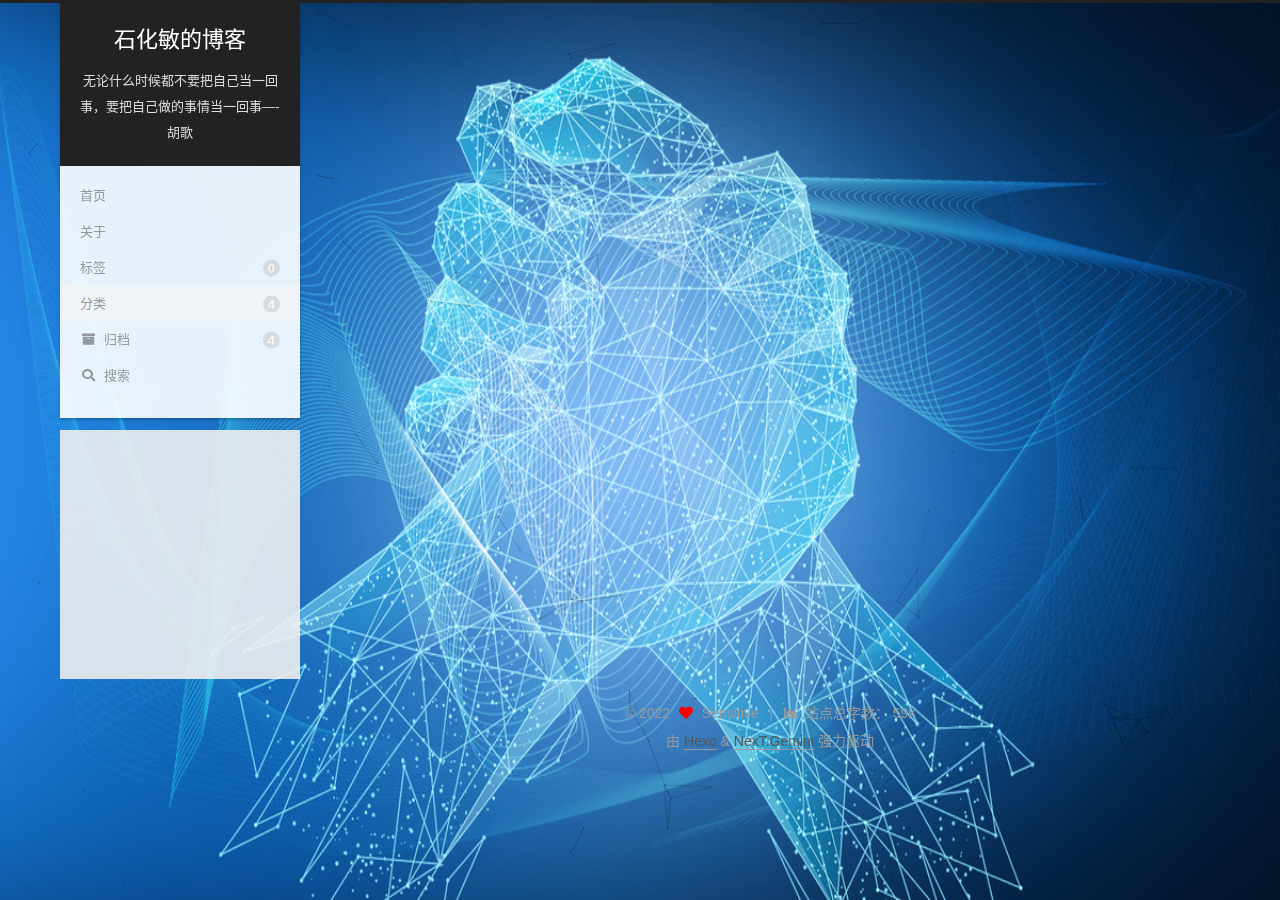
<file: categories/javaScriptEcmaScript/index.html>
<!DOCTYPE html>
<html lang="zh-CN">
<head>
  <meta charset="UTF-8">
<meta name="viewport" content="width=device-width, initial-scale=1, maximum-scale=2">
<meta name="theme-color" content="#222">
<meta name="generator" content="Hexo 5.4.2">
  <link rel="apple-touch-icon" sizes="180x180" href="/images/apple-touch-icon-next.png">
  <link rel="icon" type="image/png" sizes="32x32" href="/images/favicon-32x32-next.png">
  <link rel="icon" type="image/png" sizes="16x16" href="/images/favicon-16x16-next.png">
  <link rel="mask-icon" href="/images/logo.svg" color="#222">

<link rel="stylesheet" href="/css/main.css">


<link rel="stylesheet" href="/lib/font-awesome/css/all.min.css">

<script id="hexo-configurations">
    var NexT = window.NexT || {};
    var CONFIG = {"hostname":"example.com","root":"/","scheme":"Gemini","version":"7.8.0","exturl":false,"sidebar":{"position":"left","display":"post","padding":18,"offset":12,"onmobile":false},"copycode":{"enable":false,"show_result":false,"style":null},"back2top":{"enable":true,"sidebar":false,"scrollpercent":false},"bookmark":{"enable":false,"color":"#222","save":"auto"},"fancybox":false,"mediumzoom":false,"lazyload":false,"pangu":false,"comments":{"style":"tabs","active":null,"storage":true,"lazyload":false,"nav":null},"algolia":{"hits":{"per_page":10},"labels":{"input_placeholder":"Search for Posts","hits_empty":"We didn't find any results for the search: ${query}","hits_stats":"${hits} results found in ${time} ms"}},"localsearch":{"enable":true,"trigger":"auto","top_n_per_article":5,"unescape":false,"preload":false},"motion":{"enable":true,"async":false,"transition":{"post_block":"fadeIn","post_header":"slideDownIn","post_body":"slideDownIn","coll_header":"slideLeftIn","sidebar":"slideUpIn"}},"path":"search.xml"};
  </script>

  <meta property="og:type" content="website">
<meta property="og:title" content="石化敏的博客">
<meta property="og:url" content="http://example.com/categories/javaScriptEcmaScript/index.html">
<meta property="og:site_name" content="石化敏的博客">
<meta property="og:locale" content="zh_CN">
<meta property="article:author" content="Sensitive">
<meta name="twitter:card" content="summary">

<link rel="canonical" href="http://example.com/categories/javaScriptEcmaScript/">


<script id="page-configurations">
  // https://hexo.io/docs/variables.html
  CONFIG.page = {
    sidebar: "",
    isHome : false,
    isPost : false,
    lang   : 'zh-CN'
  };
</script>

  <title>分类: javaScriptEcmaScript | 石化敏的博客</title>
  






  <noscript>
  <style>
  .use-motion .brand,
  .use-motion .menu-item,
  .sidebar-inner,
  .use-motion .post-block,
  .use-motion .pagination,
  .use-motion .comments,
  .use-motion .post-header,
  .use-motion .post-body,
  .use-motion .collection-header { opacity: initial; }

  .use-motion .site-title,
  .use-motion .site-subtitle {
    opacity: initial;
    top: initial;
  }

  .use-motion .logo-line-before i { left: initial; }
  .use-motion .logo-line-after i { right: initial; }
  </style>
</noscript>

</head>




<body itemscope itemtype="http://schema.org/WebPage">

  <div class="container use-motion">
    <div class="headband"></div>

    <header class="header" itemscope itemtype="http://schema.org/WPHeader">
      <div class="header-inner"><div class="site-brand-container">
  <div class="site-nav-toggle">
    <div class="toggle" aria-label="切换导航栏">
      <span class="toggle-line toggle-line-first"></span>
      <span class="toggle-line toggle-line-middle"></span>
      <span class="toggle-line toggle-line-last"></span>
    </div>
  </div>

  <div class="site-meta">

    <a href="/" class="brand" rel="start">
      <span class="logo-line-before"><i></i></span>
      <h1 class="site-title">石化敏的博客</h1>
      <span class="logo-line-after"><i></i></span>
    </a>
      <p class="site-subtitle" itemprop="description">无论什么时候都不要把自己当一回事，要把自己做的事情当一回事—-胡歌</p>
  </div>

  <div class="site-nav-right">
    <div class="toggle popup-trigger">
        <i class="fa fa-search fa-fw fa-lg"></i>
    </div>
  </div>
</div>




<nav class="site-nav">
  <ul id="menu" class="main-menu menu">
        <li class="menu-item menu-item-home">

    <a href="/" rel="section"><i class="home fa-fw"></i>首页</a>

  </li>
        <li class="menu-item menu-item-about">

    <a href="/about/" rel="section"><i class="user fa-fw"></i>关于</a>

  </li>
        <li class="menu-item menu-item-tags">

    <a href="/tags/" rel="section"><i class="tags fa-fw"></i>标签<span class="badge">0</span></a>

  </li>
        <li class="menu-item menu-item-categories">

    <a href="/categories/" rel="section"><i class="th fa-fw"></i>分类<span class="badge">4</span></a>

  </li>
        <li class="menu-item menu-item-archives">

    <a href="/archives/" rel="section"><i class="fa fa-archive fa-fw"></i>归档<span class="badge">4</span></a>

  </li>
      <li class="menu-item menu-item-search">
        <a role="button" class="popup-trigger"><i class="fa fa-search fa-fw"></i>搜索
        </a>
      </li>
  </ul>
</nav>



  <div class="search-pop-overlay">
    <div class="popup search-popup">
        <div class="search-header">
  <span class="search-icon">
    <i class="fa fa-search"></i>
  </span>
  <div class="search-input-container">
    <input autocomplete="off" autocapitalize="off"
           placeholder="搜索..." spellcheck="false"
           type="search" class="search-input">
  </div>
  <span class="popup-btn-close">
    <i class="fa fa-times-circle"></i>
  </span>
</div>
<div id="search-result">
  <div id="no-result">
    <i class="fa fa-spinner fa-pulse fa-5x fa-fw"></i>
  </div>
</div>

    </div>
  </div>

</div>
    </header>

    
  <div class="back-to-top">
    <i class="fa fa-arrow-up"></i>
    <span>0%</span>
  </div>


    <main class="main">
      <div class="main-inner">
        <div class="content-wrap">
          

          <div class="content category">
            

  
  
  
  <div class="post-block">
    <div class="posts-collapse">
      <div class="collection-title">
        <h2 class="collection-header">javaScriptEcmaScript
          <small>分类</small>
        </h2>
      </div>

      
    <div class="collection-year">
      <span class="collection-header">2022</span>
    </div>

  <article itemscope itemtype="http://schema.org/Article">
    <header class="post-header">

      <div class="post-meta">
        <time itemprop="dateCreated"
              datetime="2022-07-08T16:27:44+08:00"
              content="2022-07-08">
          07-08
        </time>
      </div>

      <div class="post-title">
          <a class="post-title-link" href="/2022/07/08/javaScriptEcm/" itemprop="url">
            <span itemprop="name">javaScriptEcmaScript</span>
          </a>
      </div>

    </header>
  </article>

    </div>
  </div>
  
  
  

  



          </div>
          

<script>
  window.addEventListener('tabs:register', () => {
    let { activeClass } = CONFIG.comments;
    if (CONFIG.comments.storage) {
      activeClass = localStorage.getItem('comments_active') || activeClass;
    }
    if (activeClass) {
      let activeTab = document.querySelector(`a[href="#comment-${activeClass}"]`);
      if (activeTab) {
        activeTab.click();
      }
    }
  });
  if (CONFIG.comments.storage) {
    window.addEventListener('tabs:click', event => {
      if (!event.target.matches('.tabs-comment .tab-content .tab-pane')) return;
      let commentClass = event.target.classList[1];
      localStorage.setItem('comments_active', commentClass);
    });
  }
</script>

        </div>
          
  
  <div class="toggle sidebar-toggle">
    <span class="toggle-line toggle-line-first"></span>
    <span class="toggle-line toggle-line-middle"></span>
    <span class="toggle-line toggle-line-last"></span>
  </div>

  <aside class="sidebar">
    <div class="sidebar-inner">

      <ul class="sidebar-nav motion-element">
        <li class="sidebar-nav-toc">
          文章目录
        </li>
        <li class="sidebar-nav-overview">
          站点概览
        </li>
      </ul>

      <!--noindex-->
      <div class="post-toc-wrap sidebar-panel">
      </div>
      <!--/noindex-->

      <div class="site-overview-wrap sidebar-panel">
        <div class="site-author motion-element" itemprop="author" itemscope itemtype="http://schema.org/Person">
    <img class="site-author-image" itemprop="image" alt="Sensitive"
      src="/images/avatar.png">
  <p class="site-author-name" itemprop="name">Sensitive</p>
  <div class="site-description" itemprop="description"></div>
</div>
<div class="site-state-wrap motion-element">
  <nav class="site-state">
      <div class="site-state-item site-state-posts">
          <a href="/archives/">
        
          <span class="site-state-item-count">4</span>
          <span class="site-state-item-name">日志</span>
        </a>
      </div>
      <div class="site-state-item site-state-categories">
            <a href="/categories/">
          
        <span class="site-state-item-count">4</span>
        <span class="site-state-item-name">分类</span></a>
      </div>
  </nav>
</div>



      </div>

    </div>
  </aside>
  <div id="sidebar-dimmer"></div>


      </div>
    </main>

    <footer class="footer">
      <div class="footer-inner">
        

        

<div class="copyright">
  
  &copy; 
  <span itemprop="copyrightYear">2022</span>
  <span class="with-love">
    <i class="fa fa-heart"></i>
  </span>
  <span class="author" itemprop="copyrightHolder">Sensitive</span>
    <span class="post-meta-divider">|</span>
    <span class="post-meta-item-icon">
      <i class="fa fa-chart-area"></i>
    </span>
      <span class="post-meta-item-text">站点总字数：</span>
    <span title="站点总字数">59k</span>
</div>
  <div class="powered-by">由 <a href="https://hexo.io/" class="theme-link" rel="noopener" target="_blank">Hexo</a> & <a href="https://theme-next.org/" class="theme-link" rel="noopener" target="_blank">NexT.Gemini</a> 强力驱动
  </div>

        








      </div>
    </footer>
  </div>

  
  
  <script color='0,0,0' opacity='0.5' zIndex='-1' count='150' src="/lib/canvas-nest/canvas-nest.min.js"></script>
  <script src="/lib/anime.min.js"></script>
  <script src="/lib/velocity/velocity.min.js"></script>
  <script src="/lib/velocity/velocity.ui.min.js"></script>

<script src="/js/utils.js"></script>

<script src="/js/motion.js"></script>


<script src="/js/schemes/pisces.js"></script>


<script src="/js/next-boot.js"></script>




  




  
<script src="/js/local-search.js"></script>













  

  

</body>
<!-- 页面点击小红心 -->
<script type="text/javascript" src="/js/src/clicklove.js"></script>
</html>
</file>
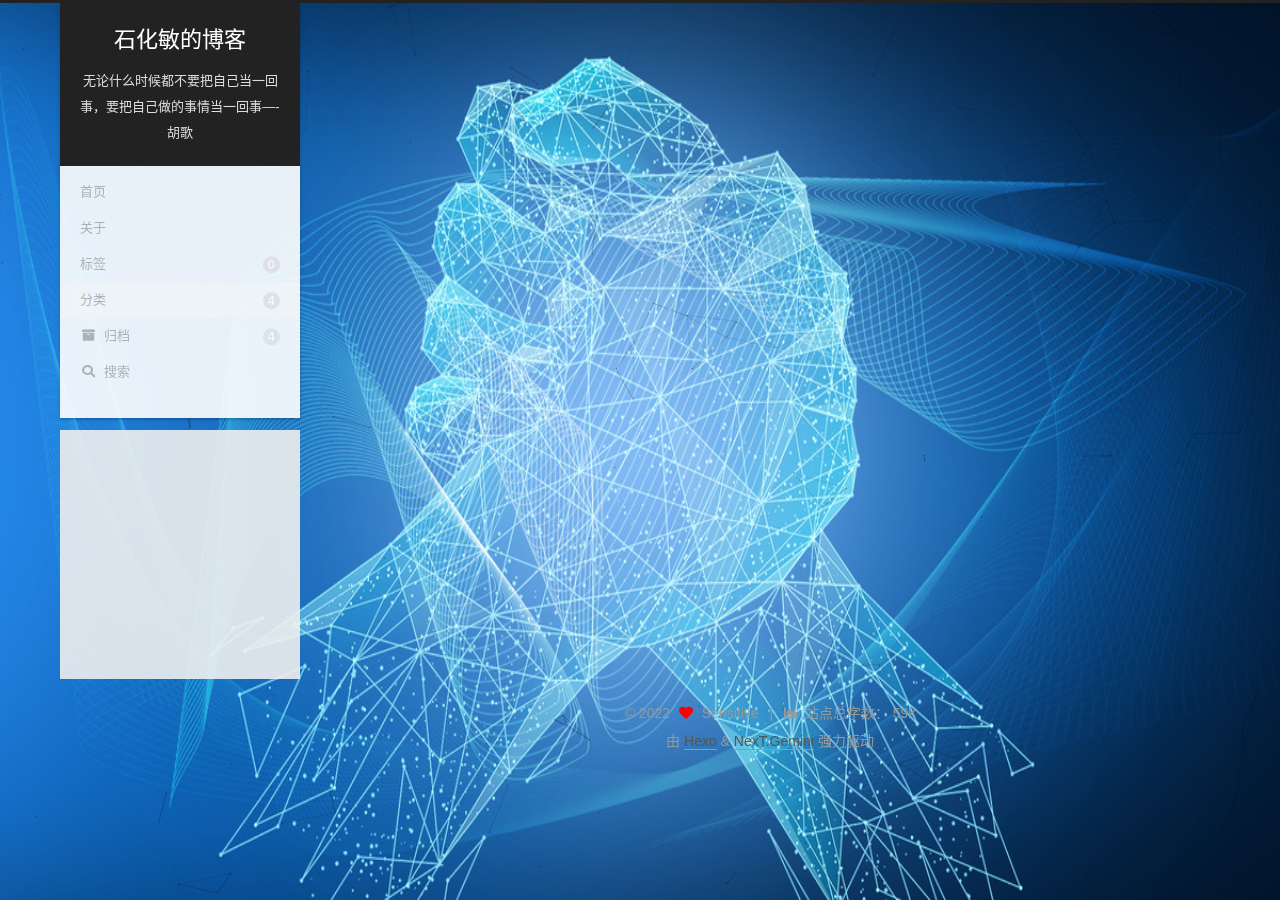
<file: categories/js高级/index.html>
<!DOCTYPE html>
<html lang="zh-CN">
<head>
  <meta charset="UTF-8">
<meta name="viewport" content="width=device-width, initial-scale=1, maximum-scale=2">
<meta name="theme-color" content="#222">
<meta name="generator" content="Hexo 5.4.2">
  <link rel="apple-touch-icon" sizes="180x180" href="/images/apple-touch-icon-next.png">
  <link rel="icon" type="image/png" sizes="32x32" href="/images/favicon-32x32-next.png">
  <link rel="icon" type="image/png" sizes="16x16" href="/images/favicon-16x16-next.png">
  <link rel="mask-icon" href="/images/logo.svg" color="#222">

<link rel="stylesheet" href="/css/main.css">


<link rel="stylesheet" href="/lib/font-awesome/css/all.min.css">

<script id="hexo-configurations">
    var NexT = window.NexT || {};
    var CONFIG = {"hostname":"example.com","root":"/","scheme":"Gemini","version":"7.8.0","exturl":false,"sidebar":{"position":"left","display":"post","padding":18,"offset":12,"onmobile":false},"copycode":{"enable":false,"show_result":false,"style":null},"back2top":{"enable":true,"sidebar":false,"scrollpercent":false},"bookmark":{"enable":false,"color":"#222","save":"auto"},"fancybox":false,"mediumzoom":false,"lazyload":false,"pangu":false,"comments":{"style":"tabs","active":null,"storage":true,"lazyload":false,"nav":null},"algolia":{"hits":{"per_page":10},"labels":{"input_placeholder":"Search for Posts","hits_empty":"We didn't find any results for the search: ${query}","hits_stats":"${hits} results found in ${time} ms"}},"localsearch":{"enable":true,"trigger":"auto","top_n_per_article":5,"unescape":false,"preload":false},"motion":{"enable":true,"async":false,"transition":{"post_block":"fadeIn","post_header":"slideDownIn","post_body":"slideDownIn","coll_header":"slideLeftIn","sidebar":"slideUpIn"}},"path":"search.xml"};
  </script>

  <meta property="og:type" content="website">
<meta property="og:title" content="石化敏的博客">
<meta property="og:url" content="http://example.com/categories/js%E9%AB%98%E7%BA%A7/index.html">
<meta property="og:site_name" content="石化敏的博客">
<meta property="og:locale" content="zh_CN">
<meta property="article:author" content="Sensitive">
<meta name="twitter:card" content="summary">

<link rel="canonical" href="http://example.com/categories/js%E9%AB%98%E7%BA%A7/">


<script id="page-configurations">
  // https://hexo.io/docs/variables.html
  CONFIG.page = {
    sidebar: "",
    isHome : false,
    isPost : false,
    lang   : 'zh-CN'
  };
</script>

  <title>分类: js高级 | 石化敏的博客</title>
  






  <noscript>
  <style>
  .use-motion .brand,
  .use-motion .menu-item,
  .sidebar-inner,
  .use-motion .post-block,
  .use-motion .pagination,
  .use-motion .comments,
  .use-motion .post-header,
  .use-motion .post-body,
  .use-motion .collection-header { opacity: initial; }

  .use-motion .site-title,
  .use-motion .site-subtitle {
    opacity: initial;
    top: initial;
  }

  .use-motion .logo-line-before i { left: initial; }
  .use-motion .logo-line-after i { right: initial; }
  </style>
</noscript>

</head>




<body itemscope itemtype="http://schema.org/WebPage">

  <div class="container use-motion">
    <div class="headband"></div>

    <header class="header" itemscope itemtype="http://schema.org/WPHeader">
      <div class="header-inner"><div class="site-brand-container">
  <div class="site-nav-toggle">
    <div class="toggle" aria-label="切换导航栏">
      <span class="toggle-line toggle-line-first"></span>
      <span class="toggle-line toggle-line-middle"></span>
      <span class="toggle-line toggle-line-last"></span>
    </div>
  </div>

  <div class="site-meta">

    <a href="/" class="brand" rel="start">
      <span class="logo-line-before"><i></i></span>
      <h1 class="site-title">石化敏的博客</h1>
      <span class="logo-line-after"><i></i></span>
    </a>
      <p class="site-subtitle" itemprop="description">无论什么时候都不要把自己当一回事，要把自己做的事情当一回事—-胡歌</p>
  </div>

  <div class="site-nav-right">
    <div class="toggle popup-trigger">
        <i class="fa fa-search fa-fw fa-lg"></i>
    </div>
  </div>
</div>




<nav class="site-nav">
  <ul id="menu" class="main-menu menu">
        <li class="menu-item menu-item-home">

    <a href="/" rel="section"><i class="home fa-fw"></i>首页</a>

  </li>
        <li class="menu-item menu-item-about">

    <a href="/about/" rel="section"><i class="user fa-fw"></i>关于</a>

  </li>
        <li class="menu-item menu-item-tags">

    <a href="/tags/" rel="section"><i class="tags fa-fw"></i>标签<span class="badge">0</span></a>

  </li>
        <li class="menu-item menu-item-categories">

    <a href="/categories/" rel="section"><i class="th fa-fw"></i>分类<span class="badge">4</span></a>

  </li>
        <li class="menu-item menu-item-archives">

    <a href="/archives/" rel="section"><i class="fa fa-archive fa-fw"></i>归档<span class="badge">4</span></a>

  </li>
      <li class="menu-item menu-item-search">
        <a role="button" class="popup-trigger"><i class="fa fa-search fa-fw"></i>搜索
        </a>
      </li>
  </ul>
</nav>



  <div class="search-pop-overlay">
    <div class="popup search-popup">
        <div class="search-header">
  <span class="search-icon">
    <i class="fa fa-search"></i>
  </span>
  <div class="search-input-container">
    <input autocomplete="off" autocapitalize="off"
           placeholder="搜索..." spellcheck="false"
           type="search" class="search-input">
  </div>
  <span class="popup-btn-close">
    <i class="fa fa-times-circle"></i>
  </span>
</div>
<div id="search-result">
  <div id="no-result">
    <i class="fa fa-spinner fa-pulse fa-5x fa-fw"></i>
  </div>
</div>

    </div>
  </div>

</div>
    </header>

    
  <div class="back-to-top">
    <i class="fa fa-arrow-up"></i>
    <span>0%</span>
  </div>


    <main class="main">
      <div class="main-inner">
        <div class="content-wrap">
          

          <div class="content category">
            

  
  
  
  <div class="post-block">
    <div class="posts-collapse">
      <div class="collection-title">
        <h2 class="collection-header">js高级
          <small>分类</small>
        </h2>
      </div>

      
    <div class="collection-year">
      <span class="collection-header">2022</span>
    </div>

  <article itemscope itemtype="http://schema.org/Article">
    <header class="post-header">

      <div class="post-meta">
        <time itemprop="dateCreated"
              datetime="2022-07-08T16:27:44+08:00"
              content="2022-07-08">
          07-08
        </time>
      </div>

      <div class="post-title">
          <a class="post-title-link" href="/2022/07/08/js%E9%AB%98%E7%BA%A7/" itemprop="url">
            <span itemprop="name">js高级</span>
          </a>
      </div>

    </header>
  </article>

    </div>
  </div>
  
  
  

  



          </div>
          

<script>
  window.addEventListener('tabs:register', () => {
    let { activeClass } = CONFIG.comments;
    if (CONFIG.comments.storage) {
      activeClass = localStorage.getItem('comments_active') || activeClass;
    }
    if (activeClass) {
      let activeTab = document.querySelector(`a[href="#comment-${activeClass}"]`);
      if (activeTab) {
        activeTab.click();
      }
    }
  });
  if (CONFIG.comments.storage) {
    window.addEventListener('tabs:click', event => {
      if (!event.target.matches('.tabs-comment .tab-content .tab-pane')) return;
      let commentClass = event.target.classList[1];
      localStorage.setItem('comments_active', commentClass);
    });
  }
</script>

        </div>
          
  
  <div class="toggle sidebar-toggle">
    <span class="toggle-line toggle-line-first"></span>
    <span class="toggle-line toggle-line-middle"></span>
    <span class="toggle-line toggle-line-last"></span>
  </div>

  <aside class="sidebar">
    <div class="sidebar-inner">

      <ul class="sidebar-nav motion-element">
        <li class="sidebar-nav-toc">
          文章目录
        </li>
        <li class="sidebar-nav-overview">
          站点概览
        </li>
      </ul>

      <!--noindex-->
      <div class="post-toc-wrap sidebar-panel">
      </div>
      <!--/noindex-->

      <div class="site-overview-wrap sidebar-panel">
        <div class="site-author motion-element" itemprop="author" itemscope itemtype="http://schema.org/Person">
    <img class="site-author-image" itemprop="image" alt="Sensitive"
      src="/images/avatar.png">
  <p class="site-author-name" itemprop="name">Sensitive</p>
  <div class="site-description" itemprop="description"></div>
</div>
<div class="site-state-wrap motion-element">
  <nav class="site-state">
      <div class="site-state-item site-state-posts">
          <a href="/archives/">
        
          <span class="site-state-item-count">4</span>
          <span class="site-state-item-name">日志</span>
        </a>
      </div>
      <div class="site-state-item site-state-categories">
            <a href="/categories/">
          
        <span class="site-state-item-count">4</span>
        <span class="site-state-item-name">分类</span></a>
      </div>
  </nav>
</div>



      </div>

    </div>
  </aside>
  <div id="sidebar-dimmer"></div>


      </div>
    </main>

    <footer class="footer">
      <div class="footer-inner">
        

        

<div class="copyright">
  
  &copy; 
  <span itemprop="copyrightYear">2022</span>
  <span class="with-love">
    <i class="fa fa-heart"></i>
  </span>
  <span class="author" itemprop="copyrightHolder">Sensitive</span>
    <span class="post-meta-divider">|</span>
    <span class="post-meta-item-icon">
      <i class="fa fa-chart-area"></i>
    </span>
      <span class="post-meta-item-text">站点总字数：</span>
    <span title="站点总字数">59k</span>
</div>
  <div class="powered-by">由 <a href="https://hexo.io/" class="theme-link" rel="noopener" target="_blank">Hexo</a> & <a href="https://theme-next.org/" class="theme-link" rel="noopener" target="_blank">NexT.Gemini</a> 强力驱动
  </div>

        








      </div>
    </footer>
  </div>

  
  
  <script color='0,0,0' opacity='0.5' zIndex='-1' count='150' src="/lib/canvas-nest/canvas-nest.min.js"></script>
  <script src="/lib/anime.min.js"></script>
  <script src="/lib/velocity/velocity.min.js"></script>
  <script src="/lib/velocity/velocity.ui.min.js"></script>

<script src="/js/utils.js"></script>

<script src="/js/motion.js"></script>


<script src="/js/schemes/pisces.js"></script>


<script src="/js/next-boot.js"></script>




  




  
<script src="/js/local-search.js"></script>













  

  

</body>
<!-- 页面点击小红心 -->
<script type="text/javascript" src="/js/src/clicklove.js"></script>
</html>
</file>
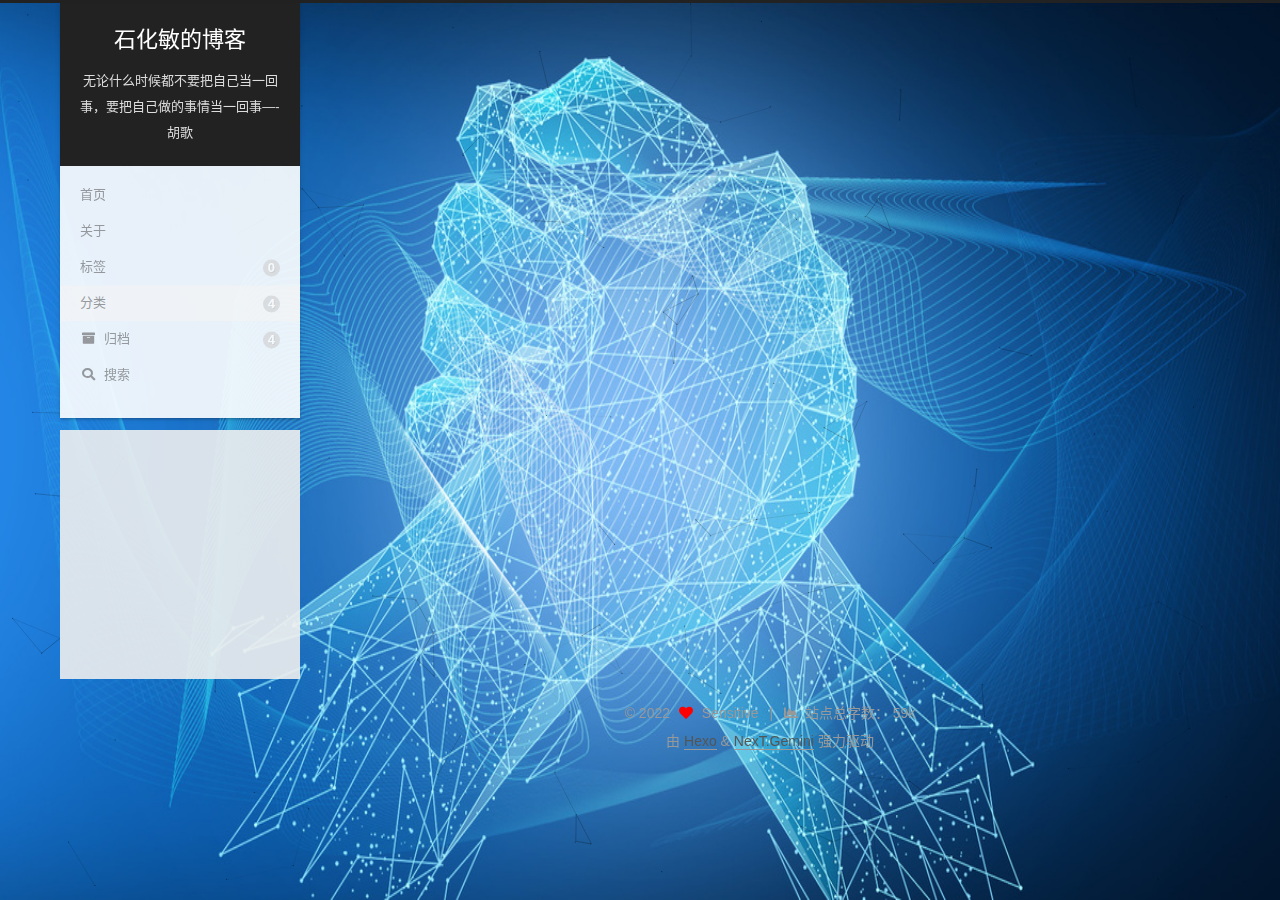
<file: categories/webApi/index.html>
<!DOCTYPE html>
<html lang="zh-CN">
<head>
  <meta charset="UTF-8">
<meta name="viewport" content="width=device-width, initial-scale=1, maximum-scale=2">
<meta name="theme-color" content="#222">
<meta name="generator" content="Hexo 5.4.2">
  <link rel="apple-touch-icon" sizes="180x180" href="/images/apple-touch-icon-next.png">
  <link rel="icon" type="image/png" sizes="32x32" href="/images/favicon-32x32-next.png">
  <link rel="icon" type="image/png" sizes="16x16" href="/images/favicon-16x16-next.png">
  <link rel="mask-icon" href="/images/logo.svg" color="#222">

<link rel="stylesheet" href="/css/main.css">


<link rel="stylesheet" href="/lib/font-awesome/css/all.min.css">

<script id="hexo-configurations">
    var NexT = window.NexT || {};
    var CONFIG = {"hostname":"example.com","root":"/","scheme":"Gemini","version":"7.8.0","exturl":false,"sidebar":{"position":"left","display":"post","padding":18,"offset":12,"onmobile":false},"copycode":{"enable":false,"show_result":false,"style":null},"back2top":{"enable":true,"sidebar":false,"scrollpercent":false},"bookmark":{"enable":false,"color":"#222","save":"auto"},"fancybox":false,"mediumzoom":false,"lazyload":false,"pangu":false,"comments":{"style":"tabs","active":null,"storage":true,"lazyload":false,"nav":null},"algolia":{"hits":{"per_page":10},"labels":{"input_placeholder":"Search for Posts","hits_empty":"We didn't find any results for the search: ${query}","hits_stats":"${hits} results found in ${time} ms"}},"localsearch":{"enable":true,"trigger":"auto","top_n_per_article":5,"unescape":false,"preload":false},"motion":{"enable":true,"async":false,"transition":{"post_block":"fadeIn","post_header":"slideDownIn","post_body":"slideDownIn","coll_header":"slideLeftIn","sidebar":"slideUpIn"}},"path":"search.xml"};
  </script>

  <meta property="og:type" content="website">
<meta property="og:title" content="石化敏的博客">
<meta property="og:url" content="http://example.com/categories/webApi/index.html">
<meta property="og:site_name" content="石化敏的博客">
<meta property="og:locale" content="zh_CN">
<meta property="article:author" content="Sensitive">
<meta name="twitter:card" content="summary">

<link rel="canonical" href="http://example.com/categories/webApi/">


<script id="page-configurations">
  // https://hexo.io/docs/variables.html
  CONFIG.page = {
    sidebar: "",
    isHome : false,
    isPost : false,
    lang   : 'zh-CN'
  };
</script>

  <title>分类: webApi | 石化敏的博客</title>
  






  <noscript>
  <style>
  .use-motion .brand,
  .use-motion .menu-item,
  .sidebar-inner,
  .use-motion .post-block,
  .use-motion .pagination,
  .use-motion .comments,
  .use-motion .post-header,
  .use-motion .post-body,
  .use-motion .collection-header { opacity: initial; }

  .use-motion .site-title,
  .use-motion .site-subtitle {
    opacity: initial;
    top: initial;
  }

  .use-motion .logo-line-before i { left: initial; }
  .use-motion .logo-line-after i { right: initial; }
  </style>
</noscript>

</head>




<body itemscope itemtype="http://schema.org/WebPage">

  <div class="container use-motion">
    <div class="headband"></div>

    <header class="header" itemscope itemtype="http://schema.org/WPHeader">
      <div class="header-inner"><div class="site-brand-container">
  <div class="site-nav-toggle">
    <div class="toggle" aria-label="切换导航栏">
      <span class="toggle-line toggle-line-first"></span>
      <span class="toggle-line toggle-line-middle"></span>
      <span class="toggle-line toggle-line-last"></span>
    </div>
  </div>

  <div class="site-meta">

    <a href="/" class="brand" rel="start">
      <span class="logo-line-before"><i></i></span>
      <h1 class="site-title">石化敏的博客</h1>
      <span class="logo-line-after"><i></i></span>
    </a>
      <p class="site-subtitle" itemprop="description">无论什么时候都不要把自己当一回事，要把自己做的事情当一回事—-胡歌</p>
  </div>

  <div class="site-nav-right">
    <div class="toggle popup-trigger">
        <i class="fa fa-search fa-fw fa-lg"></i>
    </div>
  </div>
</div>




<nav class="site-nav">
  <ul id="menu" class="main-menu menu">
        <li class="menu-item menu-item-home">

    <a href="/" rel="section"><i class="home fa-fw"></i>首页</a>

  </li>
        <li class="menu-item menu-item-about">

    <a href="/about/" rel="section"><i class="user fa-fw"></i>关于</a>

  </li>
        <li class="menu-item menu-item-tags">

    <a href="/tags/" rel="section"><i class="tags fa-fw"></i>标签<span class="badge">0</span></a>

  </li>
        <li class="menu-item menu-item-categories">

    <a href="/categories/" rel="section"><i class="th fa-fw"></i>分类<span class="badge">4</span></a>

  </li>
        <li class="menu-item menu-item-archives">

    <a href="/archives/" rel="section"><i class="fa fa-archive fa-fw"></i>归档<span class="badge">4</span></a>

  </li>
      <li class="menu-item menu-item-search">
        <a role="button" class="popup-trigger"><i class="fa fa-search fa-fw"></i>搜索
        </a>
      </li>
  </ul>
</nav>



  <div class="search-pop-overlay">
    <div class="popup search-popup">
        <div class="search-header">
  <span class="search-icon">
    <i class="fa fa-search"></i>
  </span>
  <div class="search-input-container">
    <input autocomplete="off" autocapitalize="off"
           placeholder="搜索..." spellcheck="false"
           type="search" class="search-input">
  </div>
  <span class="popup-btn-close">
    <i class="fa fa-times-circle"></i>
  </span>
</div>
<div id="search-result">
  <div id="no-result">
    <i class="fa fa-spinner fa-pulse fa-5x fa-fw"></i>
  </div>
</div>

    </div>
  </div>

</div>
    </header>

    
  <div class="back-to-top">
    <i class="fa fa-arrow-up"></i>
    <span>0%</span>
  </div>


    <main class="main">
      <div class="main-inner">
        <div class="content-wrap">
          

          <div class="content category">
            

  
  
  
  <div class="post-block">
    <div class="posts-collapse">
      <div class="collection-title">
        <h2 class="collection-header">webApi
          <small>分类</small>
        </h2>
      </div>

      
    <div class="collection-year">
      <span class="collection-header">2022</span>
    </div>

  <article itemscope itemtype="http://schema.org/Article">
    <header class="post-header">

      <div class="post-meta">
        <time itemprop="dateCreated"
              datetime="2022-07-08T16:27:44+08:00"
              content="2022-07-08">
          07-08
        </time>
      </div>

      <div class="post-title">
          <a class="post-title-link" href="/2022/07/08/WebAPI/" itemprop="url">
            <span itemprop="name">webApi</span>
          </a>
      </div>

    </header>
  </article>

    </div>
  </div>
  
  
  

  



          </div>
          

<script>
  window.addEventListener('tabs:register', () => {
    let { activeClass } = CONFIG.comments;
    if (CONFIG.comments.storage) {
      activeClass = localStorage.getItem('comments_active') || activeClass;
    }
    if (activeClass) {
      let activeTab = document.querySelector(`a[href="#comment-${activeClass}"]`);
      if (activeTab) {
        activeTab.click();
      }
    }
  });
  if (CONFIG.comments.storage) {
    window.addEventListener('tabs:click', event => {
      if (!event.target.matches('.tabs-comment .tab-content .tab-pane')) return;
      let commentClass = event.target.classList[1];
      localStorage.setItem('comments_active', commentClass);
    });
  }
</script>

        </div>
          
  
  <div class="toggle sidebar-toggle">
    <span class="toggle-line toggle-line-first"></span>
    <span class="toggle-line toggle-line-middle"></span>
    <span class="toggle-line toggle-line-last"></span>
  </div>

  <aside class="sidebar">
    <div class="sidebar-inner">

      <ul class="sidebar-nav motion-element">
        <li class="sidebar-nav-toc">
          文章目录
        </li>
        <li class="sidebar-nav-overview">
          站点概览
        </li>
      </ul>

      <!--noindex-->
      <div class="post-toc-wrap sidebar-panel">
      </div>
      <!--/noindex-->

      <div class="site-overview-wrap sidebar-panel">
        <div class="site-author motion-element" itemprop="author" itemscope itemtype="http://schema.org/Person">
    <img class="site-author-image" itemprop="image" alt="Sensitive"
      src="/images/avatar.png">
  <p class="site-author-name" itemprop="name">Sensitive</p>
  <div class="site-description" itemprop="description"></div>
</div>
<div class="site-state-wrap motion-element">
  <nav class="site-state">
      <div class="site-state-item site-state-posts">
          <a href="/archives/">
        
          <span class="site-state-item-count">4</span>
          <span class="site-state-item-name">日志</span>
        </a>
      </div>
      <div class="site-state-item site-state-categories">
            <a href="/categories/">
          
        <span class="site-state-item-count">4</span>
        <span class="site-state-item-name">分类</span></a>
      </div>
  </nav>
</div>



      </div>

    </div>
  </aside>
  <div id="sidebar-dimmer"></div>


      </div>
    </main>

    <footer class="footer">
      <div class="footer-inner">
        

        

<div class="copyright">
  
  &copy; 
  <span itemprop="copyrightYear">2022</span>
  <span class="with-love">
    <i class="fa fa-heart"></i>
  </span>
  <span class="author" itemprop="copyrightHolder">Sensitive</span>
    <span class="post-meta-divider">|</span>
    <span class="post-meta-item-icon">
      <i class="fa fa-chart-area"></i>
    </span>
      <span class="post-meta-item-text">站点总字数：</span>
    <span title="站点总字数">59k</span>
</div>
  <div class="powered-by">由 <a href="https://hexo.io/" class="theme-link" rel="noopener" target="_blank">Hexo</a> & <a href="https://theme-next.org/" class="theme-link" rel="noopener" target="_blank">NexT.Gemini</a> 强力驱动
  </div>

        








      </div>
    </footer>
  </div>

  
  
  <script color='0,0,0' opacity='0.5' zIndex='-1' count='150' src="/lib/canvas-nest/canvas-nest.min.js"></script>
  <script src="/lib/anime.min.js"></script>
  <script src="/lib/velocity/velocity.min.js"></script>
  <script src="/lib/velocity/velocity.ui.min.js"></script>

<script src="/js/utils.js"></script>

<script src="/js/motion.js"></script>


<script src="/js/schemes/pisces.js"></script>


<script src="/js/next-boot.js"></script>




  




  
<script src="/js/local-search.js"></script>













  

  

</body>
<!-- 页面点击小红心 -->
<script type="text/javascript" src="/js/src/clicklove.js"></script>
</html>
</file>
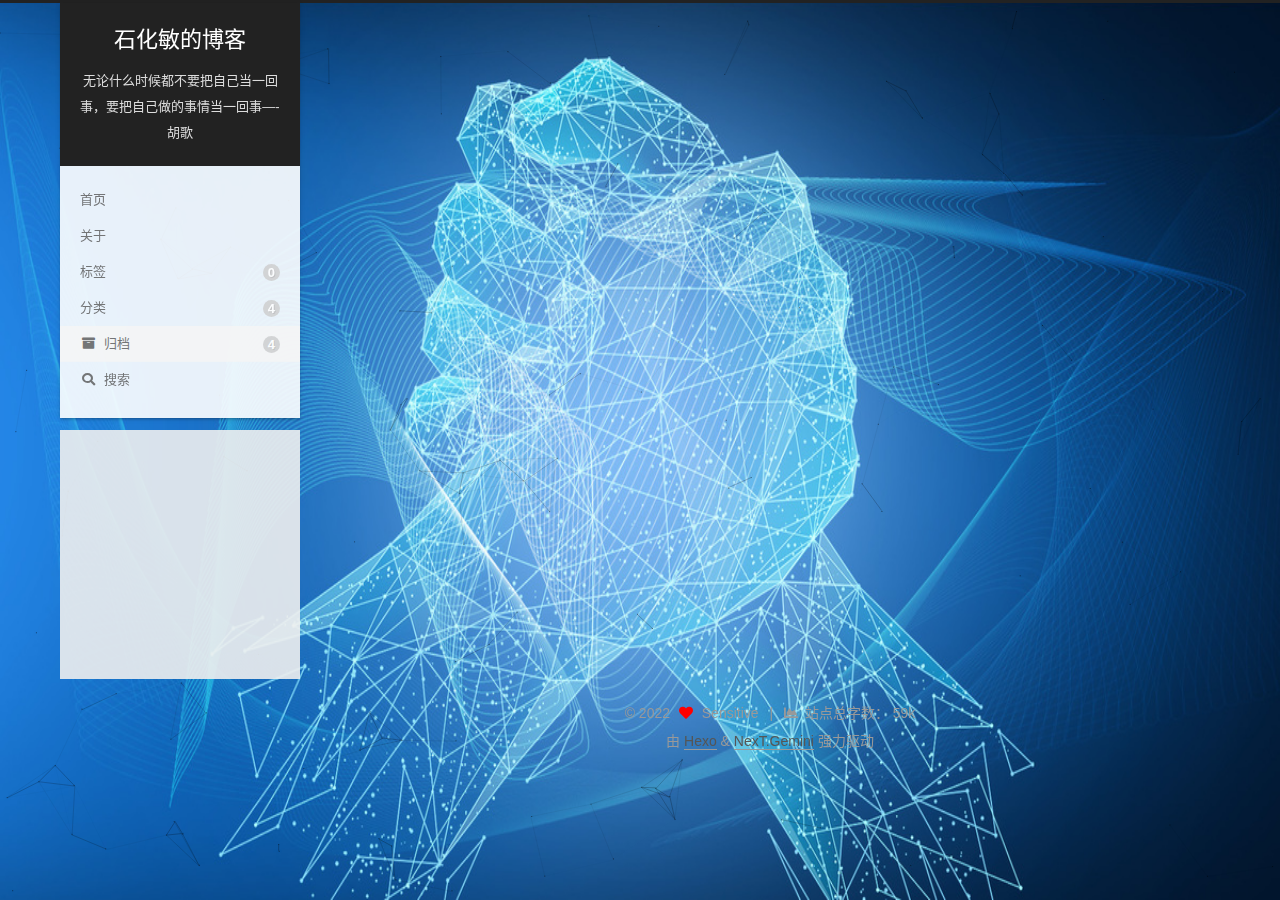
<file: archives/2022/07/index.html>
<!DOCTYPE html>
<html lang="zh-CN">
<head>
  <meta charset="UTF-8">
<meta name="viewport" content="width=device-width, initial-scale=1, maximum-scale=2">
<meta name="theme-color" content="#222">
<meta name="generator" content="Hexo 5.4.2">
  <link rel="apple-touch-icon" sizes="180x180" href="/images/apple-touch-icon-next.png">
  <link rel="icon" type="image/png" sizes="32x32" href="/images/favicon-32x32-next.png">
  <link rel="icon" type="image/png" sizes="16x16" href="/images/favicon-16x16-next.png">
  <link rel="mask-icon" href="/images/logo.svg" color="#222">

<link rel="stylesheet" href="/css/main.css">


<link rel="stylesheet" href="/lib/font-awesome/css/all.min.css">

<script id="hexo-configurations">
    var NexT = window.NexT || {};
    var CONFIG = {"hostname":"example.com","root":"/","scheme":"Gemini","version":"7.8.0","exturl":false,"sidebar":{"position":"left","display":"post","padding":18,"offset":12,"onmobile":false},"copycode":{"enable":false,"show_result":false,"style":null},"back2top":{"enable":true,"sidebar":false,"scrollpercent":false},"bookmark":{"enable":false,"color":"#222","save":"auto"},"fancybox":false,"mediumzoom":false,"lazyload":false,"pangu":false,"comments":{"style":"tabs","active":null,"storage":true,"lazyload":false,"nav":null},"algolia":{"hits":{"per_page":10},"labels":{"input_placeholder":"Search for Posts","hits_empty":"We didn't find any results for the search: ${query}","hits_stats":"${hits} results found in ${time} ms"}},"localsearch":{"enable":true,"trigger":"auto","top_n_per_article":5,"unescape":false,"preload":false},"motion":{"enable":true,"async":false,"transition":{"post_block":"fadeIn","post_header":"slideDownIn","post_body":"slideDownIn","coll_header":"slideLeftIn","sidebar":"slideUpIn"}},"path":"search.xml"};
  </script>

  <meta property="og:type" content="website">
<meta property="og:title" content="石化敏的博客">
<meta property="og:url" content="http://example.com/archives/2022/07/index.html">
<meta property="og:site_name" content="石化敏的博客">
<meta property="og:locale" content="zh_CN">
<meta property="article:author" content="Sensitive">
<meta name="twitter:card" content="summary">

<link rel="canonical" href="http://example.com/archives/2022/07/">


<script id="page-configurations">
  // https://hexo.io/docs/variables.html
  CONFIG.page = {
    sidebar: "",
    isHome : false,
    isPost : false,
    lang   : 'zh-CN'
  };
</script>

  <title>归档 | 石化敏的博客</title>
  






  <noscript>
  <style>
  .use-motion .brand,
  .use-motion .menu-item,
  .sidebar-inner,
  .use-motion .post-block,
  .use-motion .pagination,
  .use-motion .comments,
  .use-motion .post-header,
  .use-motion .post-body,
  .use-motion .collection-header { opacity: initial; }

  .use-motion .site-title,
  .use-motion .site-subtitle {
    opacity: initial;
    top: initial;
  }

  .use-motion .logo-line-before i { left: initial; }
  .use-motion .logo-line-after i { right: initial; }
  </style>
</noscript>

</head>




<body itemscope itemtype="http://schema.org/WebPage">

  <div class="container use-motion">
    <div class="headband"></div>

    <header class="header" itemscope itemtype="http://schema.org/WPHeader">
      <div class="header-inner"><div class="site-brand-container">
  <div class="site-nav-toggle">
    <div class="toggle" aria-label="切换导航栏">
      <span class="toggle-line toggle-line-first"></span>
      <span class="toggle-line toggle-line-middle"></span>
      <span class="toggle-line toggle-line-last"></span>
    </div>
  </div>

  <div class="site-meta">

    <a href="/" class="brand" rel="start">
      <span class="logo-line-before"><i></i></span>
      <h1 class="site-title">石化敏的博客</h1>
      <span class="logo-line-after"><i></i></span>
    </a>
      <p class="site-subtitle" itemprop="description">无论什么时候都不要把自己当一回事，要把自己做的事情当一回事—-胡歌</p>
  </div>

  <div class="site-nav-right">
    <div class="toggle popup-trigger">
        <i class="fa fa-search fa-fw fa-lg"></i>
    </div>
  </div>
</div>




<nav class="site-nav">
  <ul id="menu" class="main-menu menu">
        <li class="menu-item menu-item-home">

    <a href="/" rel="section"><i class="home fa-fw"></i>首页</a>

  </li>
        <li class="menu-item menu-item-about">

    <a href="/about/" rel="section"><i class="user fa-fw"></i>关于</a>

  </li>
        <li class="menu-item menu-item-tags">

    <a href="/tags/" rel="section"><i class="tags fa-fw"></i>标签<span class="badge">0</span></a>

  </li>
        <li class="menu-item menu-item-categories">

    <a href="/categories/" rel="section"><i class="th fa-fw"></i>分类<span class="badge">4</span></a>

  </li>
        <li class="menu-item menu-item-archives">

    <a href="/archives/" rel="section"><i class="fa fa-archive fa-fw"></i>归档<span class="badge">4</span></a>

  </li>
      <li class="menu-item menu-item-search">
        <a role="button" class="popup-trigger"><i class="fa fa-search fa-fw"></i>搜索
        </a>
      </li>
  </ul>
</nav>



  <div class="search-pop-overlay">
    <div class="popup search-popup">
        <div class="search-header">
  <span class="search-icon">
    <i class="fa fa-search"></i>
  </span>
  <div class="search-input-container">
    <input autocomplete="off" autocapitalize="off"
           placeholder="搜索..." spellcheck="false"
           type="search" class="search-input">
  </div>
  <span class="popup-btn-close">
    <i class="fa fa-times-circle"></i>
  </span>
</div>
<div id="search-result">
  <div id="no-result">
    <i class="fa fa-spinner fa-pulse fa-5x fa-fw"></i>
  </div>
</div>

    </div>
  </div>

</div>
    </header>

    
  <div class="back-to-top">
    <i class="fa fa-arrow-up"></i>
    <span>0%</span>
  </div>


    <main class="main">
      <div class="main-inner">
        <div class="content-wrap">
          

          <div class="content archive">
            

  
  
  
  <div class="post-block">
    <div class="posts-collapse">
      <div class="collection-title">
        <span class="collection-header">嗯..! 目前共计 4 篇日志。 继续努力。</span>
      </div>

      
    <div class="collection-year">
      <span class="collection-header">2022</span>
    </div>

  <article itemscope itemtype="http://schema.org/Article">
    <header class="post-header">

      <div class="post-meta">
        <time itemprop="dateCreated"
              datetime="2022-07-08T16:27:44+08:00"
              content="2022-07-08">
          07-08
        </time>
      </div>

      <div class="post-title">
          <a class="post-title-link" href="/2022/07/08/html%E5%92%8Ccss/" itemprop="url">
            <span itemprop="name">html和css</span>
          </a>
      </div>

    </header>
  </article>

  <article itemscope itemtype="http://schema.org/Article">
    <header class="post-header">

      <div class="post-meta">
        <time itemprop="dateCreated"
              datetime="2022-07-08T16:27:44+08:00"
              content="2022-07-08">
          07-08
        </time>
      </div>

      <div class="post-title">
          <a class="post-title-link" href="/2022/07/08/WebAPI/" itemprop="url">
            <span itemprop="name">webApi</span>
          </a>
      </div>

    </header>
  </article>

  <article itemscope itemtype="http://schema.org/Article">
    <header class="post-header">

      <div class="post-meta">
        <time itemprop="dateCreated"
              datetime="2022-07-08T16:27:44+08:00"
              content="2022-07-08">
          07-08
        </time>
      </div>

      <div class="post-title">
          <a class="post-title-link" href="/2022/07/08/js%E9%AB%98%E7%BA%A7/" itemprop="url">
            <span itemprop="name">js高级</span>
          </a>
      </div>

    </header>
  </article>

  <article itemscope itemtype="http://schema.org/Article">
    <header class="post-header">

      <div class="post-meta">
        <time itemprop="dateCreated"
              datetime="2022-07-08T16:27:44+08:00"
              content="2022-07-08">
          07-08
        </time>
      </div>

      <div class="post-title">
          <a class="post-title-link" href="/2022/07/08/javaScriptEcm/" itemprop="url">
            <span itemprop="name">javaScriptEcmaScript</span>
          </a>
      </div>

    </header>
  </article>


    </div>
  </div>
  
  
  

  



          </div>
          

<script>
  window.addEventListener('tabs:register', () => {
    let { activeClass } = CONFIG.comments;
    if (CONFIG.comments.storage) {
      activeClass = localStorage.getItem('comments_active') || activeClass;
    }
    if (activeClass) {
      let activeTab = document.querySelector(`a[href="#comment-${activeClass}"]`);
      if (activeTab) {
        activeTab.click();
      }
    }
  });
  if (CONFIG.comments.storage) {
    window.addEventListener('tabs:click', event => {
      if (!event.target.matches('.tabs-comment .tab-content .tab-pane')) return;
      let commentClass = event.target.classList[1];
      localStorage.setItem('comments_active', commentClass);
    });
  }
</script>

        </div>
          
  
  <div class="toggle sidebar-toggle">
    <span class="toggle-line toggle-line-first"></span>
    <span class="toggle-line toggle-line-middle"></span>
    <span class="toggle-line toggle-line-last"></span>
  </div>

  <aside class="sidebar">
    <div class="sidebar-inner">

      <ul class="sidebar-nav motion-element">
        <li class="sidebar-nav-toc">
          文章目录
        </li>
        <li class="sidebar-nav-overview">
          站点概览
        </li>
      </ul>

      <!--noindex-->
      <div class="post-toc-wrap sidebar-panel">
      </div>
      <!--/noindex-->

      <div class="site-overview-wrap sidebar-panel">
        <div class="site-author motion-element" itemprop="author" itemscope itemtype="http://schema.org/Person">
    <img class="site-author-image" itemprop="image" alt="Sensitive"
      src="/images/avatar.png">
  <p class="site-author-name" itemprop="name">Sensitive</p>
  <div class="site-description" itemprop="description"></div>
</div>
<div class="site-state-wrap motion-element">
  <nav class="site-state">
      <div class="site-state-item site-state-posts">
          <a href="/archives/">
        
          <span class="site-state-item-count">4</span>
          <span class="site-state-item-name">日志</span>
        </a>
      </div>
      <div class="site-state-item site-state-categories">
            <a href="/categories/">
          
        <span class="site-state-item-count">4</span>
        <span class="site-state-item-name">分类</span></a>
      </div>
  </nav>
</div>



      </div>

    </div>
  </aside>
  <div id="sidebar-dimmer"></div>


      </div>
    </main>

    <footer class="footer">
      <div class="footer-inner">
        

        

<div class="copyright">
  
  &copy; 
  <span itemprop="copyrightYear">2022</span>
  <span class="with-love">
    <i class="fa fa-heart"></i>
  </span>
  <span class="author" itemprop="copyrightHolder">Sensitive</span>
    <span class="post-meta-divider">|</span>
    <span class="post-meta-item-icon">
      <i class="fa fa-chart-area"></i>
    </span>
      <span class="post-meta-item-text">站点总字数：</span>
    <span title="站点总字数">59k</span>
</div>
  <div class="powered-by">由 <a href="https://hexo.io/" class="theme-link" rel="noopener" target="_blank">Hexo</a> & <a href="https://theme-next.org/" class="theme-link" rel="noopener" target="_blank">NexT.Gemini</a> 强力驱动
  </div>

        








      </div>
    </footer>
  </div>

  
  
  <script color='0,0,0' opacity='0.5' zIndex='-1' count='150' src="/lib/canvas-nest/canvas-nest.min.js"></script>
  <script src="/lib/anime.min.js"></script>
  <script src="/lib/velocity/velocity.min.js"></script>
  <script src="/lib/velocity/velocity.ui.min.js"></script>

<script src="/js/utils.js"></script>

<script src="/js/motion.js"></script>


<script src="/js/schemes/pisces.js"></script>


<script src="/js/next-boot.js"></script>




  




  
<script src="/js/local-search.js"></script>













  

  

</body>
<!-- 页面点击小红心 -->
<script type="text/javascript" src="/js/src/clicklove.js"></script>
</html>
</file>
<file: css/main.css>
:root {
  --body-bg-color: #eee;
  --content-bg-color: #fff;
  --card-bg-color: #f5f5f5;
  --text-color: #555;
  --blockquote-color: #666;
  --link-color: #555;
  --link-hover-color: #222;
  --brand-color: #fff;
  --brand-hover-color: #fff;
  --table-row-odd-bg-color: #f9f9f9;
  --table-row-hover-bg-color: #f5f5f5;
  --menu-item-bg-color: #f5f5f5;
  --btn-default-bg: #fff;
  --btn-default-color: #555;
  --btn-default-border-color: #555;
  --btn-default-hover-bg: #222;
  --btn-default-hover-color: #fff;
  --btn-default-hover-border-color: #222;
}
html {
  line-height: 1.15; /* 1 */
  -webkit-text-size-adjust: 100%; /* 2 */
}
body {
  margin: 0;
}
main {
  display: block;
}
h1 {
  font-size: 2em;
  margin: 0.67em 0;
}
hr {
  box-sizing: content-box; /* 1 */
  height: 0; /* 1 */
  overflow: visible; /* 2 */
}
pre {
  font-family: monospace, monospace; /* 1 */
  font-size: 1em; /* 2 */
}
a {
  background: transparent;
}
abbr[title] {
  border-bottom: none; /* 1 */
  text-decoration: underline; /* 2 */
  text-decoration: underline dotted; /* 2 */
}
b,
strong {
  font-weight: bolder;
}
code,
kbd,
samp {
  font-family: monospace, monospace; /* 1 */
  font-size: 1em; /* 2 */
}
small {
  font-size: 80%;
}
sub,
sup {
  font-size: 75%;
  line-height: 0;
  position: relative;
  vertical-align: baseline;
}
sub {
  bottom: -0.25em;
}
sup {
  top: -0.5em;
}
img {
  border-style: none;
}
button,
input,
optgroup,
select,
textarea {
  font-family: inherit; /* 1 */
  font-size: 100%; /* 1 */
  line-height: 1.15; /* 1 */
  margin: 0; /* 2 */
}
button,
input {
/* 1 */
  overflow: visible;
}
button,
select {
/* 1 */
  text-transform: none;
}
button,
[type='button'],
[type='reset'],
[type='submit'] {
  -webkit-appearance: button;
}
button::-moz-focus-inner,
[type='button']::-moz-focus-inner,
[type='reset']::-moz-focus-inner,
[type='submit']::-moz-focus-inner {
  border-style: none;
  padding: 0;
}
button:-moz-focusring,
[type='button']:-moz-focusring,
[type='reset']:-moz-focusring,
[type='submit']:-moz-focusring {
  outline: 1px dotted ButtonText;
}
fieldset {
  padding: 0.35em 0.75em 0.625em;
}
legend {
  box-sizing: border-box; /* 1 */
  color: inherit; /* 2 */
  display: table; /* 1 */
  max-width: 100%; /* 1 */
  padding: 0; /* 3 */
  white-space: normal; /* 1 */
}
progress {
  vertical-align: baseline;
}
textarea {
  overflow: auto;
}
[type='checkbox'],
[type='radio'] {
  box-sizing: border-box; /* 1 */
  padding: 0; /* 2 */
}
[type='number']::-webkit-inner-spin-button,
[type='number']::-webkit-outer-spin-button {
  height: auto;
}
[type='search'] {
  outline-offset: -2px; /* 2 */
  -webkit-appearance: textfield; /* 1 */
}
[type='search']::-webkit-search-decoration {
  -webkit-appearance: none;
}
::-webkit-file-upload-button {
  font: inherit; /* 2 */
  -webkit-appearance: button; /* 1 */
}
details {
  display: block;
}
summary {
  display: list-item;
}
template {
  display: none;
}
[hidden] {
  display: none;
}
::selection {
  background: #262a30;
  color: #eee;
}
html,
body {
  height: 100%;
}
body {
  background: var(--body-bg-color);
  color: var(--text-color);
  font-family: 'Lato', "PingFang SC", "Microsoft YaHei", sans-serif;
  font-size: 1em;
  line-height: 2;
}
@media (max-width: 991px) {
  body {
    padding-left: 0 !important;
    padding-right: 0 !important;
  }
}
h1,
h2,
h3,
h4,
h5,
h6 {
  font-family: 'Lato', "PingFang SC", "Microsoft YaHei", sans-serif;
  font-weight: bold;
  line-height: 1.5;
  margin: 20px 0 15px;
}
h1 {
  font-size: 1.5em;
}
h2 {
  font-size: 1.375em;
}
h3 {
  font-size: 1.25em;
}
h4 {
  font-size: 1.125em;
}
h5 {
  font-size: 1em;
}
h6 {
  font-size: 0.875em;
}
p {
  margin: 0 0 20px 0;
}
a,
span.exturl {
  border-bottom: 1px solid #999;
  color: var(--link-color);
  outline: 0;
  text-decoration: none;
  overflow-wrap: break-word;
  word-wrap: break-word;
  cursor: pointer;
}
a:hover,
span.exturl:hover {
  border-bottom-color: var(--link-hover-color);
  color: var(--link-hover-color);
}
iframe,
img,
video {
  display: block;
  margin-left: auto;
  margin-right: auto;
  max-width: 100%;
}
hr {
  background-image: repeating-linear-gradient(-45deg, #ddd, #ddd 4px, transparent 4px, transparent 8px);
  border: 0;
  height: 3px;
  margin: 40px 0;
}
blockquote {
  border-left: 4px solid #ddd;
  color: var(--blockquote-color);
  margin: 0;
  padding: 0 15px;
}
blockquote cite::before {
  content: '-';
  padding: 0 5px;
}
dt {
  font-weight: bold;
}
dd {
  margin: 0;
  padding: 0;
}
kbd {
  background-color: #f5f5f5;
  background-image: linear-gradient(#eee, #fff, #eee);
  border: 1px solid #ccc;
  border-radius: 0.2em;
  box-shadow: 0.1em 0.1em 0.2em rgba(0,0,0,0.1);
  color: #555;
  font-family: inherit;
  padding: 0.1em 0.3em;
  white-space: nowrap;
}
.table-container {
  overflow: auto;
}
table {
  border-collapse: collapse;
  border-spacing: 0;
  font-size: 0.875em;
  margin: 0 0 20px 0;
  width: 100%;
}
tbody tr:nth-of-type(odd) {
  background: var(--table-row-odd-bg-color);
}
tbody tr:hover {
  background: var(--table-row-hover-bg-color);
}
caption,
th,
td {
  font-weight: normal;
  padding: 8px;
  vertical-align: middle;
}
th,
td {
  border: 1px solid #ddd;
  border-bottom: 3px solid #ddd;
}
th {
  font-weight: 700;
  padding-bottom: 10px;
}
td {
  border-bottom-width: 1px;
}
.btn {
  background: var(--btn-default-bg);
  border: 2px solid var(--btn-default-border-color);
  border-radius: 2px;
  color: var(--btn-default-color);
  display: inline-block;
  font-size: 0.875em;
  line-height: 2;
  padding: 0 20px;
  text-decoration: none;
  transition-property: background-color;
  transition-delay: 0s;
  transition-duration: 0.2s;
  transition-timing-function: ease-in-out;
}
.btn:hover {
  background: var(--btn-default-hover-bg);
  border-color: var(--btn-default-hover-border-color);
  color: var(--btn-default-hover-color);
}
.btn + .btn {
  margin: 0 0 8px 8px;
}
.btn .fa-fw {
  text-align: left;
  width: 1.285714285714286em;
}
.toggle {
  line-height: 0;
}
.toggle .toggle-line {
  background: #fff;
  display: inline-block;
  height: 2px;
  left: 0;
  position: relative;
  top: 0;
  transition: all 0.4s;
  vertical-align: top;
  width: 100%;
}
.toggle .toggle-line:not(:first-child) {
  margin-top: 3px;
}
.toggle.toggle-arrow .toggle-line-first {
  left: 50%;
  top: 2px;
  transform: rotate(45deg);
  width: 50%;
}
.toggle.toggle-arrow .toggle-line-middle {
  left: 2px;
  width: 90%;
}
.toggle.toggle-arrow .toggle-line-last {
  left: 50%;
  top: -2px;
  transform: rotate(-45deg);
  width: 50%;
}
.toggle.toggle-close .toggle-line-first {
  transform: rotate(-45deg);
  top: 5px;
}
.toggle.toggle-close .toggle-line-middle {
  opacity: 0;
}
.toggle.toggle-close .toggle-line-last {
  transform: rotate(45deg);
  top: -5px;
}
.highlight,
pre {
  background: #f7f7f7;
  color: #4d4d4c;
  line-height: 1.6;
  margin: 0 auto 20px;
}
pre,
code {
  font-family: consolas, Menlo, monospace, "PingFang SC", "Microsoft YaHei";
}
code {
  background: #eee;
  border-radius: 3px;
  color: #555;
  padding: 2px 4px;
  overflow-wrap: break-word;
  word-wrap: break-word;
}
.highlight *::selection {
  background: #d6d6d6;
}
.highlight pre {
  border: 0;
  margin: 0;
  padding: 10px 0;
}
.highlight table {
  border: 0;
  margin: 0;
  width: auto;
}
.highlight td {
  border: 0;
  padding: 0;
}
.highlight figcaption {
  background: #eff2f3;
  color: #4d4d4c;
  display: flex;
  font-size: 0.875em;
  justify-content: space-between;
  line-height: 1.2;
  padding: 0.5em;
}
.highlight figcaption a {
  color: #4d4d4c;
}
.highlight figcaption a:hover {
  border-bottom-color: #4d4d4c;
}
.highlight .gutter {
  -moz-user-select: none;
  -ms-user-select: none;
  -webkit-user-select: none;
  user-select: none;
}
.highlight .gutter pre {
  background: #eff2f3;
  color: #869194;
  padding-left: 10px;
  padding-right: 10px;
  text-align: right;
}
.highlight .code pre {
  background: #f7f7f7;
  padding-left: 10px;
  width: 100%;
}
.gist table {
  width: auto;
}
.gist table td {
  border: 0;
}
pre {
  overflow: auto;
  padding: 10px;
}
pre code {
  background: none;
  color: #4d4d4c;
  font-size: 0.875em;
  padding: 0;
  text-shadow: none;
}
pre .deletion {
  background: #fdd;
}
pre .addition {
  background: #dfd;
}
pre .meta {
  color: #eab700;
  -moz-user-select: none;
  -ms-user-select: none;
  -webkit-user-select: none;
  user-select: none;
}
pre .comment {
  color: #8e908c;
}
pre .variable,
pre .attribute,
pre .tag,
pre .name,
pre .regexp,
pre .ruby .constant,
pre .xml .tag .title,
pre .xml .pi,
pre .xml .doctype,
pre .html .doctype,
pre .css .id,
pre .css .class,
pre .css .pseudo {
  color: #c82829;
}
pre .number,
pre .preprocessor,
pre .built_in,
pre .builtin-name,
pre .literal,
pre .params,
pre .constant,
pre .command {
  color: #f5871f;
}
pre .ruby .class .title,
pre .css .rules .attribute,
pre .string,
pre .symbol,
pre .value,
pre .inheritance,
pre .header,
pre .ruby .symbol,
pre .xml .cdata,
pre .special,
pre .formula {
  color: #718c00;
}
pre .title,
pre .css .hexcolor {
  color: #3e999f;
}
pre .function,
pre .python .decorator,
pre .python .title,
pre .ruby .function .title,
pre .ruby .title .keyword,
pre .perl .sub,
pre .javascript .title,
pre .coffeescript .title {
  color: #4271ae;
}
pre .keyword,
pre .javascript .function {
  color: #8959a8;
}
.blockquote-center {
  border-left: none;
  margin: 40px 0;
  padding: 0;
  position: relative;
  text-align: center;
}
.blockquote-center .fa {
  display: block;
  opacity: 0.6;
  position: absolute;
  width: 100%;
}
.blockquote-center .fa-quote-left {
  border-top: 1px solid #ccc;
  text-align: left;
  top: -20px;
}
.blockquote-center .fa-quote-right {
  border-bottom: 1px solid #ccc;
  text-align: right;
  bottom: -20px;
}
.blockquote-center p,
.blockquote-center div {
  text-align: center;
}
.post-body .group-picture img {
  margin: 0 auto;
  padding: 0 3px;
}
.group-picture-row {
  margin-bottom: 6px;
  overflow: hidden;
}
.group-picture-column {
  float: left;
  margin-bottom: 10px;
}
.post-body .label {
  color: #555;
  display: inline;
  padding: 0 2px;
}
.post-body .label.default {
  background: #f0f0f0;
}
.post-body .label.primary {
  background: #efe6f7;
}
.post-body .label.info {
  background: #e5f2f8;
}
.post-body .label.success {
  background: #e7f4e9;
}
.post-body .label.warning {
  background: #fcf6e1;
}
.post-body .label.danger {
  background: #fae8eb;
}
.post-body .tabs {
  margin-bottom: 20px;
}
.post-body .tabs,
.tabs-comment {
  display: block;
  padding-top: 10px;
  position: relative;
}
.post-body .tabs ul.nav-tabs,
.tabs-comment ul.nav-tabs {
  display: flex;
  flex-wrap: wrap;
  margin: 0;
  margin-bottom: -1px;
  padding: 0;
}
@media (max-width: 413px) {
  .post-body .tabs ul.nav-tabs,
  .tabs-comment ul.nav-tabs {
    display: block;
    margin-bottom: 5px;
  }
}
.post-body .tabs ul.nav-tabs li.tab,
.tabs-comment ul.nav-tabs li.tab {
  border-bottom: 1px solid #ddd;
  border-left: 1px solid transparent;
  border-right: 1px solid transparent;
  border-top: 3px solid transparent;
  flex-grow: 1;
  list-style-type: none;
  border-radius: 0 0 0 0;
}
@media (max-width: 413px) {
  .post-body .tabs ul.nav-tabs li.tab,
  .tabs-comment ul.nav-tabs li.tab {
    border-bottom: 1px solid transparent;
    border-left: 3px solid transparent;
    border-right: 1px solid transparent;
    border-top: 1px solid transparent;
  }
}
@media (max-width: 413px) {
  .post-body .tabs ul.nav-tabs li.tab,
  .tabs-comment ul.nav-tabs li.tab {
    border-radius: 0;
  }
}
.post-body .tabs ul.nav-tabs li.tab a,
.tabs-comment ul.nav-tabs li.tab a {
  border-bottom: initial;
  display: block;
  line-height: 1.8;
  outline: 0;
  padding: 0.25em 0.75em;
  text-align: center;
  transition-delay: 0s;
  transition-duration: 0.2s;
  transition-timing-function: ease-out;
}
.post-body .tabs ul.nav-tabs li.tab a i,
.tabs-comment ul.nav-tabs li.tab a i {
  width: 1.285714285714286em;
}
.post-body .tabs ul.nav-tabs li.tab.active,
.tabs-comment ul.nav-tabs li.tab.active {
  border-bottom: 1px solid transparent;
  border-left: 1px solid #ddd;
  border-right: 1px solid #ddd;
  border-top: 3px solid #fc6423;
}
@media (max-width: 413px) {
  .post-body .tabs ul.nav-tabs li.tab.active,
  .tabs-comment ul.nav-tabs li.tab.active {
    border-bottom: 1px solid #ddd;
    border-left: 3px solid #fc6423;
    border-right: 1px solid #ddd;
    border-top: 1px solid #ddd;
  }
}
.post-body .tabs ul.nav-tabs li.tab.active a,
.tabs-comment ul.nav-tabs li.tab.active a {
  color: var(--link-color);
  cursor: default;
}
.post-body .tabs .tab-content .tab-pane,
.tabs-comment .tab-content .tab-pane {
  border: 1px solid #ddd;
  border-top: 0;
  padding: 20px 20px 0 20px;
  border-radius: 0;
}
.post-body .tabs .tab-content .tab-pane:not(.active),
.tabs-comment .tab-content .tab-pane:not(.active) {
  display: none;
}
.post-body .tabs .tab-content .tab-pane.active,
.tabs-comment .tab-content .tab-pane.active {
  display: block;
}
.post-body .tabs .tab-content .tab-pane.active:nth-of-type(1),
.tabs-comment .tab-content .tab-pane.active:nth-of-type(1) {
  border-radius: 0 0 0 0;
}
@media (max-width: 413px) {
  .post-body .tabs .tab-content .tab-pane.active:nth-of-type(1),
  .tabs-comment .tab-content .tab-pane.active:nth-of-type(1) {
    border-radius: 0;
  }
}
.post-body .note {
  border-radius: 3px;
  margin-bottom: 20px;
  padding: 1em;
  position: relative;
  border: 1px solid #eee;
  border-left-width: 5px;
}
.post-body .note h2,
.post-body .note h3,
.post-body .note h4,
.post-body .note h5,
.post-body .note h6 {
  margin-top: 0;
  border-bottom: initial;
  margin-bottom: 0;
  padding-top: 0;
}
.post-body .note p:first-child,
.post-body .note ul:first-child,
.post-body .note ol:first-child,
.post-body .note table:first-child,
.post-body .note pre:first-child,
.post-body .note blockquote:first-child,
.post-body .note img:first-child {
  margin-top: 0;
}
.post-body .note p:last-child,
.post-body .note ul:last-child,
.post-body .note ol:last-child,
.post-body .note table:last-child,
.post-body .note pre:last-child,
.post-body .note blockquote:last-child,
.post-body .note img:last-child {
  margin-bottom: 0;
}
.post-body .note.default {
  border-left-color: #777;
}
.post-body .note.default h2,
.post-body .note.default h3,
.post-body .note.default h4,
.post-body .note.default h5,
.post-body .note.default h6 {
  color: #777;
}
.post-body .note.primary {
  border-left-color: #6f42c1;
}
.post-body .note.primary h2,
.post-body .note.primary h3,
.post-body .note.primary h4,
.post-body .note.primary h5,
.post-body .note.primary h6 {
  color: #6f42c1;
}
.post-body .note.info {
  border-left-color: #428bca;
}
.post-body .note.info h2,
.post-body .note.info h3,
.post-body .note.info h4,
.post-body .note.info h5,
.post-body .note.info h6 {
  color: #428bca;
}
.post-body .note.success {
  border-left-color: #5cb85c;
}
.post-body .note.success h2,
.post-body .note.success h3,
.post-body .note.success h4,
.post-body .note.success h5,
.post-body .note.success h6 {
  color: #5cb85c;
}
.post-body .note.warning {
  border-left-color: #f0ad4e;
}
.post-body .note.warning h2,
.post-body .note.warning h3,
.post-body .note.warning h4,
.post-body .note.warning h5,
.post-body .note.warning h6 {
  color: #f0ad4e;
}
.post-body .note.danger {
  border-left-color: #d9534f;
}
.post-body .note.danger h2,
.post-body .note.danger h3,
.post-body .note.danger h4,
.post-body .note.danger h5,
.post-body .note.danger h6 {
  color: #d9534f;
}
.pagination .prev,
.pagination .next,
.pagination .page-number,
.pagination .space {
  display: inline-block;
  margin: 0 10px;
  padding: 0 11px;
  position: relative;
  top: -1px;
}
@media (max-width: 767px) {
  .pagination .prev,
  .pagination .next,
  .pagination .page-number,
  .pagination .space {
    margin: 0 5px;
  }
}
.pagination {
  border-top: 1px solid #eee;
  margin: 120px 0 0;
  text-align: center;
}
.pagination .prev,
.pagination .next,
.pagination .page-number {
  border-bottom: 0;
  border-top: 1px solid #eee;
  transition-property: border-color;
  transition-delay: 0s;
  transition-duration: 0.2s;
  transition-timing-function: ease-in-out;
}
.pagination .prev:hover,
.pagination .next:hover,
.pagination .page-number:hover {
  border-top-color: #222;
}
.pagination .space {
  margin: 0;
  padding: 0;
}
.pagination .prev {
  margin-left: 0;
}
.pagination .next {
  margin-right: 0;
}
.pagination .page-number.current {
  background: #ccc;
  border-top-color: #ccc;
  color: #fff;
}
@media (max-width: 767px) {
  .pagination {
    border-top: none;
  }
  .pagination .prev,
  .pagination .next,
  .pagination .page-number {
    border-bottom: 1px solid #eee;
    border-top: 0;
    margin-bottom: 10px;
    padding: 0 10px;
  }
  .pagination .prev:hover,
  .pagination .next:hover,
  .pagination .page-number:hover {
    border-bottom-color: #222;
  }
}
.comments {
  margin-top: 60px;
  overflow: hidden;
}
.comment-button-group {
  display: flex;
  flex-wrap: wrap-reverse;
  justify-content: center;
  margin: 1em 0;
}
.comment-button-group .comment-button {
  margin: 0.1em 0.2em;
}
.comment-button-group .comment-button.active {
  background: var(--btn-default-hover-bg);
  border-color: var(--btn-default-hover-border-color);
  color: var(--btn-default-hover-color);
}
.comment-position {
  display: none;
}
.comment-position.active {
  display: block;
}
.tabs-comment {
  background: var(--content-bg-color);
  margin-top: 4em;
  padding-top: 0;
}
.tabs-comment .comments {
  border: 0;
  box-shadow: none;
  margin-top: 0;
  padding-top: 0;
}
.container {
  min-height: 100%;
  position: relative;
}
.main-inner {
  margin: 0 auto;
  width: calc(100% - 20px);
}
@media (min-width: 1200px) {
  .main-inner {
    width: 1160px;
  }
}
@media (min-width: 1600px) {
  .main-inner {
    width: 73%;
  }
}
@media (max-width: 767px) {
  .content-wrap {
    padding: 0 20px;
  }
}
.header {
  background: transparent;
}
.header-inner {
  margin: 0 auto;
  width: calc(100% - 20px);
}
@media (min-width: 1200px) {
  .header-inner {
    width: 1160px;
  }
}
@media (min-width: 1600px) {
  .header-inner {
    width: 73%;
  }
}
.site-brand-container {
  display: flex;
  flex-shrink: 0;
  padding: 0 10px;
}
.headband {
  background: #222;
  height: 3px;
}
.site-meta {
  flex-grow: 1;
  text-align: center;
}
@media (max-width: 767px) {
  .site-meta {
    text-align: center;
  }
}
.brand {
  border-bottom: none;
  color: var(--brand-color);
  display: inline-block;
  line-height: 1.375em;
  padding: 0 40px;
  position: relative;
}
.brand:hover {
  color: var(--brand-hover-color);
}
.site-title {
  font-family: 'Lato', "PingFang SC", "Microsoft YaHei", sans-serif;
  font-size: 1.375em;
  font-weight: normal;
  margin: 0;
}
.site-subtitle {
  color: #ddd;
  font-size: 0.8125em;
  margin: 10px 0;
}
.use-motion .brand {
  opacity: 0;
}
.use-motion .site-title,
.use-motion .site-subtitle,
.use-motion .custom-logo-image {
  opacity: 0;
  position: relative;
  top: -10px;
}
.site-nav-toggle,
.site-nav-right {
  display: none;
}
@media (max-width: 767px) {
  .site-nav-toggle,
  .site-nav-right {
    display: flex;
    flex-direction: column;
    justify-content: center;
  }
}
.site-nav-toggle .toggle,
.site-nav-right .toggle {
  color: var(--text-color);
  padding: 10px;
  width: 22px;
}
.site-nav-toggle .toggle .toggle-line,
.site-nav-right .toggle .toggle-line {
  background: var(--text-color);
  border-radius: 1px;
}
.site-nav {
  display: block;
}
@media (max-width: 767px) {
  .site-nav {
    clear: both;
    display: none;
  }
}
.site-nav.site-nav-on {
  display: block;
}
.menu {
  margin-top: 20px;
  padding-left: 0;
  text-align: center;
}
.menu-item {
  display: inline-block;
  list-style: none;
  margin: 0 10px;
}
@media (max-width: 767px) {
  .menu-item {
    display: block;
    margin-top: 10px;
  }
  .menu-item.menu-item-search {
    display: none;
  }
}
.menu-item a,
.menu-item span.exturl {
  border-bottom: 0;
  display: block;
  font-size: 0.8125em;
  transition-property: border-color;
  transition-delay: 0s;
  transition-duration: 0.2s;
  transition-timing-function: ease-in-out;
}
@media (hover: none) {
  .menu-item a:hover,
  .menu-item span.exturl:hover {
    border-bottom-color: transparent !important;
  }
}
.menu-item .fa,
.menu-item .fab,
.menu-item .far,
.menu-item .fas {
  margin-right: 8px;
}
.menu-item .badge {
  display: inline-block;
  font-weight: bold;
  line-height: 1;
  margin-left: 0.35em;
  margin-top: 0.35em;
  text-align: center;
  white-space: nowrap;
}
@media (max-width: 767px) {
  .menu-item .badge {
    float: right;
    margin-left: 0;
  }
}
.menu-item-active a,
.menu .menu-item a:hover,
.menu .menu-item span.exturl:hover {
  background: var(--menu-item-bg-color);
}
.use-motion .menu-item {
  opacity: 0;
}
.sidebar {
  background: #222;
  bottom: 0;
  box-shadow: inset 0 2px 6px #000;
  position: fixed;
  top: 0;
}
@media (max-width: 991px) {
  .sidebar {
    display: none;
  }
}
.sidebar-inner {
  color: #999;
  padding: 18px 10px;
  text-align: center;
}
.cc-license {
  margin-top: 10px;
  text-align: center;
}
.cc-license .cc-opacity {
  border-bottom: none;
  opacity: 0.7;
}
.cc-license .cc-opacity:hover {
  opacity: 0.9;
}
.cc-license img {
  display: inline-block;
}
.site-author-image {
  border: 1px solid #eee;
  display: block;
  margin: 0 auto;
  max-width: 120px;
  padding: 2px;
}
.site-author-name {
  color: var(--text-color);
  font-weight: 600;
  margin: 0;
  text-align: center;
}
.site-description {
  color: #999;
  font-size: 0.8125em;
  margin-top: 0;
  text-align: center;
}
.links-of-author {
  margin-top: 15px;
}
.links-of-author a,
.links-of-author span.exturl {
  border-bottom-color: #555;
  display: inline-block;
  font-size: 0.8125em;
  margin-bottom: 10px;
  margin-right: 10px;
  vertical-align: middle;
}
.links-of-author a::before,
.links-of-author span.exturl::before {
  background: #edff69;
  border-radius: 50%;
  content: ' ';
  display: inline-block;
  height: 4px;
  margin-right: 3px;
  vertical-align: middle;
  width: 4px;
}
.sidebar-button {
  margin-top: 15px;
}
.sidebar-button a {
  border: 1px solid #fc6423;
  border-radius: 4px;
  color: #fc6423;
  display: inline-block;
  padding: 0 15px;
}
.sidebar-button a .fa,
.sidebar-button a .fab,
.sidebar-button a .far,
.sidebar-button a .fas {
  margin-right: 5px;
}
.sidebar-button a:hover {
  background: #fc6423;
  border: 1px solid #fc6423;
  color: #fff;
}
.sidebar-button a:hover .fa,
.sidebar-button a:hover .fab,
.sidebar-button a:hover .far,
.sidebar-button a:hover .fas {
  color: #fff;
}
.links-of-blogroll {
  font-size: 0.8125em;
  margin-top: 10px;
}
.links-of-blogroll-title {
  font-size: 0.875em;
  font-weight: 600;
  margin-top: 0;
}
.links-of-blogroll-list {
  list-style: none;
  margin: 0;
  padding: 0;
}
#sidebar-dimmer {
  display: none;
}
@media (max-width: 767px) {
  #sidebar-dimmer {
    background: #000;
    display: block;
    height: 100%;
    left: 100%;
    opacity: 0;
    position: fixed;
    top: 0;
    width: 100%;
    z-index: 1100;
  }
  .sidebar-active + #sidebar-dimmer {
    opacity: 0.7;
    transform: translateX(-100%);
    transition: opacity 0.5s;
  }
}
.sidebar-nav {
  margin: 0;
  padding-bottom: 20px;
  padding-left: 0;
}
.sidebar-nav li {
  border-bottom: 1px solid transparent;
  color: var(--text-color);
  cursor: pointer;
  display: inline-block;
  font-size: 0.875em;
}
.sidebar-nav li.sidebar-nav-overview {
  margin-left: 10px;
}
.sidebar-nav li:hover {
  color: #fc6423;
}
.sidebar-nav .sidebar-nav-active {
  border-bottom-color: #fc6423;
  color: #fc6423;
}
.sidebar-nav .sidebar-nav-active:hover {
  color: #fc6423;
}
.sidebar-panel {
  display: none;
  overflow-x: hidden;
  overflow-y: auto;
}
.sidebar-panel-active {
  display: block;
}
.sidebar-toggle {
  background: #222;
  bottom: 45px;
  cursor: pointer;
  height: 14px;
  left: 30px;
  padding: 5px;
  position: fixed;
  width: 14px;
  z-index: 1300;
}
@media (max-width: 991px) {
  .sidebar-toggle {
    left: 20px;
    opacity: 0.8;
    display: none;
  }
}
.sidebar-toggle:hover .toggle-line {
  background: #fc6423;
}
.post-toc {
  font-size: 0.875em;
}
.post-toc ol {
  list-style: none;
  margin: 0;
  padding: 0 2px 5px 10px;
  text-align: left;
}
.post-toc ol > ol {
  padding-left: 0;
}
.post-toc ol a {
  transition-property: all;
  transition-delay: 0s;
  transition-duration: 0.2s;
  transition-timing-function: ease-in-out;
}
.post-toc .nav-item {
  line-height: 1.8;
  overflow: hidden;
  text-overflow: ellipsis;
  white-space: nowrap;
}
.post-toc .nav .nav-child {
  display: none;
}
.post-toc .nav .active > .nav-child {
  display: block;
}
.post-toc .nav .active-current > .nav-child {
  display: block;
}
.post-toc .nav .active-current > .nav-child > .nav-item {
  display: block;
}
.post-toc .nav .active > a {
  border-bottom-color: #fc6423;
  color: #fc6423;
}
.post-toc .nav .active-current > a {
  color: #fc6423;
}
.post-toc .nav .active-current > a:hover {
  color: #fc6423;
}
.site-state {
  display: flex;
  justify-content: center;
  line-height: 1.4;
  margin-top: 10px;
  overflow: hidden;
  text-align: center;
  white-space: nowrap;
}
.site-state-item {
  padding: 0 15px;
}
.site-state-item:not(:first-child) {
  border-left: 1px solid #eee;
}
.site-state-item a {
  border-bottom: none;
}
.site-state-item-count {
  display: block;
  font-size: 1em;
  font-weight: 600;
  text-align: center;
}
.site-state-item-name {
  color: #999;
  font-size: 0.8125em;
}
.footer {
  color: #999;
  font-size: 0.875em;
  padding: 20px 0;
}
.footer.footer-fixed {
  bottom: 0;
  left: 0;
  position: absolute;
  right: 0;
}
.footer-inner {
  box-sizing: border-box;
  margin: 0 auto;
  text-align: center;
  width: calc(100% - 20px);
}
@media (min-width: 1200px) {
  .footer-inner {
    width: 1160px;
  }
}
@media (min-width: 1600px) {
  .footer-inner {
    width: 73%;
  }
}
.languages {
  display: inline-block;
  font-size: 1.125em;
  position: relative;
}
.languages .lang-select-label span {
  margin: 0 0.5em;
}
.languages .lang-select {
  height: 100%;
  left: 0;
  opacity: 0;
  position: absolute;
  top: 0;
  width: 100%;
}
.with-love {
  color: #ff0000;
  display: inline-block;
  margin: 0 5px;
}
.powered-by,
.theme-info {
  display: inline-block;
}
@-moz-keyframes iconAnimate {
  0%, 100% {
    transform: scale(1);
  }
  10%, 30% {
    transform: scale(0.9);
  }
  20%, 40%, 60%, 80% {
    transform: scale(1.1);
  }
  50%, 70% {
    transform: scale(1.1);
  }
}
@-webkit-keyframes iconAnimate {
  0%, 100% {
    transform: scale(1);
  }
  10%, 30% {
    transform: scale(0.9);
  }
  20%, 40%, 60%, 80% {
    transform: scale(1.1);
  }
  50%, 70% {
    transform: scale(1.1);
  }
}
@-o-keyframes iconAnimate {
  0%, 100% {
    transform: scale(1);
  }
  10%, 30% {
    transform: scale(0.9);
  }
  20%, 40%, 60%, 80% {
    transform: scale(1.1);
  }
  50%, 70% {
    transform: scale(1.1);
  }
}
@keyframes iconAnimate {
  0%, 100% {
    transform: scale(1);
  }
  10%, 30% {
    transform: scale(0.9);
  }
  20%, 40%, 60%, 80% {
    transform: scale(1.1);
  }
  50%, 70% {
    transform: scale(1.1);
  }
}
.back-to-top {
  font-size: 12px;
  text-align: center;
  transition-delay: 0s;
  transition-duration: 0.2s;
  transition-timing-function: ease-in-out;
}
.back-to-top {
  background: #222;
  bottom: -100px;
  box-sizing: border-box;
  color: #fff;
  cursor: pointer;
  left: 30px;
  opacity: 0.6;
  padding: 0 6px;
  position: fixed;
  transition-property: bottom;
  z-index: 1300;
  width: 24px;
}
.back-to-top span {
  display: none;
}
.back-to-top:hover {
  color: #fc6423;
}
.back-to-top.back-to-top-on {
  bottom: 30px;
}
@media (max-width: 991px) {
  .back-to-top {
    left: 20px;
    opacity: 0.8;
  }
}
.post-body {
  font-family: 'Lato', "PingFang SC", "Microsoft YaHei", sans-serif;
  overflow-wrap: break-word;
  word-wrap: break-word;
}
@media (min-width: 1200px) {
  .post-body {
    font-size: 1.125em;
  }
}
.post-body .exturl .fa {
  font-size: 0.875em;
  margin-left: 4px;
}
.post-body .image-caption,
.post-body .figure .caption {
  color: #999;
  font-size: 0.875em;
  font-weight: bold;
  line-height: 1;
  margin: -20px auto 15px;
  text-align: center;
}
.post-sticky-flag {
  display: inline-block;
  transform: rotate(30deg);
}
.post-button {
  margin-top: 40px;
  text-align: center;
}
.use-motion .post-block,
.use-motion .pagination,
.use-motion .comments {
  opacity: 0;
}
.use-motion .post-header {
  opacity: 0;
}
.use-motion .post-body {
  opacity: 0;
}
.use-motion .collection-header {
  opacity: 0;
}
.posts-collapse {
  margin-left: 35px;
  position: relative;
}
@media (max-width: 767px) {
  .posts-collapse {
    margin-left: 0px;
    margin-right: 0px;
  }
}
.posts-collapse .collection-title {
  font-size: 1.125em;
  position: relative;
}
.posts-collapse .collection-title::before {
  background: #999;
  border: 1px solid #fff;
  border-radius: 50%;
  content: ' ';
  height: 10px;
  left: 0;
  margin-left: -6px;
  margin-top: -4px;
  position: absolute;
  top: 50%;
  width: 10px;
}
.posts-collapse .collection-year {
  font-size: 1.5em;
  font-weight: bold;
  margin: 60px 0;
  position: relative;
}
.posts-collapse .collection-year::before {
  background: #bbb;
  border-radius: 50%;
  content: ' ';
  height: 8px;
  left: 0;
  margin-left: -4px;
  margin-top: -4px;
  position: absolute;
  top: 50%;
  width: 8px;
}
.posts-collapse .collection-header {
  display: block;
  margin: 0 0 0 20px;
}
.posts-collapse .collection-header small {
  color: #bbb;
  margin-left: 5px;
}
.posts-collapse .post-header {
  border-bottom: 1px dashed #ccc;
  margin: 30px 0;
  padding-left: 15px;
  position: relative;
  transition-property: border;
  transition-delay: 0s;
  transition-duration: 0.2s;
  transition-timing-function: ease-in-out;
}
.posts-collapse .post-header::before {
  background: #bbb;
  border: 1px solid #fff;
  border-radius: 50%;
  content: ' ';
  height: 6px;
  left: 0;
  margin-left: -4px;
  position: absolute;
  top: 0.75em;
  transition-property: background;
  width: 6px;
  transition-delay: 0s;
  transition-duration: 0.2s;
  transition-timing-function: ease-in-out;
}
.posts-collapse .post-header:hover {
  border-bottom-color: #666;
}
.posts-collapse .post-header:hover::before {
  background: #222;
}
.posts-collapse .post-meta {
  display: inline;
  font-size: 0.75em;
  margin-right: 10px;
}
.posts-collapse .post-title {
  display: inline;
}
.posts-collapse .post-title a,
.posts-collapse .post-title span.exturl {
  border-bottom: none;
  color: var(--link-color);
}
.posts-collapse .post-title .fa-external-link-alt {
  font-size: 0.875em;
  margin-left: 5px;
}
.posts-collapse::before {
  background: #f5f5f5;
  content: ' ';
  height: 100%;
  left: 0;
  margin-left: -2px;
  position: absolute;
  top: 1.25em;
  width: 4px;
}
.post-eof {
  background: #ccc;
  height: 1px;
  margin: 80px auto 60px;
  text-align: center;
  width: 8%;
}
.post-block:last-of-type .post-eof {
  display: none;
}
.content {
  padding-top: 40px;
}
@media (min-width: 992px) {
  .post-body {
    text-align: justify;
  }
}
@media (max-width: 991px) {
  .post-body {
    text-align: justify;
  }
}
.post-body h1,
.post-body h2,
.post-body h3,
.post-body h4,
.post-body h5,
.post-body h6 {
  padding-top: 10px;
}
.post-body h1 .header-anchor,
.post-body h2 .header-anchor,
.post-body h3 .header-anchor,
.post-body h4 .header-anchor,
.post-body h5 .header-anchor,
.post-body h6 .header-anchor {
  border-bottom-style: none;
  color: #ccc;
  float: right;
  margin-left: 10px;
  visibility: hidden;
}
.post-body h1 .header-anchor:hover,
.post-body h2 .header-anchor:hover,
.post-body h3 .header-anchor:hover,
.post-body h4 .header-anchor:hover,
.post-body h5 .header-anchor:hover,
.post-body h6 .header-anchor:hover {
  color: inherit;
}
.post-body h1:hover .header-anchor,
.post-body h2:hover .header-anchor,
.post-body h3:hover .header-anchor,
.post-body h4:hover .header-anchor,
.post-body h5:hover .header-anchor,
.post-body h6:hover .header-anchor {
  visibility: visible;
}
.post-body iframe,
.post-body img,
.post-body video {
  margin-bottom: 20px;
}
.post-body .video-container {
  height: 0;
  margin-bottom: 20px;
  overflow: hidden;
  padding-top: 75%;
  position: relative;
  width: 100%;
}
.post-body .video-container iframe,
.post-body .video-container object,
.post-body .video-container embed {
  height: 100%;
  left: 0;
  margin: 0;
  position: absolute;
  top: 0;
  width: 100%;
}
.post-gallery {
  align-items: center;
  display: grid;
  grid-gap: 10px;
  grid-template-columns: 1fr 1fr 1fr;
  margin-bottom: 20px;
}
@media (max-width: 767px) {
  .post-gallery {
    grid-template-columns: 1fr 1fr;
  }
}
.post-gallery a {
  border: 0;
}
.post-gallery img {
  margin: 0;
}
.posts-expand .post-header {
  font-size: 1.125em;
}
.posts-expand .post-title {
  font-size: 1.5em;
  font-weight: normal;
  margin: initial;
  text-align: center;
  overflow-wrap: break-word;
  word-wrap: break-word;
}
.posts-expand .post-title-link {
  border-bottom: none;
  color: var(--link-color);
  display: inline-block;
  position: relative;
  vertical-align: top;
}
.posts-expand .post-title-link::before {
  background: var(--link-color);
  bottom: 0;
  content: '';
  height: 2px;
  left: 0;
  position: absolute;
  transform: scaleX(0);
  visibility: hidden;
  width: 100%;
  transition-delay: 0s;
  transition-duration: 0.2s;
  transition-timing-function: ease-in-out;
}
.posts-expand .post-title-link:hover::before {
  transform: scaleX(1);
  visibility: visible;
}
.posts-expand .post-title-link .fa-external-link-alt {
  font-size: 0.875em;
  margin-left: 5px;
}
.posts-expand .post-meta {
  color: #999;
  font-family: 'Lato', "PingFang SC", "Microsoft YaHei", sans-serif;
  font-size: 0.75em;
  margin: 3px 0 60px 0;
  text-align: center;
}
.posts-expand .post-meta .post-description {
  font-size: 0.875em;
  margin-top: 2px;
}
.posts-expand .post-meta time {
  border-bottom: 1px dashed #999;
  cursor: pointer;
}
.post-meta .post-meta-item + .post-meta-item::before {
  content: '|';
  margin: 0 0.5em;
}
.post-meta-divider {
  margin: 0 0.5em;
}
.post-meta-item-icon {
  margin-right: 3px;
}
@media (max-width: 991px) {
  .post-meta-item-icon {
    display: inline-block;
  }
}
@media (max-width: 991px) {
  .post-meta-item-text {
    display: none;
  }
}
.post-nav {
  border-top: 1px solid #eee;
  display: flex;
  justify-content: space-between;
  margin-top: 15px;
  padding: 10px 5px 0;
}
.post-nav-item {
  flex: 1;
}
.post-nav-item a {
  border-bottom: none;
  display: block;
  font-size: 0.875em;
  line-height: 1.6;
  position: relative;
}
.post-nav-item a:active {
  top: 2px;
}
.post-nav-item .fa {
  font-size: 0.75em;
}
.post-nav-item:first-child {
  margin-right: 15px;
}
.post-nav-item:first-child .fa {
  margin-right: 5px;
}
.post-nav-item:last-child {
  margin-left: 15px;
  text-align: right;
}
.post-nav-item:last-child .fa {
  margin-left: 5px;
}
.rtl.post-body p,
.rtl.post-body a,
.rtl.post-body h1,
.rtl.post-body h2,
.rtl.post-body h3,
.rtl.post-body h4,
.rtl.post-body h5,
.rtl.post-body h6,
.rtl.post-body li,
.rtl.post-body ul,
.rtl.post-body ol {
  direction: rtl;
  font-family: UKIJ Ekran;
}
.rtl.post-title {
  font-family: UKIJ Ekran;
}
.post-tags {
  margin-top: 40px;
  text-align: center;
}
.post-tags a {
  display: inline-block;
  font-size: 0.8125em;
}
.post-tags a:not(:last-child) {
  margin-right: 10px;
}
.post-widgets {
  border-top: 1px solid #eee;
  margin-top: 15px;
  text-align: center;
}
.wp_rating {
  height: 20px;
  line-height: 20px;
  margin-top: 10px;
  padding-top: 6px;
  text-align: center;
}
.social-like {
  display: flex;
  font-size: 0.875em;
  justify-content: center;
  text-align: center;
}
.reward-container {
  margin: 20px auto;
  padding: 10px 0;
  text-align: center;
  width: 90%;
}
.reward-container button {
  background: transparent;
  border: 1px solid #fc6423;
  border-radius: 0;
  color: #fc6423;
  cursor: pointer;
  line-height: 2;
  outline: 0;
  padding: 0 15px;
  vertical-align: text-top;
}
.reward-container button:hover {
  background: #fc6423;
  border: 1px solid transparent;
  color: #fa9366;
}
#qr {
  padding-top: 20px;
}
#qr a {
  border: 0;
}
#qr img {
  display: inline-block;
  margin: 0.8em 2em 0 2em;
  max-width: 100%;
  width: 180px;
}
#qr p {
  text-align: center;
}
.category-all-page .category-all-title {
  text-align: center;
}
.category-all-page .category-all {
  margin-top: 20px;
}
.category-all-page .category-list {
  list-style: none;
  margin: 0;
  padding: 0;
}
.category-all-page .category-list-item {
  margin: 5px 10px;
}
.category-all-page .category-list-count {
  color: #bbb;
}
.category-all-page .category-list-count::before {
  content: ' (';
  display: inline;
}
.category-all-page .category-list-count::after {
  content: ') ';
  display: inline;
}
.category-all-page .category-list-child {
  padding-left: 10px;
}
.event-list {
  padding: 0;
}
.event-list hr {
  background: #222;
  margin: 20px 0 45px 0;
}
.event-list hr::after {
  background: #222;
  color: #fff;
  content: 'NOW';
  display: inline-block;
  font-weight: bold;
  padding: 0 5px;
  text-align: right;
}
.event-list .event {
  background: #222;
  margin: 20px 0;
  min-height: 40px;
  padding: 15px 0 15px 10px;
}
.event-list .event .event-summary {
  color: #fff;
  margin: 0;
  padding-bottom: 3px;
}
.event-list .event .event-summary::before {
  animation: dot-flash 1s alternate infinite ease-in-out;
  color: #fff;
  content: '\f111';
  display: inline-block;
  font-size: 10px;
  margin-right: 25px;
  vertical-align: middle;
  font-family: 'Font Awesome 5 Free';
  font-weight: 900;
}
.event-list .event .event-relative-time {
  color: #bbb;
  display: inline-block;
  font-size: 12px;
  font-weight: normal;
  padding-left: 12px;
}
.event-list .event .event-details {
  color: #fff;
  display: block;
  line-height: 18px;
  margin-left: 56px;
  padding-bottom: 6px;
  padding-top: 3px;
  text-indent: -24px;
}
.event-list .event .event-details::before {
  color: #fff;
  display: inline-block;
  margin-right: 9px;
  text-align: center;
  text-indent: 0;
  width: 14px;
  font-family: 'Font Awesome 5 Free';
  font-weight: 900;
}
.event-list .event .event-details.event-location::before {
  content: '\f041';
}
.event-list .event .event-details.event-duration::before {
  content: '\f017';
}
.event-list .event-past {
  background: #f5f5f5;
}
.event-list .event-past .event-summary,
.event-list .event-past .event-details {
  color: #bbb;
  opacity: 0.9;
}
.event-list .event-past .event-summary::before,
.event-list .event-past .event-details::before {
  animation: none;
  color: #bbb;
}
@-moz-keyframes dot-flash {
  from {
    opacity: 1;
    transform: scale(1);
  }
  to {
    opacity: 0;
    transform: scale(0.8);
  }
}
@-webkit-keyframes dot-flash {
  from {
    opacity: 1;
    transform: scale(1);
  }
  to {
    opacity: 0;
    transform: scale(0.8);
  }
}
@-o-keyframes dot-flash {
  from {
    opacity: 1;
    transform: scale(1);
  }
  to {
    opacity: 0;
    transform: scale(0.8);
  }
}
@keyframes dot-flash {
  from {
    opacity: 1;
    transform: scale(1);
  }
  to {
    opacity: 0;
    transform: scale(0.8);
  }
}
ul.breadcrumb {
  font-size: 0.75em;
  list-style: none;
  margin: 1em 0;
  padding: 0 2em;
  text-align: center;
}
ul.breadcrumb li {
  display: inline;
}
ul.breadcrumb li + li::before {
  content: '/\00a0';
  font-weight: normal;
  padding: 0.5em;
}
ul.breadcrumb li + li:last-child {
  font-weight: bold;
}
.tag-cloud {
  text-align: center;
}
.tag-cloud a {
  display: inline-block;
  margin: 10px;
}
.tag-cloud a:hover {
  color: var(--link-hover-color) !important;
}
.search-pop-overlay {
  background: rgba(0,0,0,0);
  height: 100%;
  left: 0;
  position: fixed;
  top: 0;
  transition: visibility 0s linear 0.2s, background 0.2s;
  visibility: hidden;
  width: 100%;
  z-index: 1400;
}
.search-pop-overlay.search-active {
  background: rgba(0,0,0,0.3);
  transition: background 0.2s;
  visibility: visible;
}
.search-popup {
  background: var(--card-bg-color);
  border-radius: 5px;
  height: 80%;
  left: calc(50% - 350px);
  position: fixed;
  top: 10%;
  transform: scale(0);
  transition: transform 0.2s;
  width: 700px;
  z-index: 1500;
}
.search-active .search-popup {
  transform: scale(1);
}
@media (max-width: 767px) {
  .search-popup {
    border-radius: 0;
    height: 100%;
    left: 0;
    margin: 0;
    top: 0;
    width: 100%;
  }
}
.search-popup .search-icon,
.search-popup .popup-btn-close {
  color: #999;
  font-size: 18px;
  padding: 0 10px;
}
.search-popup .popup-btn-close {
  cursor: pointer;
}
.search-popup .popup-btn-close:hover .fa {
  color: #222;
}
.search-popup .search-header {
  background: #eee;
  border-top-left-radius: 5px;
  border-top-right-radius: 5px;
  display: flex;
  padding: 5px;
}
.search-popup input.search-input {
  background: transparent;
  border: 0;
  outline: 0;
  width: 100%;
}
.search-popup input.search-input::-webkit-search-cancel-button {
  display: none;
}
.search-popup .search-input-container {
  flex-grow: 1;
  padding: 2px;
}
.search-popup ul.search-result-list {
  margin: 0 5px;
  padding: 0;
  width: 100%;
}
.search-popup p.search-result {
  border-bottom: 1px dashed #ccc;
  padding: 5px 0;
}
.search-popup a.search-result-title {
  font-weight: bold;
}
.search-popup .search-keyword {
  border-bottom: 1px dashed #ff2a2a;
  color: #ff2a2a;
  font-weight: bold;
}
.search-popup #search-result {
  display: flex;
  height: calc(100% - 55px);
  overflow: auto;
  padding: 5px 25px;
}
.search-popup #no-result {
  color: #ccc;
  margin: auto;
}
.header {
  margin: 0 auto;
  position: relative;
  width: calc(100% - 20px);
}
@media (min-width: 1200px) {
  .header {
    width: 1160px;
  }
}
@media (min-width: 1600px) {
  .header {
    width: 73%;
  }
}
@media (max-width: 991px) {
  .header {
    width: auto;
  }
}
.header-inner {
  background: var(--content-bg-color);
  border-radius: initial;
  box-shadow: 0 2px 2px 0 rgba(0,0,0,0.12), 0 3px 1px -2px rgba(0,0,0,0.06), 0 1px 5px 0 rgba(0,0,0,0.12);
  overflow: hidden;
  padding: 0;
  position: absolute;
  top: 0;
  width: 240px;
}
@media (min-width: 1200px) {
  .header-inner {
    width: 240px;
  }
}
@media (max-width: 991px) {
  .header-inner {
    border-radius: initial;
    position: relative;
    width: auto;
  }
}
.main-inner {
  align-items: flex-start;
  display: flex;
  justify-content: space-between;
  flex-direction: row-reverse;
}
@media (max-width: 991px) {
  .main-inner {
    width: auto;
  }
}
.content-wrap {
  background: var(--content-bg-color);
  border-radius: initial;
  box-shadow: 0 2px 2px 0 rgba(0,0,0,0.12), 0 3px 1px -2px rgba(0,0,0,0.06), 0 1px 5px 0 rgba(0,0,0,0.12);
  box-sizing: border-box;
  padding: 40px;
  width: calc(100% - 252px);
}
@media (max-width: 991px) {
  .content-wrap {
    border-radius: initial;
    padding: 20px;
    width: 100%;
  }
}
.footer-inner {
  padding-left: 260px;
}
.back-to-top {
  left: auto;
  right: 30px;
}
@media (max-width: 991px) {
  .back-to-top {
    right: 20px;
  }
}
@media (max-width: 991px) {
  .footer-inner {
    padding-left: 0;
    padding-right: 0;
    width: auto;
  }
}
.site-brand-container {
  background: #222;
}
@media (max-width: 991px) {
  .site-brand-container {
    box-shadow: 0 0 16px rgba(0,0,0,0.5);
  }
}
.site-meta {
  padding: 20px 0;
}
.brand {
  padding: 0;
}
.site-subtitle {
  margin: 10px 10px 0;
}
.custom-logo-image {
  margin-top: 20px;
}
@media (max-width: 991px) {
  .custom-logo-image {
    display: none;
  }
}
@media (min-width: 768px) and (max-width: 991px) {
  .site-nav-toggle,
  .site-nav-right {
    display: flex;
    flex-direction: column;
    justify-content: center;
  }
}
.site-nav-toggle .toggle,
.site-nav-right .toggle {
  color: #fff;
}
.site-nav-toggle .toggle .toggle-line,
.site-nav-right .toggle .toggle-line {
  background: #fff;
}
@media (min-width: 768px) and (max-width: 991px) {
  .site-nav {
    display: none;
  }
}
.menu .menu-item {
  display: block;
  margin: 0;
}
.menu .menu-item a,
.menu .menu-item span.exturl {
  padding: 5px 20px;
  position: relative;
  text-align: left;
  transition-property: background-color;
}
@media (max-width: 991px) {
  .menu .menu-item.menu-item-search {
    display: none;
  }
}
.menu .menu-item .badge {
  background: #ccc;
  border-radius: 10px;
  color: #fff;
  float: right;
  padding: 2px 5px;
  text-shadow: 1px 1px 0 rgba(0,0,0,0.1);
  vertical-align: middle;
}
.sub-menu {
  background: var(--content-bg-color);
  border-bottom: 1px solid #ddd;
  margin: 0;
  padding: 6px 0;
}
.sub-menu .menu-item {
  display: inline-block;
}
.sub-menu .menu-item a,
.sub-menu .menu-item span.exturl {
  background: transparent;
  margin: 5px 10px;
  padding: initial;
}
.sub-menu .menu-item a:hover,
.sub-menu .menu-item span.exturl:hover {
  background: transparent;
  color: #fc6423;
}
.sub-menu .menu-item-active a {
  border-bottom-color: #fc6423;
  color: #fc6423;
}
.sub-menu .menu-item-active a:hover {
  border-bottom-color: #fc6423;
}
.sidebar {
  background: var(--body-bg-color);
  box-shadow: none;
  margin-top: 100%;
  position: static;
  width: 240px;
}
@media (max-width: 991px) {
  .sidebar {
    display: none;
  }
}
.sidebar-toggle {
  display: none;
}
.sidebar-inner {
  background: var(--content-bg-color);
  border-radius: initial;
  box-shadow: 0 2px 2px 0 rgba(0,0,0,0.12), 0 3px 1px -2px rgba(0,0,0,0.06), 0 1px 5px 0 rgba(0,0,0,0.12), 0 -1px 0.5px 0 rgba(0,0,0,0.09);
  box-sizing: border-box;
  color: var(--text-color);
  width: 240px;
  opacity: 0;
}
.sidebar-inner.affix {
  position: fixed;
  top: 12px;
}
.sidebar-inner.affix-bottom {
  position: absolute;
}
.site-state-item {
  padding: 0 10px;
}
.sidebar-button {
  border-bottom: 1px dotted #ccc;
  border-top: 1px dotted #ccc;
  margin-top: 10px;
  text-align: center;
}
.sidebar-button a {
  border: 0;
  color: #fc6423;
  display: block;
}
.sidebar-button a:hover {
  background: none;
  border: 0;
  color: #e34603;
}
.sidebar-button a:hover .fa,
.sidebar-button a:hover .fab,
.sidebar-button a:hover .far,
.sidebar-button a:hover .fas {
  color: #e34603;
}
.links-of-author {
  display: flex;
  flex-wrap: wrap;
  margin-top: 10px;
  justify-content: center;
}
.links-of-author-item {
  margin: 5px 0 0;
  width: 50%;
}
.links-of-author-item a,
.links-of-author-item span.exturl {
  box-sizing: border-box;
  display: inline-block;
  margin-bottom: 0;
  margin-right: 0;
  max-width: 216px;
  overflow: hidden;
  padding: 0 5px;
  text-overflow: ellipsis;
  white-space: nowrap;
}
.links-of-author-item a,
.links-of-author-item span.exturl {
  border-bottom: none;
  display: block;
  text-decoration: none;
}
.links-of-author-item a::before,
.links-of-author-item span.exturl::before {
  display: none;
}
.links-of-author-item a:hover,
.links-of-author-item span.exturl:hover {
  background: var(--body-bg-color);
  border-radius: 4px;
}
.links-of-author-item .fa,
.links-of-author-item .fab,
.links-of-author-item .far,
.links-of-author-item .fas {
  margin-right: 2px;
}
.links-of-blogroll-item {
  padding: 0;
}
.content-wrap {
  background: initial;
  box-shadow: initial;
  padding: initial;
}
.post-block {
  background: var(--content-bg-color);
  border-radius: initial;
  box-shadow: 0 2px 2px 0 rgba(0,0,0,0.12), 0 3px 1px -2px rgba(0,0,0,0.06), 0 1px 5px 0 rgba(0,0,0,0.12);
  padding: 40px;
}
.post-block + .post-block {
  border-radius: initial;
  box-shadow: 0 2px 2px 0 rgba(0,0,0,0.12), 0 3px 1px -2px rgba(0,0,0,0.06), 0 1px 5px 0 rgba(0,0,0,0.12), 0 -1px 0.5px 0 rgba(0,0,0,0.09);
  margin-top: 12px;
}
.comments {
  background: var(--content-bg-color);
  border-radius: initial;
  box-shadow: 0 2px 2px 0 rgba(0,0,0,0.12), 0 3px 1px -2px rgba(0,0,0,0.06), 0 1px 5px 0 rgba(0,0,0,0.12), 0 -1px 0.5px 0 rgba(0,0,0,0.09);
  margin-top: 12px;
  padding: 40px;
}
.tabs-comment {
  margin-top: 1em;
}
.content {
  padding-top: initial;
}
.post-eof {
  display: none;
}
.pagination {
  background: var(--content-bg-color);
  border-radius: initial;
  border-top: initial;
  box-shadow: 0 2px 2px 0 rgba(0,0,0,0.12), 0 3px 1px -2px rgba(0,0,0,0.06), 0 1px 5px 0 rgba(0,0,0,0.12), 0 -1px 0.5px 0 rgba(0,0,0,0.09);
  margin: 12px 0 0;
  padding: 10px 0 10px;
}
.pagination .prev,
.pagination .next,
.pagination .page-number {
  margin-bottom: initial;
  top: initial;
}
.main {
  padding-bottom: initial;
}
.footer {
  bottom: auto;
}
.sub-menu {
  border-bottom: initial;
  box-shadow: 0 2px 2px 0 rgba(0,0,0,0.12), 0 3px 1px -2px rgba(0,0,0,0.06), 0 1px 5px 0 rgba(0,0,0,0.12);
}
.sub-menu + .content .post-block {
  box-shadow: 0 2px 2px 0 rgba(0,0,0,0.12), 0 3px 1px -2px rgba(0,0,0,0.06), 0 1px 5px 0 rgba(0,0,0,0.12), 0 -1px 0.5px 0 rgba(0,0,0,0.09);
  margin-top: 12px;
}
@media (min-width: 768px) and (max-width: 991px) {
  .sub-menu + .content .post-block {
    margin-top: 10px;
  }
}
@media (max-width: 767px) {
  .sub-menu + .content .post-block {
    margin-top: 8px;
  }
}
.post-body h1,
.post-body h2 {
  border-bottom: 1px solid #eee;
}
.post-body h3 {
  border-bottom: 1px dotted #eee;
}
@media (min-width: 768px) and (max-width: 991px) {
  .content-wrap {
    padding: 10px;
  }
  .posts-expand .post-button {
    margin-top: 20px;
  }
  .post-block {
    border-radius: initial;
    box-shadow: 0 2px 2px 0 rgba(0,0,0,0.12), 0 3px 1px -2px rgba(0,0,0,0.06), 0 1px 5px 0 rgba(0,0,0,0.12), 0 -1px 0.5px 0 rgba(0,0,0,0.09);
    padding: 20px;
  }
  .post-block + .post-block {
    margin-top: 10px;
  }
  .comments {
    margin-top: 10px;
    padding: 10px 20px;
  }
  .pagination {
    margin: 10px 0 0;
  }
}
@media (max-width: 767px) {
  .content-wrap {
    padding: 8px;
  }
  .posts-expand .post-button {
    margin: 12px 0;
  }
  .post-block {
    border-radius: initial;
    box-shadow: 0 2px 2px 0 rgba(0,0,0,0.12), 0 3px 1px -2px rgba(0,0,0,0.06), 0 1px 5px 0 rgba(0,0,0,0.12), 0 -1px 0.5px 0 rgba(0,0,0,0.09);
    min-height: auto;
    padding: 12px;
  }
  .post-block + .post-block {
    margin-top: 8px;
  }
  .comments {
    margin-top: 8px;
    padding: 10px 12px;
  }
  .pagination {
    margin: 8px 0 0;
  }
}
body {
  background-image: url("../images/background.jpg");
  background-repeat: no-repeat;
  background-attachment: fixed;
  background-size: 100% 100%;
}
.content-wrap {
  opacity: 0.9;
}
.sidebar {
  opacity: 0.9;
}
.header-inner {
  background: rgba(255,255,255,0.9);
}
.popup {
  opacity: 0.9;
}
</file>
